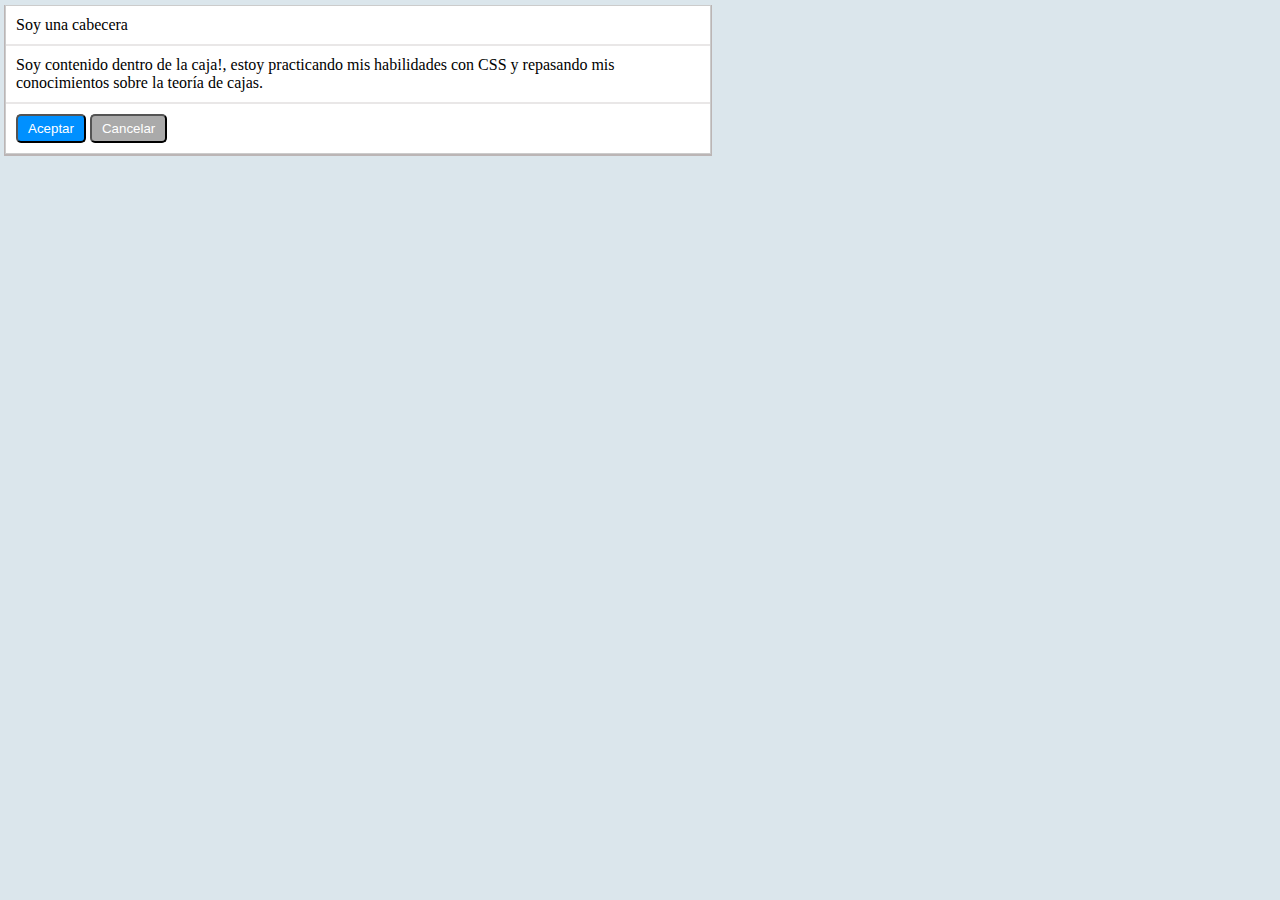
<file: css/caja_flotante/index.html>
<!DOCTYPE html>
<html lang="en">

<head>
     <meta charset="UTF-8">
     <meta http-equiv="X-UA-Compatible" content="IE=edge">
     <meta name="viewport" content="width=device-width, initial-scale=1.0">
     <link rel="stylesheet" href="style.css">
     <title>Caja Flotante</title>
</head>

<body>
     <div>
          <header>
               <p>Soy una cabecera</p>
          </header>
          <hr>
          <main>
               <p>Soy contenido dentro de la caja!, estoy practicando mis habilidades con CSS y repasando mis
                    conocimientos sobre la teoría de cajas.</p>
          </main>
          <hr>
          <footer>
               <button class="primary">Aceptar</button>
               <button class="secondary">Cancelar</button>
          </footer>
     </div>
     

</body>

</html>
</file>
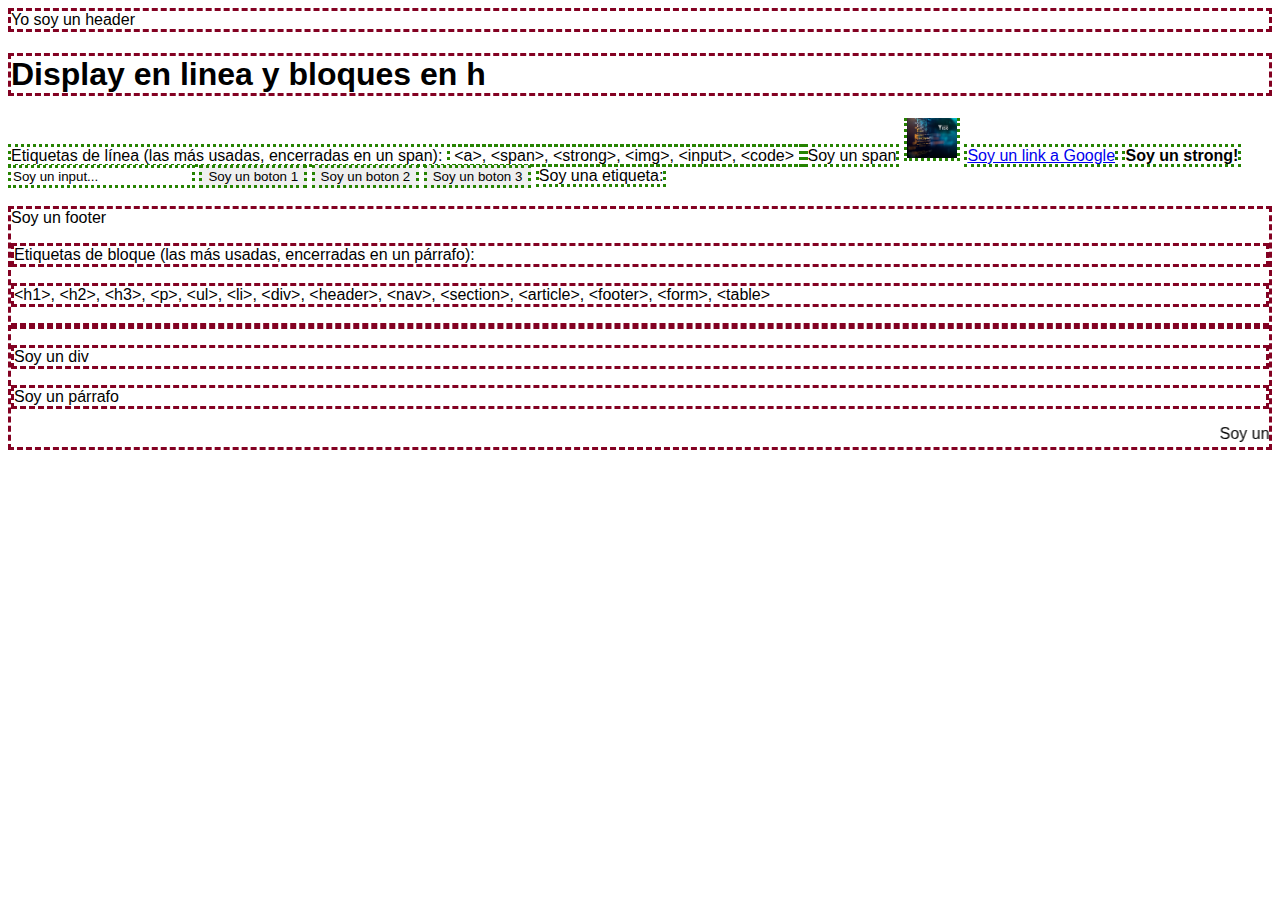
<file: css/display/index.html>
<!DOCTYPE html>
<html lang="en">
<head>
     <meta charset="UTF-8">
     <meta http-equiv="X-UA-Compatible" content="IE=edge">
     <meta name="viewport" content="width=device-width, initial-scale=1.0">
     <link rel="stylesheet" href="style.css">
     <title>Display</title>
</head>
<body>
     <header>Yo soy un header</header>
     <h1>Display en linea y bloques en h  </h1>
          <span class="linea">
     Etiquetas de línea (las más usadas, encerradas en un span):
          <code>&nbsp;&lt;a&gt;, &lt;span&gt;, &lt;strong&gt;, &lt;img&gt;, &lt;input&gt;, &lt;code&gt;

          </code></span>
          <span>Soy un span</span>
          <img src="img/Coding-Dojo-678x381.jpg" width="50px" height="40px" alt="">
          <a href="http://www.google.com">Soy un link a Google</a>
          <strong>Soy un strong!</strong>
          <input type="text" name="" id="" value ="Soy un input...">
          <button>Soy un boton 1</button>
          <button>Soy un boton 2</button>
          <button>Soy un boton 3</button>
          <label for="">Soy una etiqueta:</label>
     </span>
     <br><br>
     <footer class="bloque"> Soy un footer
          <p>Etiquetas de bloque&nbsp;(las más usadas, encerradas en un párrafo):<section>&lt;h1&gt;, &lt;h2&gt;, &lt;h3&gt;, &lt;p&gt;, &lt;ul&gt;, &lt;li&gt;, &lt;div&gt;, &lt;header&gt;, &lt;nav&gt;, &lt;section&gt;, &lt;article&gt;, &lt;footer&gt;, &lt;form&gt;, &lt;table&gt;</section></p>
          <div>Soy un div</div>
          <p>Soy un párrafo</p>
          <marquee behavior="" direction="">Soy una marquesina</marquee>
     </footer>
     <div class="invisible">
          Soy invisible
     </div>
     
</body>
</html>
</file>
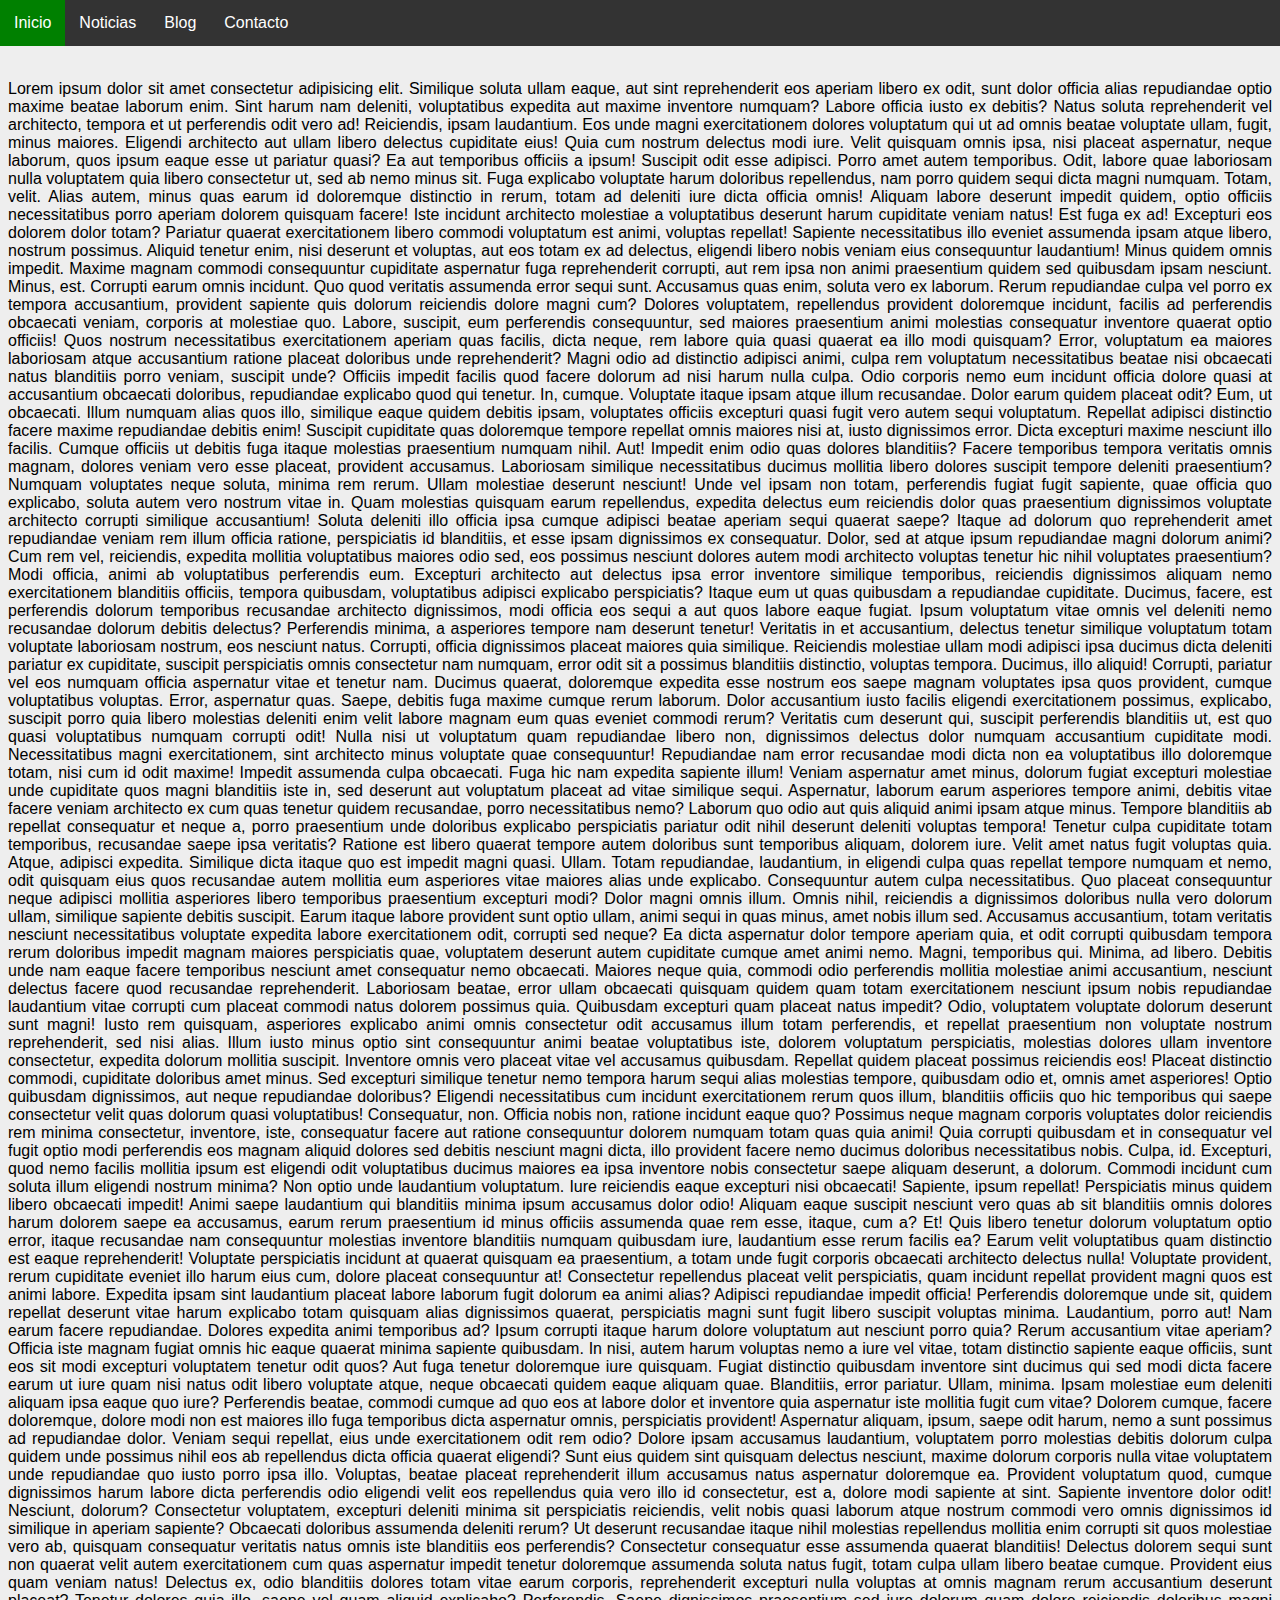
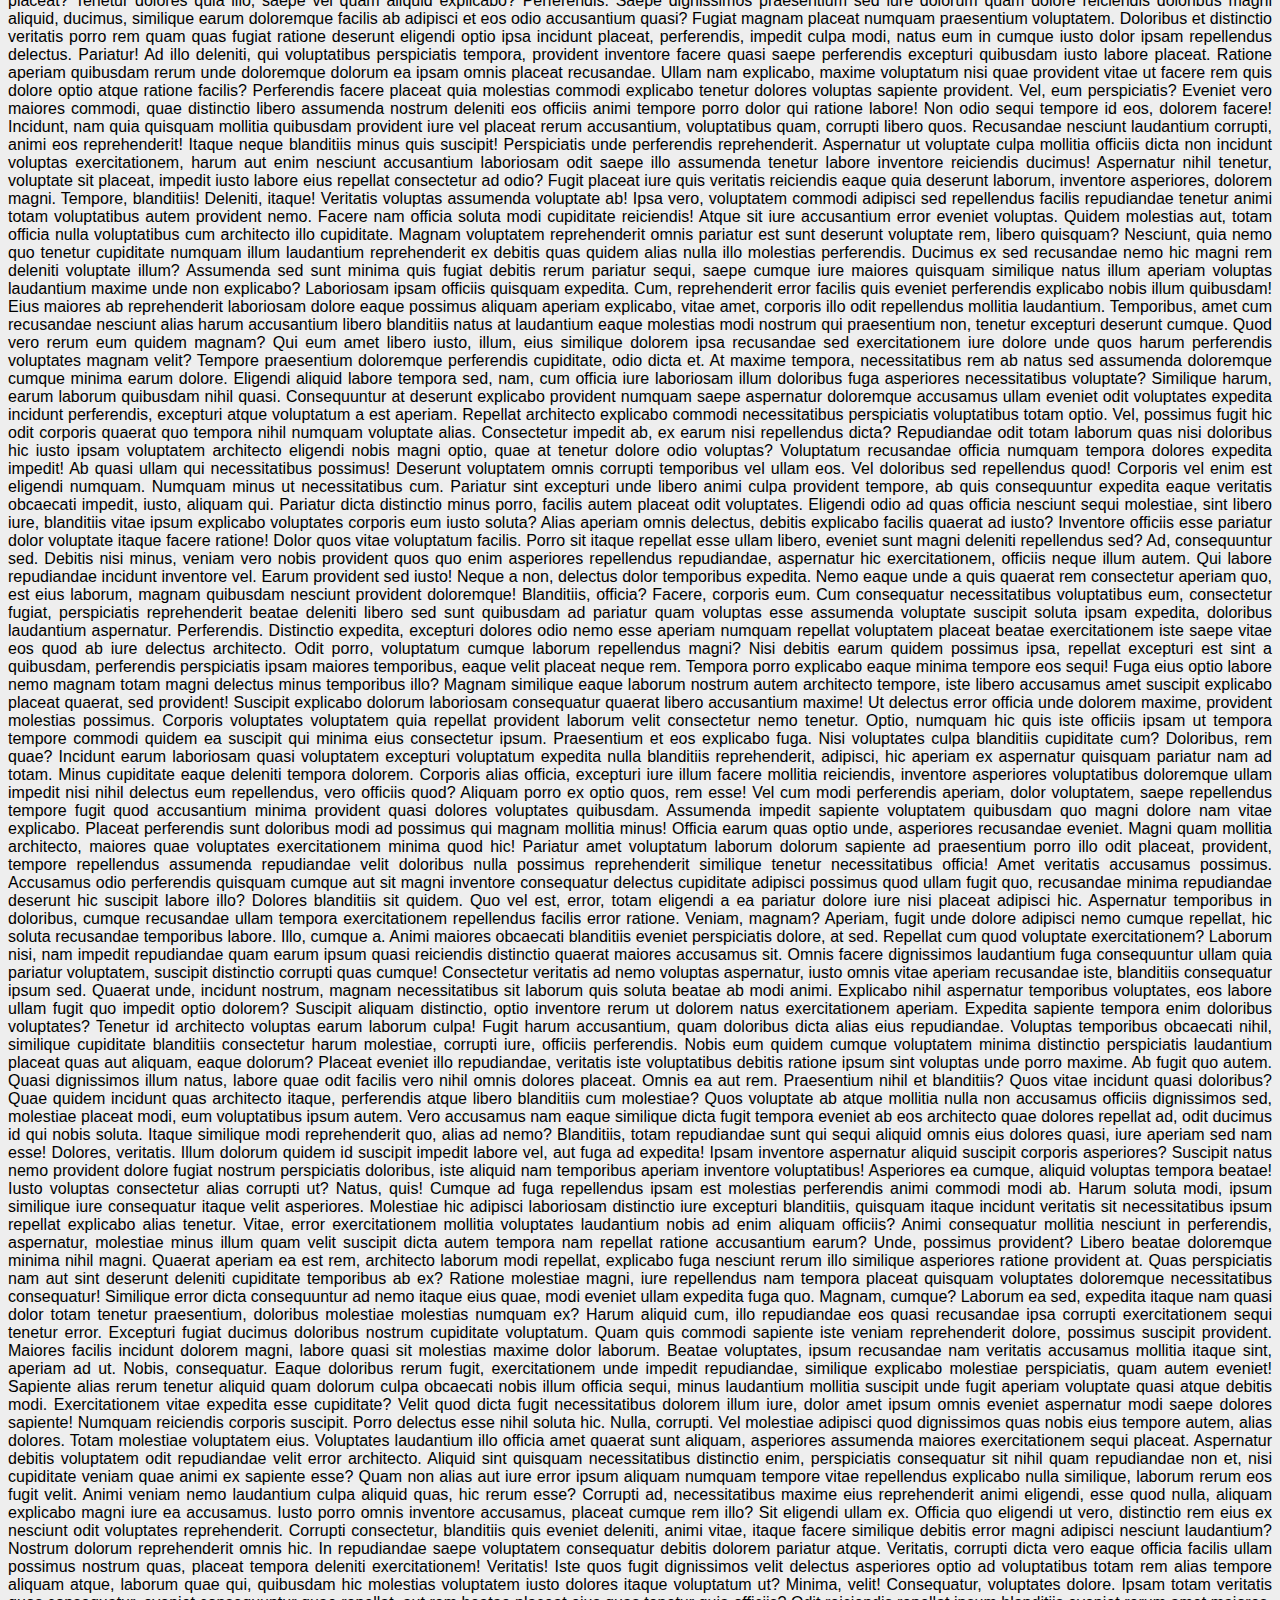
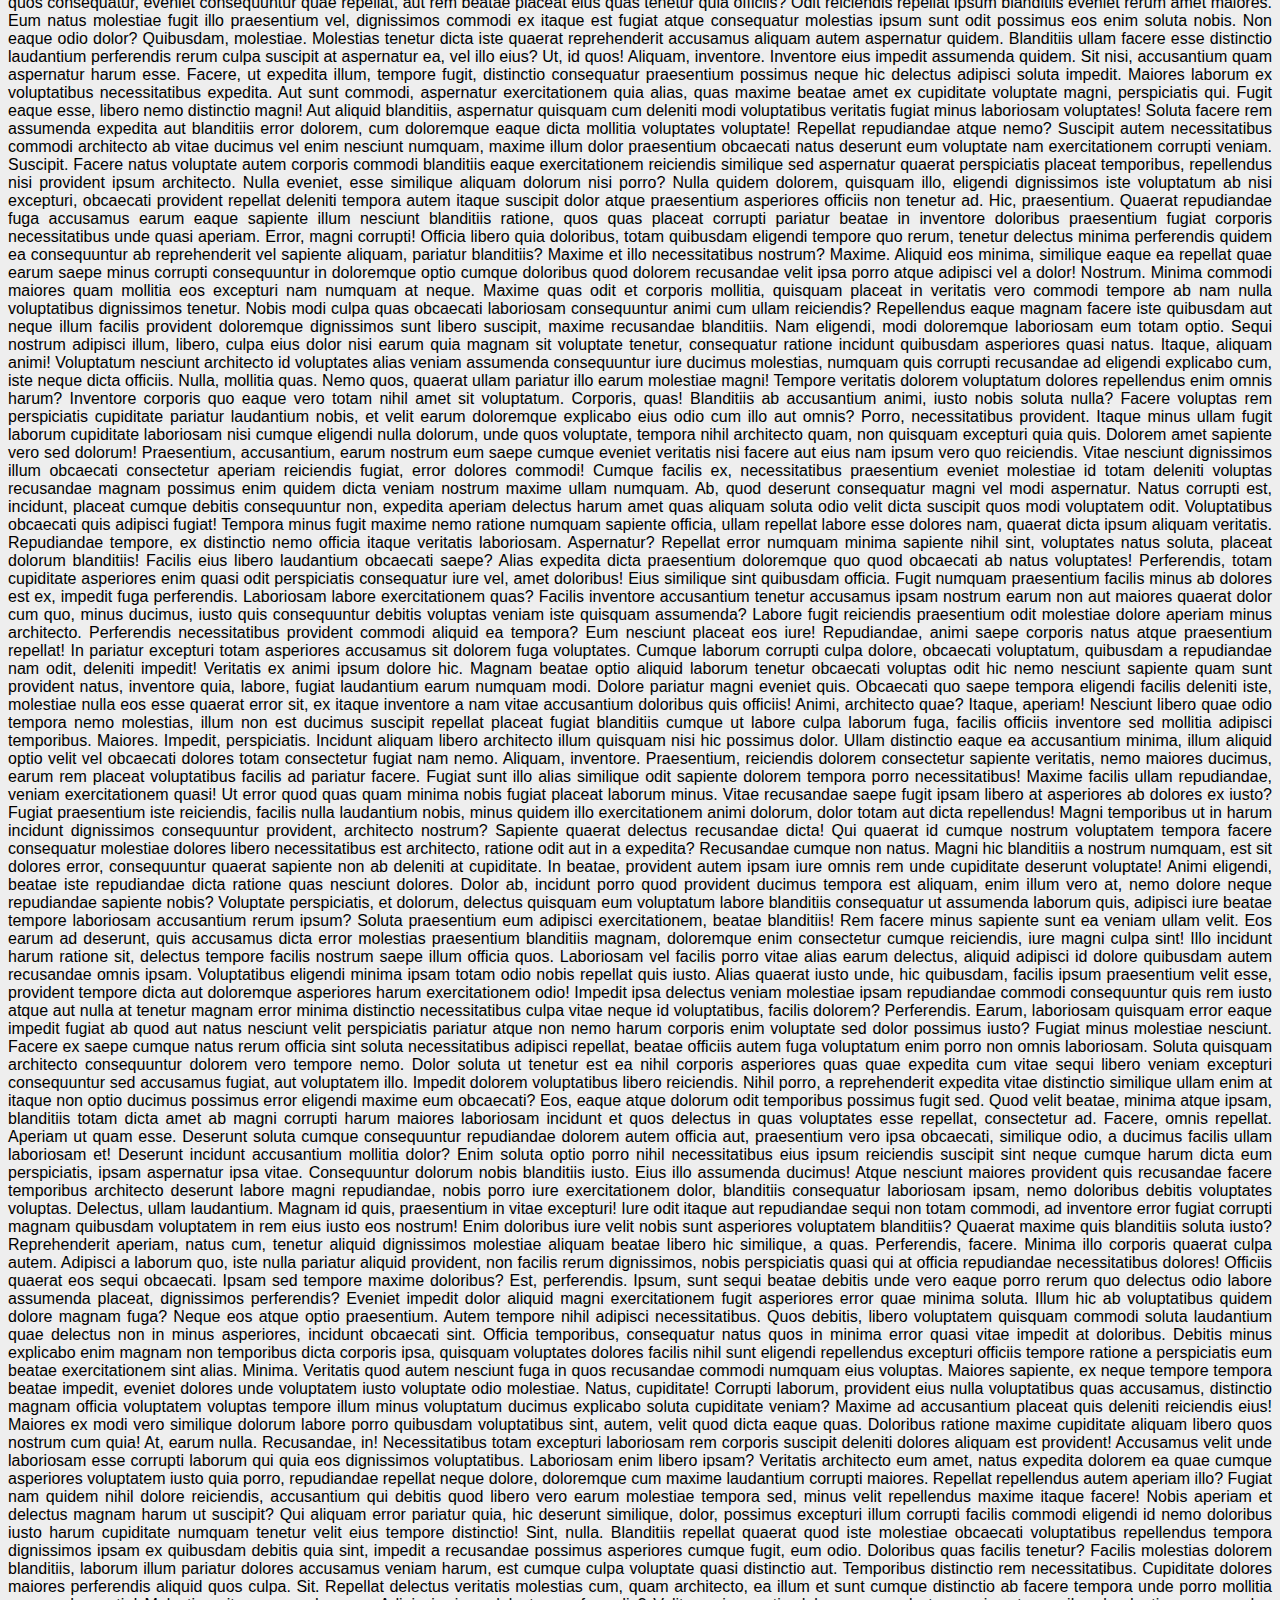
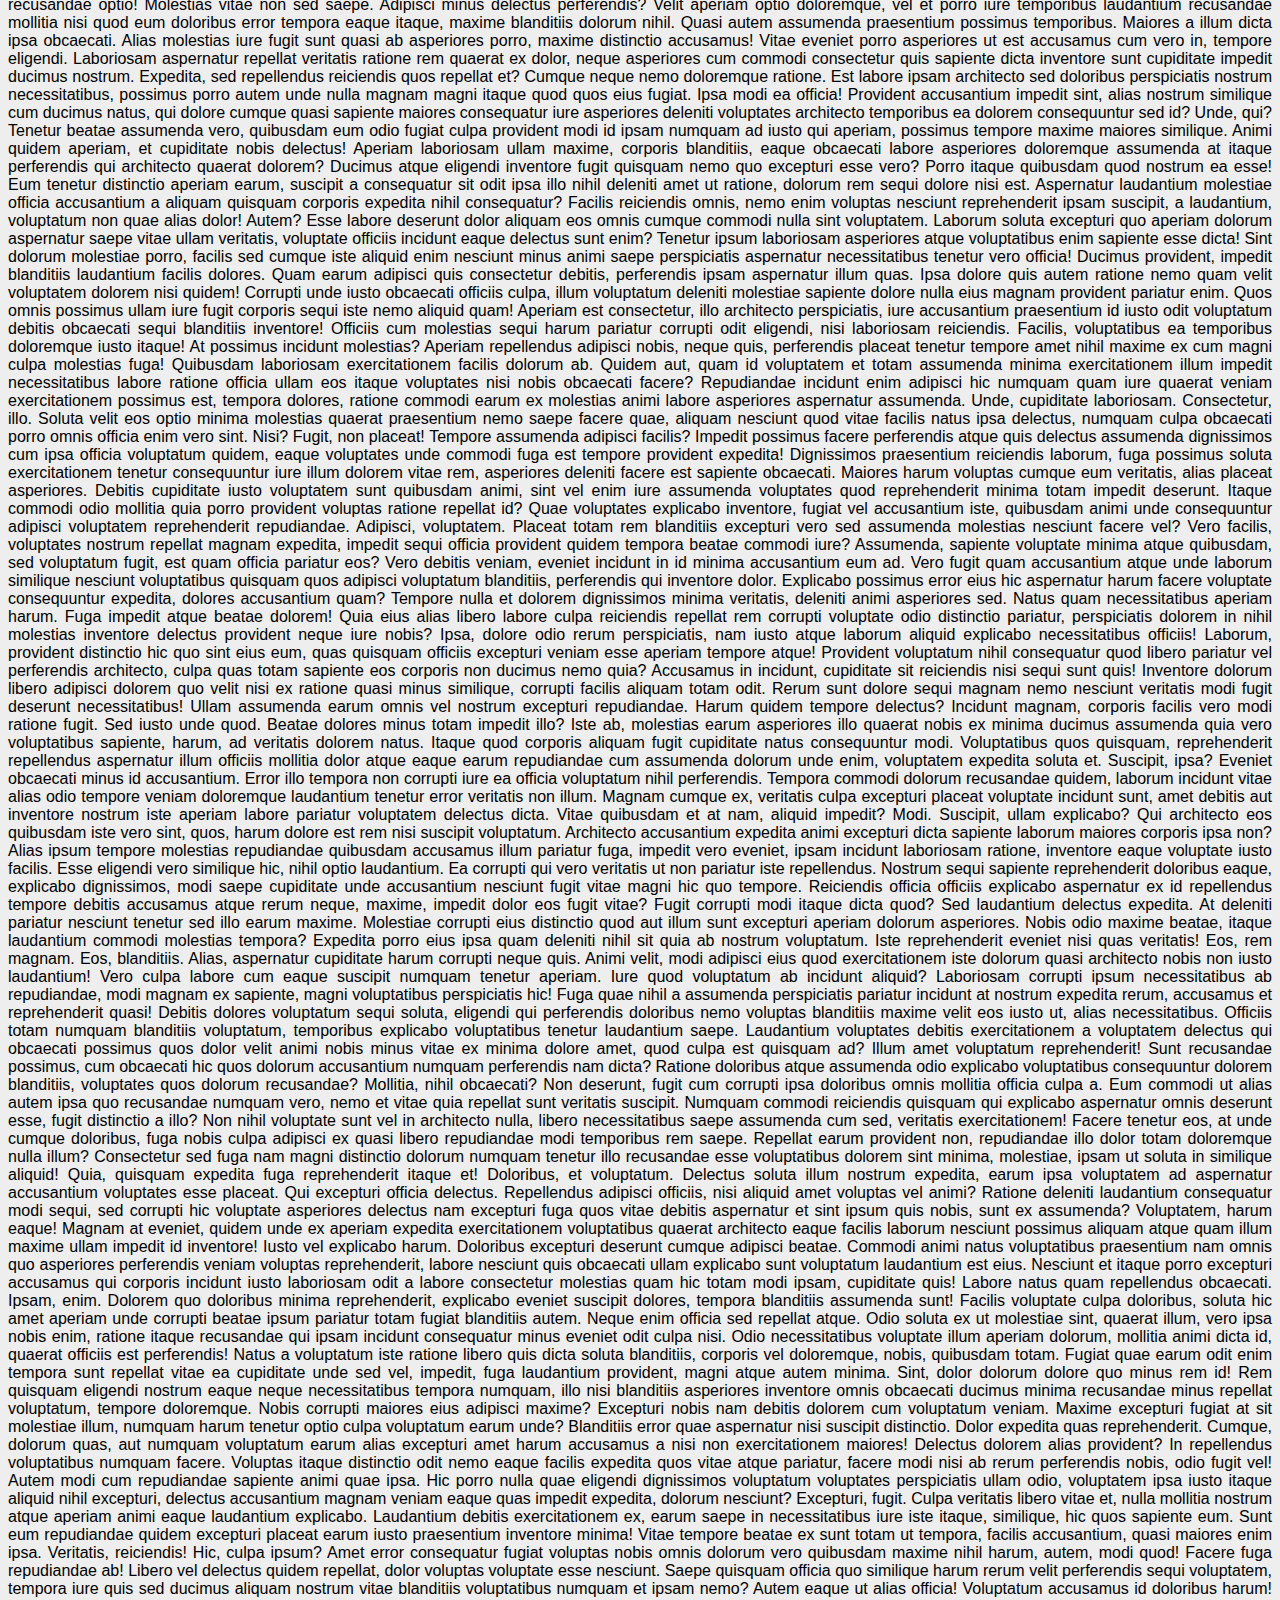
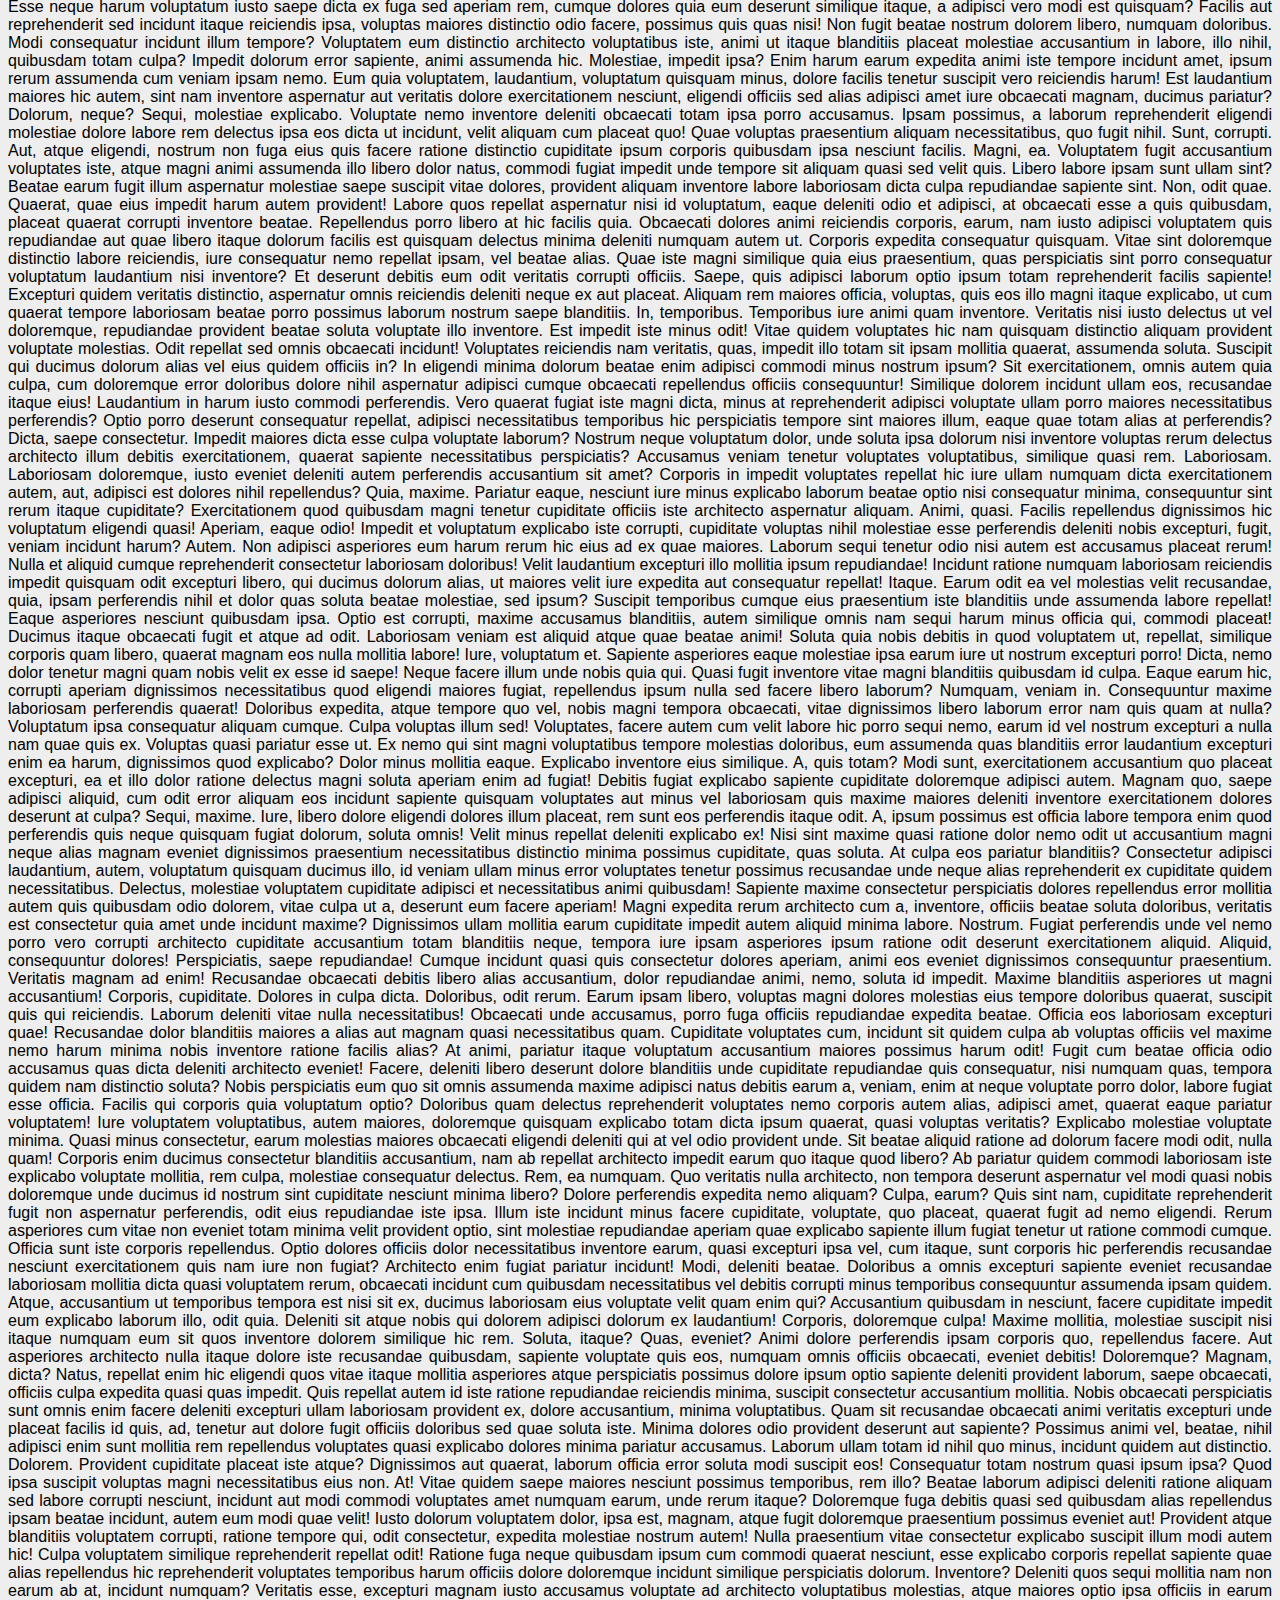
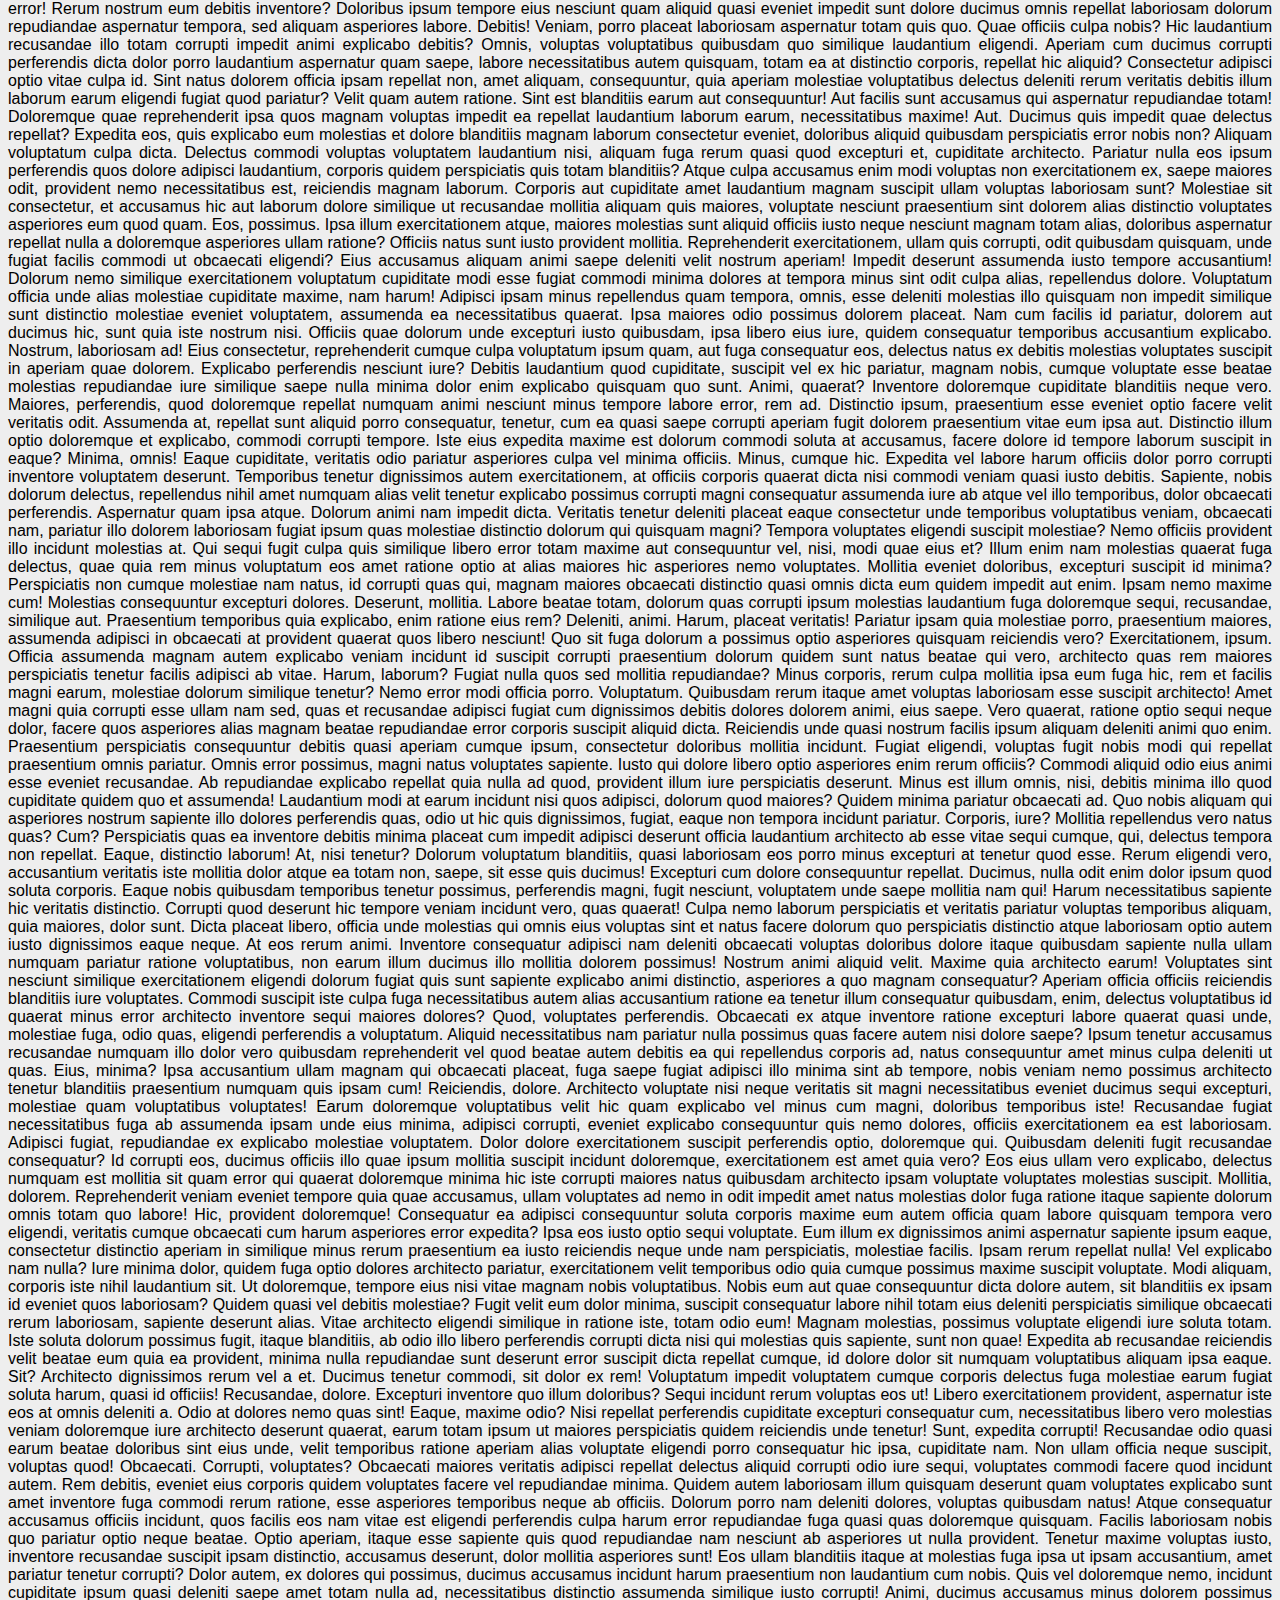
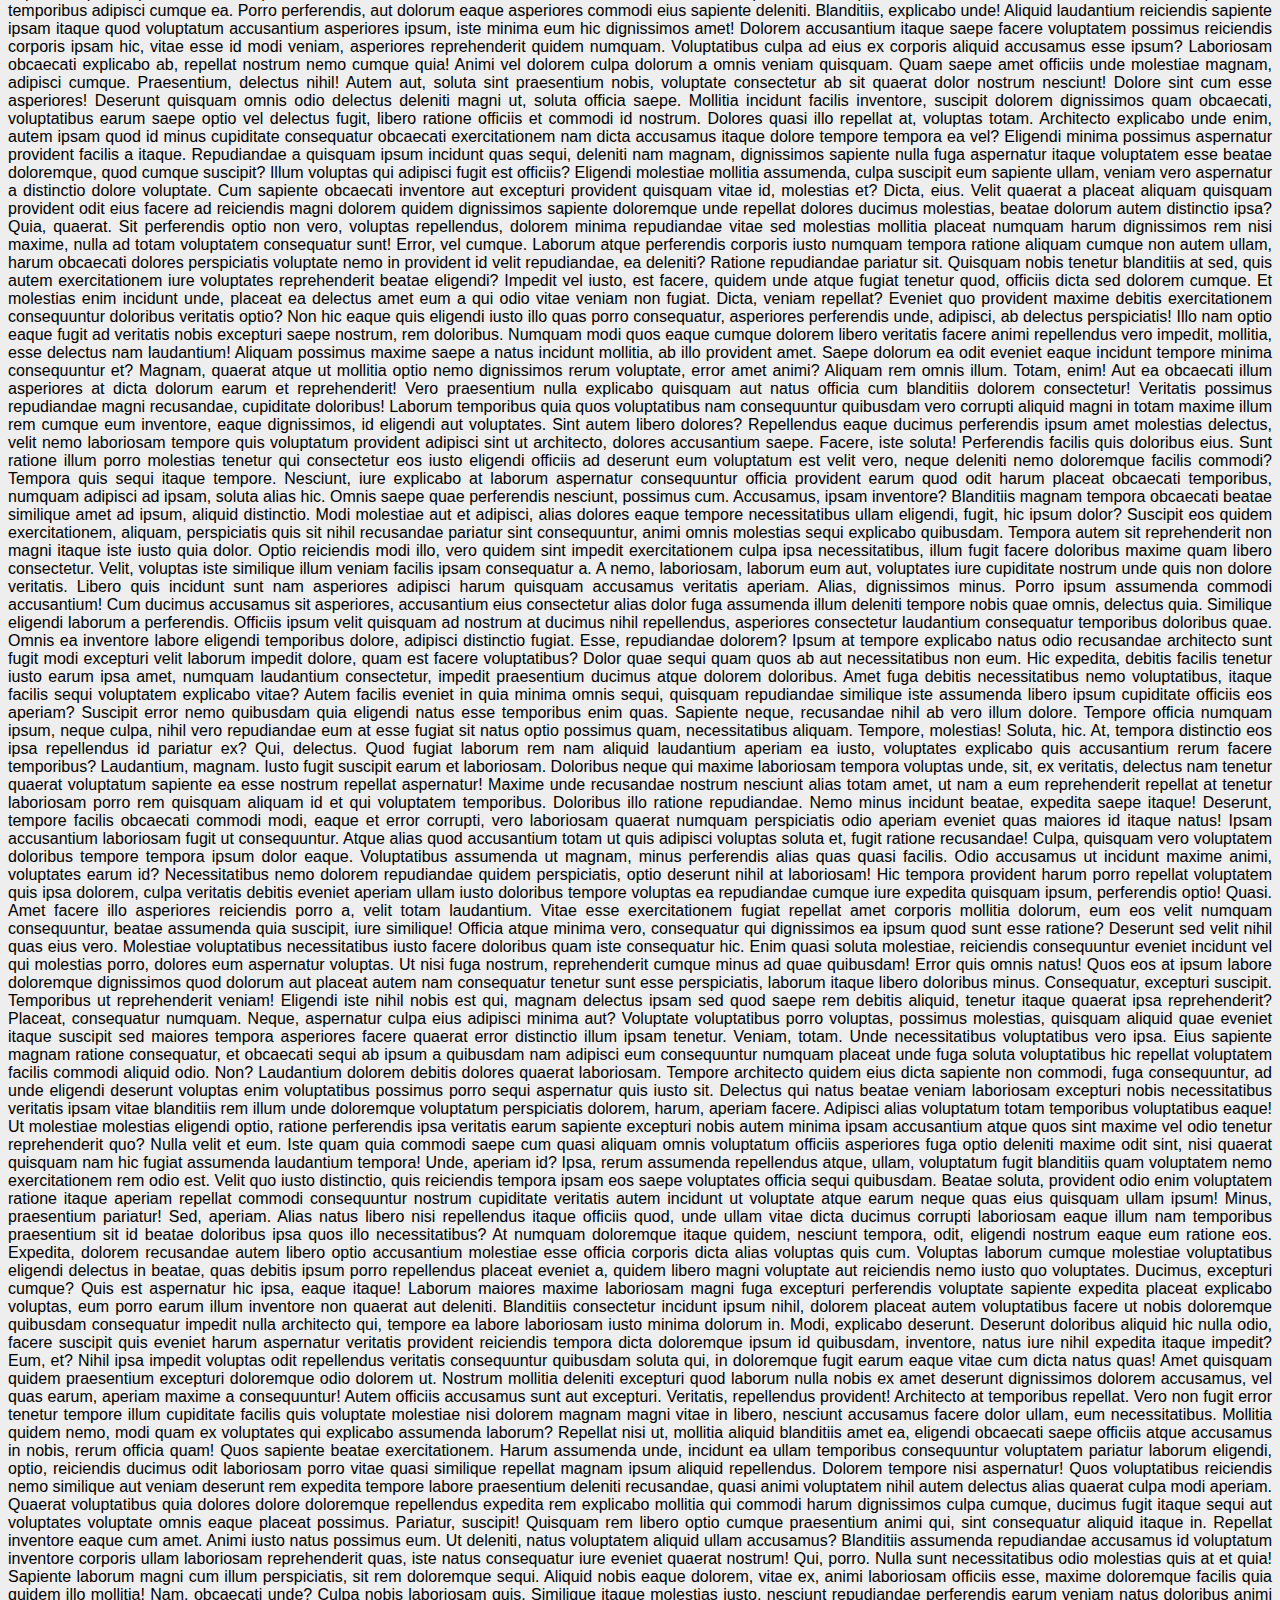
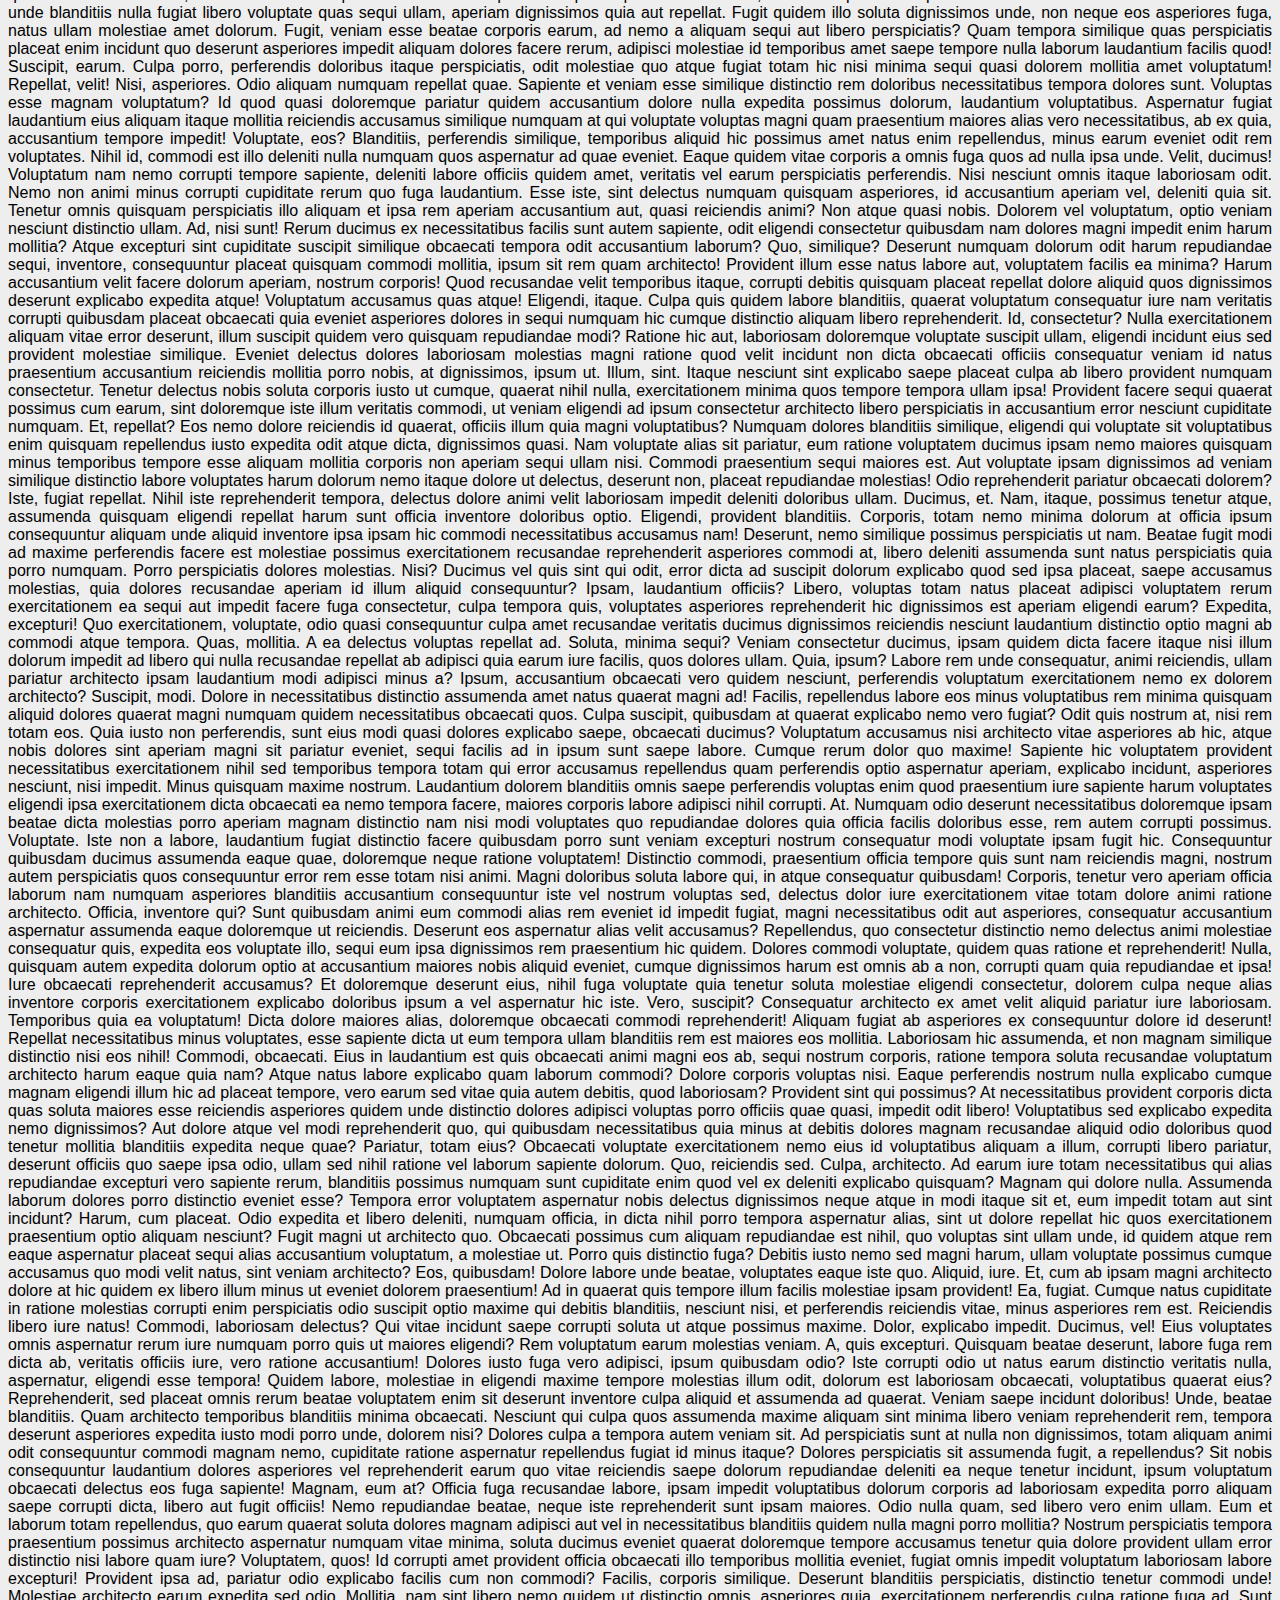
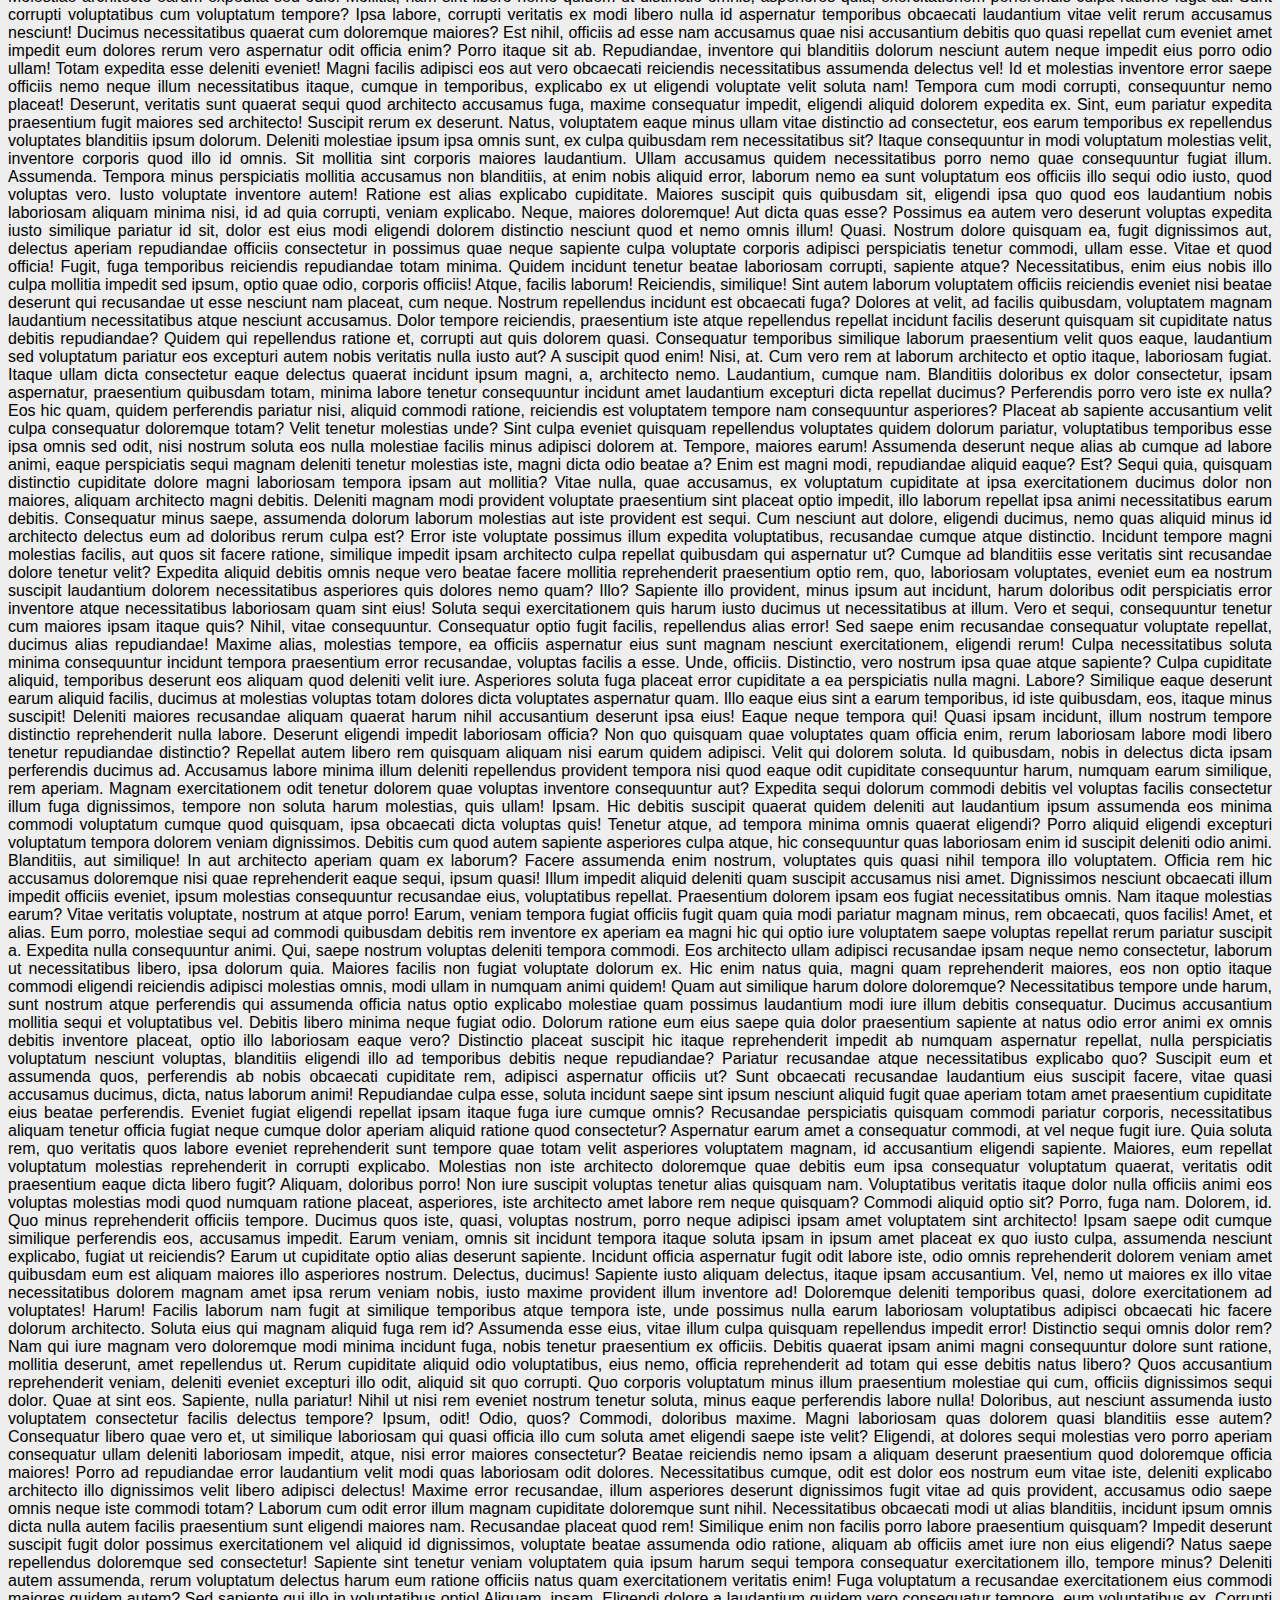
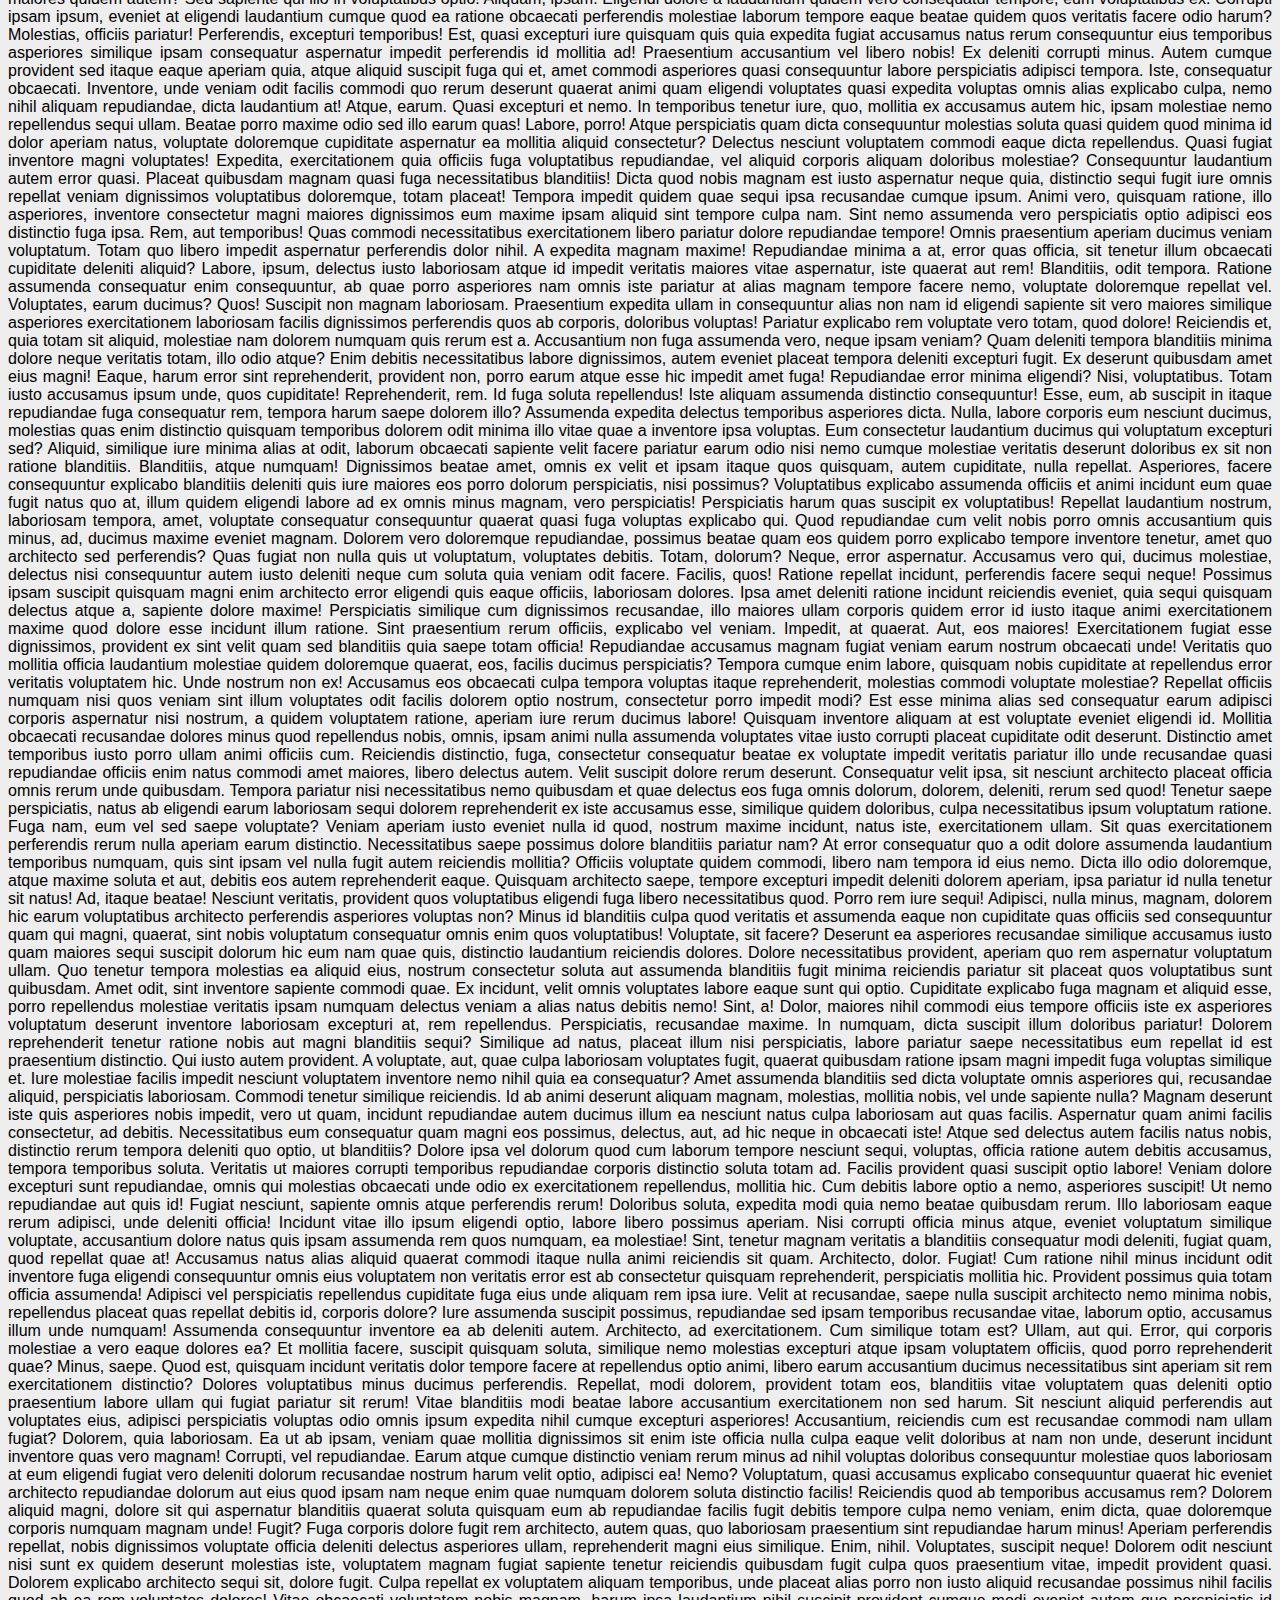
<file: css/elementos_útiles/index.html>
<!DOCTYPE html>
<html lang="en">
<head>
     <meta charset="UTF-8">
     <meta http-equiv="X-UA-Compatible" content="IE=edge">
     <meta name="viewport" content="width=device-width, initial-scale=1.0">
     <link rel="stylesheet" href="styles.css">
     <title>CSS elementos útiles</title>
</head>
<body>
     <ul>
          <li><a class="active" href="http://" target="_blank" >Inicio</a></li>
          <li><a href="http://" target="_blank" >Noticias</a></li>
          <li><a href="http://" target="_blank" >Blog</a></li>
          <li><a href="http://" target="_blank" >Contacto</a></li>
     </ul>
     <div class="content">
                 
          <p>Lorem ipsum dolor sit amet consectetur adipisicing elit. Similique soluta ullam eaque, aut sint reprehenderit eos aperiam libero ex odit, sunt dolor officia alias repudiandae optio maxime beatae laborum enim.
          Sint harum nam deleniti, voluptatibus expedita aut maxime inventore numquam? Labore officia iusto ex debitis? Natus soluta reprehenderit vel architecto, tempora et ut perferendis odit vero ad! Reiciendis, ipsam laudantium.
          Eos unde magni exercitationem dolores voluptatum qui ut ad omnis beatae voluptate ullam, fugit, minus maiores. Eligendi architecto aut ullam libero delectus cupiditate eius! Quia cum nostrum delectus modi iure.
          Velit quisquam omnis ipsa, nisi placeat aspernatur, neque laborum, quos ipsum eaque esse ut pariatur quasi? Ea aut temporibus officiis a ipsum! Suscipit odit esse adipisci. Porro amet autem temporibus.
          Odit, labore quae laboriosam nulla voluptatem quia libero consectetur ut, sed ab nemo minus sit. Fuga explicabo voluptate harum doloribus repellendus, nam porro quidem sequi dicta magni numquam. Totam, velit.
          Alias autem, minus quas earum id doloremque distinctio in rerum, totam ad deleniti iure dicta officia omnis! Aliquam labore deserunt impedit quidem, optio officiis necessitatibus porro aperiam dolorem quisquam facere!
          Iste incidunt architecto molestiae a voluptatibus deserunt harum cupiditate veniam natus! Est fuga ex ad! Excepturi eos dolorem dolor totam? Pariatur quaerat exercitationem libero commodi voluptatum est animi, voluptas repellat!
          Sapiente necessitatibus illo eveniet assumenda ipsam atque libero, nostrum possimus. Aliquid tenetur enim, nisi deserunt et voluptas, aut eos totam ex ad delectus, eligendi libero nobis veniam eius consequuntur laudantium!
          Minus quidem omnis impedit. Maxime magnam commodi consequuntur cupiditate aspernatur fuga reprehenderit corrupti, aut rem ipsa non animi praesentium quidem sed quibusdam ipsam nesciunt. Minus, est. Corrupti earum omnis incidunt.
          Quo quod veritatis assumenda error sequi sunt. Accusamus quas enim, soluta vero ex laborum. Rerum repudiandae culpa vel porro ex tempora accusantium, provident sapiente quis dolorum reiciendis dolore magni cum?
          Dolores voluptatem, repellendus provident doloremque incidunt, facilis ad perferendis obcaecati veniam, corporis at molestiae quo. Labore, suscipit, eum perferendis consequuntur, sed maiores praesentium animi molestias consequatur inventore quaerat optio officiis!
          Quos nostrum necessitatibus exercitationem aperiam quas facilis, dicta neque, rem labore quia quasi quaerat ea illo modi quisquam? Error, voluptatum ea maiores laboriosam atque accusantium ratione placeat doloribus unde reprehenderit?
          Magni odio ad distinctio adipisci animi, culpa rem voluptatum necessitatibus beatae nisi obcaecati natus blanditiis porro veniam, suscipit unde? Officiis impedit facilis quod facere dolorum ad nisi harum nulla culpa.
          Odio corporis nemo eum incidunt officia dolore quasi at accusantium obcaecati doloribus, repudiandae explicabo quod qui tenetur. In, cumque. Voluptate itaque ipsam atque illum recusandae. Dolor earum quidem placeat odit?
          Eum, ut obcaecati. Illum numquam alias quos illo, similique eaque quidem debitis ipsam, voluptates officiis excepturi quasi fugit vero autem sequi voluptatum. Repellat adipisci distinctio facere maxime repudiandae debitis enim!
          Suscipit cupiditate quas doloremque tempore repellat omnis maiores nisi at, iusto dignissimos error. Dicta excepturi maxime nesciunt illo facilis. Cumque officiis ut debitis fuga itaque molestias praesentium numquam nihil. Aut!
          Impedit enim odio quas dolores blanditiis? Facere temporibus tempora veritatis omnis magnam, dolores veniam vero esse placeat, provident accusamus. Laboriosam similique necessitatibus ducimus mollitia libero dolores suscipit tempore deleniti praesentium?
          Numquam voluptates neque soluta, minima rem rerum. Ullam molestiae deserunt nesciunt! Unde vel ipsam non totam, perferendis fugiat fugit sapiente, quae officia quo explicabo, soluta autem vero nostrum vitae in.
          Quam molestias quisquam earum repellendus, expedita delectus eum reiciendis dolor quas praesentium dignissimos voluptate architecto corrupti similique accusantium! Soluta deleniti illo officia ipsa cumque adipisci beatae aperiam sequi quaerat saepe?
          Itaque ad dolorum quo reprehenderit amet repudiandae veniam rem illum officia ratione, perspiciatis id blanditiis, et esse ipsam dignissimos ex consequatur. Dolor, sed at atque ipsum repudiandae magni dolorum animi?
          Cum rem vel, reiciendis, expedita mollitia voluptatibus maiores odio sed, eos possimus nesciunt dolores autem modi architecto voluptas tenetur hic nihil voluptates praesentium? Modi officia, animi ab voluptatibus perferendis eum.
          Excepturi architecto aut delectus ipsa error inventore similique temporibus, reiciendis dignissimos aliquam nemo exercitationem blanditiis officiis, tempora quibusdam, voluptatibus adipisci explicabo perspiciatis? Itaque eum ut quas quibusdam a repudiandae cupiditate.
          Ducimus, facere, est perferendis dolorum temporibus recusandae architecto dignissimos, modi officia eos sequi a aut quos labore eaque fugiat. Ipsum voluptatum vitae omnis vel deleniti nemo recusandae dolorum debitis delectus?
          Perferendis minima, a asperiores tempore nam deserunt tenetur! Veritatis in et accusantium, delectus tenetur similique voluptatum totam voluptate laboriosam nostrum, eos nesciunt natus. Corrupti, officia dignissimos placeat maiores quia similique.
          Reiciendis molestiae ullam modi adipisci ipsa ducimus dicta deleniti pariatur ex cupiditate, suscipit perspiciatis omnis consectetur nam numquam, error odit sit a possimus blanditiis distinctio, voluptas tempora. Ducimus, illo aliquid!
          Corrupti, pariatur vel eos numquam officia aspernatur vitae et tenetur nam. Ducimus quaerat, doloremque expedita esse nostrum eos saepe magnam voluptates ipsa quos provident, cumque voluptatibus voluptas. Error, aspernatur quas.
          Saepe, debitis fuga maxime cumque rerum laborum. Dolor accusantium iusto facilis eligendi exercitationem possimus, explicabo, suscipit porro quia libero molestias deleniti enim velit labore magnam eum quas eveniet commodi rerum?
          Veritatis cum deserunt qui, suscipit perferendis blanditiis ut, est quo quasi voluptatibus numquam corrupti odit! Nulla nisi ut voluptatum quam repudiandae libero non, dignissimos delectus dolor numquam accusantium cupiditate modi.
          Necessitatibus magni exercitationem, sint architecto minus voluptate quae consequuntur! Repudiandae nam error recusandae modi dicta non ea voluptatibus illo doloremque totam, nisi cum id odit maxime! Impedit assumenda culpa obcaecati.
          Fuga hic nam expedita sapiente illum! Veniam aspernatur amet minus, dolorum fugiat excepturi molestiae unde cupiditate quos magni blanditiis iste in, sed deserunt aut voluptatum placeat ad vitae similique sequi.
          Aspernatur, laborum earum asperiores tempore animi, debitis vitae facere veniam architecto ex cum quas tenetur quidem recusandae, porro necessitatibus nemo? Laborum quo odio aut quis aliquid animi ipsam atque minus.
          Tempore blanditiis ab repellat consequatur et neque a, porro praesentium unde doloribus explicabo perspiciatis pariatur odit nihil deserunt deleniti voluptas tempora! Tenetur culpa cupiditate totam temporibus, recusandae saepe ipsa veritatis?
          Ratione est libero quaerat tempore autem doloribus sunt temporibus aliquam, dolorem iure. Velit amet natus fugit voluptas quia. Atque, adipisci expedita. Similique dicta itaque quo est impedit magni quasi. Ullam.
          Totam repudiandae, laudantium, in eligendi culpa quas repellat tempore numquam et nemo, odit quisquam eius quos recusandae autem mollitia eum asperiores vitae maiores alias unde explicabo. Consequuntur autem culpa necessitatibus.
          Quo placeat consequuntur neque adipisci mollitia asperiores libero temporibus praesentium excepturi modi? Dolor magni omnis illum. Omnis nihil, reiciendis a dignissimos doloribus nulla vero dolorum ullam, similique sapiente debitis suscipit.
          Earum itaque labore provident sunt optio ullam, animi sequi in quas minus, amet nobis illum sed. Accusamus accusantium, totam veritatis nesciunt necessitatibus voluptate expedita labore exercitationem odit, corrupti sed neque?
          Ea dicta aspernatur dolor tempore aperiam quia, et odit corrupti quibusdam tempora rerum doloribus impedit magnam maiores perspiciatis quae, voluptatem deserunt autem cupiditate cumque amet animi nemo. Magni, temporibus qui.
          Minima, ad libero. Debitis unde nam eaque facere temporibus nesciunt amet consequatur nemo obcaecati. Maiores neque quia, commodi odio perferendis mollitia molestiae animi accusantium, nesciunt delectus facere quod recusandae reprehenderit.
          Laboriosam beatae, error ullam obcaecati quisquam quidem quam totam exercitationem nesciunt ipsum nobis repudiandae laudantium vitae corrupti cum placeat commodi natus dolorem possimus quia. Quibusdam excepturi quam placeat natus impedit?
          Odio, voluptatem voluptate dolorum deserunt sunt magni! Iusto rem quisquam, asperiores explicabo animi omnis consectetur odit accusamus illum totam perferendis, et repellat praesentium non voluptate nostrum reprehenderit, sed nisi alias.
          Illum iusto minus optio sint consequuntur animi beatae voluptatibus iste, dolorem voluptatum perspiciatis, molestias dolores ullam inventore consectetur, expedita dolorum mollitia suscipit. Inventore omnis vero placeat vitae vel accusamus quibusdam.
          Repellat quidem placeat possimus reiciendis eos! Placeat distinctio commodi, cupiditate doloribus amet minus. Sed excepturi similique tenetur nemo tempora harum sequi alias molestias tempore, quibusdam odio et, omnis amet asperiores!
          Optio quibusdam dignissimos, aut neque repudiandae doloribus? Eligendi necessitatibus cum incidunt exercitationem rerum quos illum, blanditiis officiis quo hic temporibus qui saepe consectetur velit quas dolorum quasi voluptatibus! Consequatur, non.
          Officia nobis non, ratione incidunt eaque quo? Possimus neque magnam corporis voluptates dolor reiciendis rem minima consectetur, inventore, iste, consequatur facere aut ratione consequuntur dolorem numquam totam quas quia animi!
          Quia corrupti quibusdam et in consequatur vel fugit optio modi perferendis eos magnam aliquid dolores sed debitis nesciunt magni dicta, illo provident facere nemo ducimus doloribus necessitatibus nobis. Culpa, id.
          Excepturi, quod nemo facilis mollitia ipsum est eligendi odit voluptatibus ducimus maiores ea ipsa inventore nobis consectetur saepe aliquam deserunt, a dolorum. Commodi incidunt cum soluta illum eligendi nostrum minima?
          Non optio unde laudantium voluptatum. Iure reiciendis eaque excepturi nisi obcaecati! Sapiente, ipsum repellat! Perspiciatis minus quidem libero obcaecati impedit! Animi saepe laudantium qui blanditiis minima ipsum accusamus dolor odio!
          Aliquam eaque suscipit nesciunt vero quas ab sit blanditiis omnis dolores harum dolorem saepe ea accusamus, earum rerum praesentium id minus officiis assumenda quae rem esse, itaque, cum a? Et!
          Quis libero tenetur dolorum voluptatum optio error, itaque recusandae nam consequuntur molestias inventore blanditiis numquam quibusdam iure, laudantium esse rerum facilis ea? Earum velit voluptatibus quam distinctio est eaque reprehenderit!
          Voluptate perspiciatis incidunt at quaerat quisquam ea praesentium, a totam unde fugit corporis obcaecati architecto delectus nulla! Voluptate provident, rerum cupiditate eveniet illo harum eius cum, dolore placeat consequuntur at!
          Consectetur repellendus placeat velit perspiciatis, quam incidunt repellat provident magni quos est animi labore. Expedita ipsam sint laudantium placeat labore laborum fugit dolorum ea animi alias? Adipisci repudiandae impedit officia!
          Perferendis doloremque unde sit, quidem repellat deserunt vitae harum explicabo totam quisquam alias dignissimos quaerat, perspiciatis magni sunt fugit libero suscipit voluptas minima. Laudantium, porro aut! Nam earum facere repudiandae.
          Dolores expedita animi temporibus ad? Ipsum corrupti itaque harum dolore voluptatum aut nesciunt porro quia? Rerum accusantium vitae aperiam? Officia iste magnam fugiat omnis hic eaque quaerat minima sapiente quibusdam.
          In nisi, autem harum voluptas nemo a iure vel vitae, totam distinctio sapiente eaque officiis, sunt eos sit modi excepturi voluptatem tenetur odit quos? Aut fuga tenetur doloremque iure quisquam.
          Fugiat distinctio quibusdam inventore sint ducimus qui sed modi dicta facere earum ut iure quam nisi natus odit libero voluptate atque, neque obcaecati quidem eaque aliquam quae. Blanditiis, error pariatur.
          Ullam, minima. Ipsam molestiae eum deleniti aliquam ipsa eaque quo iure? Perferendis beatae, commodi cumque ad quo eos at labore dolor et inventore quia aspernatur iste mollitia fugit cum vitae?
          Dolorem cumque, facere doloremque, dolore modi non est maiores illo fuga temporibus dicta aspernatur omnis, perspiciatis provident! Aspernatur aliquam, ipsum, saepe odit harum, nemo a sunt possimus ad repudiandae dolor.
          Veniam sequi repellat, eius unde exercitationem odit rem odio? Dolore ipsam accusamus laudantium, voluptatem porro molestias debitis dolorum culpa quidem unde possimus nihil eos ab repellendus dicta officia quaerat eligendi?
          Sunt eius quidem sint quisquam delectus nesciunt, maxime dolorum corporis nulla vitae voluptatem unde repudiandae quo iusto porro ipsa illo. Voluptas, beatae placeat reprehenderit illum accusamus natus aspernatur doloremque ea.
          Provident voluptatum quod, cumque dignissimos harum labore dicta perferendis odio eligendi velit eos repellendus quia vero illo id consectetur, est a, dolore modi sapiente at sint. Sapiente inventore dolor odit!
          Nesciunt, dolorum? Consectetur voluptatem, excepturi deleniti minima sit perspiciatis reiciendis, velit nobis quasi laborum atque nostrum commodi vero omnis dignissimos id similique in aperiam sapiente? Obcaecati doloribus assumenda deleniti rerum?
          Ut deserunt recusandae itaque nihil molestias repellendus mollitia enim corrupti sit quos molestiae vero ab, quisquam consequatur veritatis natus omnis iste blanditiis eos perferendis? Consectetur consequatur esse assumenda quaerat blanditiis!
          Delectus dolorem sequi sunt non quaerat velit autem exercitationem cum quas aspernatur impedit tenetur doloremque assumenda soluta natus fugit, totam culpa ullam libero beatae cumque. Provident eius quam veniam natus!
          Delectus ex, odio blanditiis dolores totam vitae earum corporis, reprehenderit excepturi nulla voluptas at omnis magnam rerum accusantium deserunt placeat? Tenetur dolores quia illo, saepe vel quam aliquid explicabo? Perferendis.
          Saepe dignissimos praesentium sed iure dolorum quam dolore reiciendis doloribus magni aliquid, ducimus, similique earum doloremque facilis ab adipisci et eos odio accusantium quasi? Fugiat magnam placeat numquam praesentium voluptatem.
          Doloribus et distinctio veritatis porro rem quam quas fugiat ratione deserunt eligendi optio ipsa incidunt placeat, perferendis, impedit culpa modi, natus eum in cumque iusto dolor ipsam repellendus delectus. Pariatur!
          Ad illo deleniti, qui voluptatibus perspiciatis tempora, provident inventore facere quasi saepe perferendis excepturi quibusdam iusto labore placeat. Ratione aperiam quibusdam rerum unde doloremque dolorum ea ipsam omnis placeat recusandae.
          Ullam nam explicabo, maxime voluptatum nisi quae provident vitae ut facere rem quis dolore optio atque ratione facilis? Perferendis facere placeat quia molestias commodi explicabo tenetur dolores voluptas sapiente provident.
          Vel, eum perspiciatis? Eveniet vero maiores commodi, quae distinctio libero assumenda nostrum deleniti eos officiis animi tempore porro dolor qui ratione labore! Non odio sequi tempore id eos, dolorem facere!
          Incidunt, nam quia quisquam mollitia quibusdam provident iure vel placeat rerum accusantium, voluptatibus quam, corrupti libero quos. Recusandae nesciunt laudantium corrupti, animi eos reprehenderit! Itaque neque blanditiis minus quis suscipit!
          Perspiciatis unde perferendis reprehenderit. Aspernatur ut voluptate culpa mollitia officiis dicta non incidunt voluptas exercitationem, harum aut enim nesciunt accusantium laboriosam odit saepe illo assumenda tenetur labore inventore reiciendis ducimus!
          Aspernatur nihil tenetur, voluptate sit placeat, impedit iusto labore eius repellat consectetur ad odio? Fugit placeat iure quis veritatis reiciendis eaque quia deserunt laborum, inventore asperiores, dolorem magni. Tempore, blanditiis!
          Deleniti, itaque! Veritatis voluptas assumenda voluptate ab! Ipsa vero, voluptatem commodi adipisci sed repellendus facilis repudiandae tenetur animi totam voluptatibus autem provident nemo. Facere nam officia soluta modi cupiditate reiciendis!
          Atque sit iure accusantium error eveniet voluptas. Quidem molestias aut, totam officia nulla voluptatibus cum architecto illo cupiditate. Magnam voluptatem reprehenderit omnis pariatur est sunt deserunt voluptate rem, libero quisquam?
          Nesciunt, quia nemo quo tenetur cupiditate numquam illum laudantium reprehenderit ex debitis quas quidem alias nulla illo molestias perferendis. Ducimus ex sed recusandae nemo hic magni rem deleniti voluptate illum?
          Assumenda sed sunt minima quis fugiat debitis rerum pariatur sequi, saepe cumque iure maiores quisquam similique natus illum aperiam voluptas laudantium maxime unde non explicabo? Laboriosam ipsam officiis quisquam expedita.
          Cum, reprehenderit error facilis quis eveniet perferendis explicabo nobis illum quibusdam! Eius maiores ab reprehenderit laboriosam dolore eaque possimus aliquam aperiam explicabo, vitae amet, corporis illo odit repellendus mollitia laudantium.
          Temporibus, amet cum recusandae nesciunt alias harum accusantium libero blanditiis natus at laudantium eaque molestias modi nostrum qui praesentium non, tenetur excepturi deserunt cumque. Quod vero rerum eum quidem magnam?
          Qui eum amet libero iusto, illum, eius similique dolorem ipsa recusandae sed exercitationem iure dolore unde quos harum perferendis voluptates magnam velit? Tempore praesentium doloremque perferendis cupiditate, odio dicta et.
          At maxime tempora, necessitatibus rem ab natus sed assumenda doloremque cumque minima earum dolore. Eligendi aliquid labore tempora sed, nam, cum officia iure laboriosam illum doloribus fuga asperiores necessitatibus voluptate?
          Similique harum, earum laborum quibusdam nihil quasi. Consequuntur at deserunt explicabo provident numquam saepe aspernatur doloremque accusamus ullam eveniet odit voluptates expedita incidunt perferendis, excepturi atque voluptatum a est aperiam.
          Repellat architecto explicabo commodi necessitatibus perspiciatis voluptatibus totam optio. Vel, possimus fugit hic odit corporis quaerat quo tempora nihil numquam voluptate alias. Consectetur impedit ab, ex earum nisi repellendus dicta?
          Repudiandae odit totam laborum quas nisi doloribus hic iusto ipsam voluptatem architecto eligendi nobis magni optio, quae at tenetur dolore odio voluptas? Voluptatum recusandae officia numquam tempora dolores expedita impedit!
          Ab quasi ullam qui necessitatibus possimus! Deserunt voluptatem omnis corrupti temporibus vel ullam eos. Vel doloribus sed repellendus quod! Corporis vel enim est eligendi numquam. Numquam minus ut necessitatibus cum.
          Pariatur sint excepturi unde libero animi culpa provident tempore, ab quis consequuntur expedita eaque veritatis obcaecati impedit, iusto, aliquam qui. Pariatur dicta distinctio minus porro, facilis autem placeat odit voluptates.
          Eligendi odio ad quas officia nesciunt sequi molestiae, sint libero iure, blanditiis vitae ipsum explicabo voluptates corporis eum iusto soluta? Alias aperiam omnis delectus, debitis explicabo facilis quaerat ad iusto?
          Inventore officiis esse pariatur dolor voluptate itaque facere ratione! Dolor quos vitae voluptatum facilis. Porro sit itaque repellat esse ullam libero, eveniet sunt magni deleniti repellendus sed? Ad, consequuntur sed.
          Debitis nisi minus, veniam vero nobis provident quos quo enim asperiores repellendus repudiandae, aspernatur hic exercitationem, officiis neque illum autem. Qui labore repudiandae incidunt inventore vel. Earum provident sed iusto!
          Neque a non, delectus dolor temporibus expedita. Nemo eaque unde a quis quaerat rem consectetur aperiam quo, est eius laborum, magnam quibusdam nesciunt provident doloremque! Blanditiis, officia? Facere, corporis eum.
          Cum consequatur necessitatibus voluptatibus eum, consectetur fugiat, perspiciatis reprehenderit beatae deleniti libero sed sunt quibusdam ad pariatur quam voluptas esse assumenda voluptate suscipit soluta ipsam expedita, doloribus laudantium aspernatur. Perferendis.
          Distinctio expedita, excepturi dolores odio nemo esse aperiam numquam repellat voluptatem placeat beatae exercitationem iste saepe vitae eos quod ab iure delectus architecto. Odit porro, voluptatum cumque laborum repellendus magni?
          Nisi debitis earum quidem possimus ipsa, repellat excepturi est sint a quibusdam, perferendis perspiciatis ipsam maiores temporibus, eaque velit placeat neque rem. Tempora porro explicabo eaque minima tempore eos sequi!
          Fuga eius optio labore nemo magnam totam magni delectus minus temporibus illo? Magnam similique eaque laborum nostrum autem architecto tempore, iste libero accusamus amet suscipit explicabo placeat quaerat, sed provident!
          Suscipit explicabo dolorum laboriosam consequatur quaerat libero accusantium maxime! Ut delectus error officia unde dolorem maxime, provident molestias possimus. Corporis voluptates voluptatem quia repellat provident laborum velit consectetur nemo tenetur.
          Optio, numquam hic quis iste officiis ipsam ut tempora tempore commodi quidem ea suscipit qui minima eius consectetur ipsum. Praesentium et eos explicabo fuga. Nisi voluptates culpa blanditiis cupiditate cum?
          Doloribus, rem quae? Incidunt earum laboriosam quasi voluptatem excepturi voluptatum expedita nulla blanditiis reprehenderit, adipisci, hic aperiam ex aspernatur quisquam pariatur nam ad totam. Minus cupiditate eaque deleniti tempora dolorem.
          Corporis alias officia, excepturi iure illum facere mollitia reiciendis, inventore asperiores voluptatibus doloremque ullam impedit nisi nihil delectus eum repellendus, vero officiis quod? Aliquam porro ex optio quos, rem esse!
          Vel cum modi perferendis aperiam, dolor voluptatem, saepe repellendus tempore fugit quod accusantium minima provident quasi dolores voluptates quibusdam. Assumenda impedit sapiente voluptatem quibusdam quo magni dolore nam vitae explicabo.
          Placeat perferendis sunt doloribus modi ad possimus qui magnam mollitia minus! Officia earum quas optio unde, asperiores recusandae eveniet. Magni quam mollitia architecto, maiores quae voluptates exercitationem minima quod hic!
          Pariatur amet voluptatum laborum dolorum sapiente ad praesentium porro illo odit placeat, provident, tempore repellendus assumenda repudiandae velit doloribus nulla possimus reprehenderit similique tenetur necessitatibus officia! Amet veritatis accusamus possimus.
          Accusamus odio perferendis quisquam cumque aut sit magni inventore consequatur delectus cupiditate adipisci possimus quod ullam fugit quo, recusandae minima repudiandae deserunt hic suscipit labore illo? Dolores blanditiis sit quidem.
          Quo vel est, error, totam eligendi a ea pariatur dolore iure nisi placeat adipisci hic. Aspernatur temporibus in doloribus, cumque recusandae ullam tempora exercitationem repellendus facilis error ratione. Veniam, magnam?
          Aperiam, fugit unde dolore adipisci nemo cumque repellat, hic soluta recusandae temporibus labore. Illo, cumque a. Animi maiores obcaecati blanditiis eveniet perspiciatis dolore, at sed. Repellat cum quod voluptate exercitationem?
          Laborum nisi, nam impedit repudiandae quam earum ipsum quasi reiciendis distinctio quaerat maiores accusamus sit. Omnis facere dignissimos laudantium fuga consequuntur ullam quia pariatur voluptatem, suscipit distinctio corrupti quas cumque!
          Consectetur veritatis ad nemo voluptas aspernatur, iusto omnis vitae aperiam recusandae iste, blanditiis consequatur ipsum sed. Quaerat unde, incidunt nostrum, magnam necessitatibus sit laborum quis soluta beatae ab modi animi.
          Explicabo nihil aspernatur temporibus voluptates, eos labore ullam fugit quo impedit optio dolorem? Suscipit aliquam distinctio, optio inventore rerum ut dolorem natus exercitationem aperiam. Expedita sapiente tempora enim doloribus voluptates?
          Tenetur id architecto voluptas earum laborum culpa! Fugit harum accusantium, quam doloribus dicta alias eius repudiandae. Voluptas temporibus obcaecati nihil, similique cupiditate blanditiis consectetur harum molestiae, corrupti iure, officiis perferendis.
          Nobis eum quidem cumque voluptatem minima distinctio perspiciatis laudantium placeat quas aut aliquam, eaque dolorum? Placeat eveniet illo repudiandae, veritatis iste voluptatibus debitis ratione ipsum sint voluptas unde porro maxime.
          Ab fugit quo autem. Quasi dignissimos illum natus, labore quae odit facilis vero nihil omnis dolores placeat. Omnis ea aut rem. Praesentium nihil et blanditiis? Quos vitae incidunt quasi doloribus?
          Quae quidem incidunt quas architecto itaque, perferendis atque libero blanditiis cum molestiae? Quos voluptate ab atque mollitia nulla non accusamus officiis dignissimos sed, molestiae placeat modi, eum voluptatibus ipsum autem.
          Vero accusamus nam eaque similique dicta fugit tempora eveniet ab eos architecto quae dolores repellat ad, odit ducimus id qui nobis soluta. Itaque similique modi reprehenderit quo, alias ad nemo?
          Blanditiis, totam repudiandae sunt qui sequi aliquid omnis eius dolores quasi, iure aperiam sed nam esse! Dolores, veritatis. Illum dolorum quidem id suscipit impedit labore vel, aut fuga ad expedita!
          Ipsam inventore aspernatur aliquid suscipit corporis asperiores? Suscipit natus nemo provident dolore fugiat nostrum perspiciatis doloribus, iste aliquid nam temporibus aperiam inventore voluptatibus! Asperiores ea cumque, aliquid voluptas tempora beatae!
          Iusto voluptas consectetur alias corrupti ut? Natus, quis! Cumque ad fuga repellendus ipsam est molestias perferendis animi commodi modi ab. Harum soluta modi, ipsum similique iure consequatur itaque velit asperiores.
          Molestiae hic adipisci laboriosam distinctio iure excepturi blanditiis, quisquam itaque incidunt veritatis sit necessitatibus ipsum repellat explicabo alias tenetur. Vitae, error exercitationem mollitia voluptates laudantium nobis ad enim aliquam officiis?
          Animi consequatur mollitia nesciunt in perferendis, aspernatur, molestiae minus illum quam velit suscipit dicta autem tempora nam repellat ratione accusantium earum? Unde, possimus provident? Libero beatae doloremque minima nihil magni.
          Quaerat aperiam ea est rem, architecto laborum modi repellat, explicabo fuga nesciunt rerum illo similique asperiores ratione provident at. Quas perspiciatis nam aut sint deserunt deleniti cupiditate temporibus ab ex?
          Ratione molestiae magni, iure repellendus nam tempora placeat quisquam voluptates doloremque necessitatibus consequatur! Similique error dicta consequuntur ad nemo itaque eius quae, modi eveniet ullam expedita fuga quo. Magnam, cumque?
          Laborum ea sed, expedita itaque nam quasi dolor totam tenetur praesentium, doloribus molestiae molestias numquam ex? Harum aliquid cum, illo repudiandae eos quasi recusandae ipsa corrupti exercitationem sequi tenetur error.
          Excepturi fugiat ducimus doloribus nostrum cupiditate voluptatum. Quam quis commodi sapiente iste veniam reprehenderit dolore, possimus suscipit provident. Maiores facilis incidunt dolorem magni, labore quasi sit molestias maxime dolor laborum.
          Beatae voluptates, ipsum recusandae nam veritatis accusamus mollitia itaque sint, aperiam ad ut. Nobis, consequatur. Eaque doloribus rerum fugit, exercitationem unde impedit repudiandae, similique explicabo molestiae perspiciatis, quam autem eveniet!
          Sapiente alias rerum tenetur aliquid quam dolorum culpa obcaecati nobis illum officia sequi, minus laudantium mollitia suscipit unde fugit aperiam voluptate quasi atque debitis modi. Exercitationem vitae expedita esse cupiditate?
          Velit quod dicta fugit necessitatibus dolorem illum iure, dolor amet ipsum omnis eveniet aspernatur modi saepe dolores sapiente! Numquam reiciendis corporis suscipit. Porro delectus esse nihil soluta hic. Nulla, corrupti.
          Vel molestiae adipisci quod dignissimos quas nobis eius tempore autem, alias dolores. Totam molestiae voluptatem eius. Voluptates laudantium illo officia amet quaerat sunt aliquam, asperiores assumenda maiores exercitationem sequi placeat.
          Aspernatur debitis voluptatem odit repudiandae velit error architecto. Aliquid sint quisquam necessitatibus distinctio enim, perspiciatis consequatur sit nihil quam repudiandae non et, nisi cupiditate veniam quae animi ex sapiente esse?
          Quam non alias aut iure error ipsum aliquam numquam tempore vitae repellendus explicabo nulla similique, laborum rerum eos fugit velit. Animi veniam nemo laudantium culpa aliquid quas, hic rerum esse?
          Corrupti ad, necessitatibus maxime eius reprehenderit animi eligendi, esse quod nulla, aliquam explicabo magni iure ea accusamus. Iusto porro omnis inventore accusamus, placeat cumque rem illo? Sit eligendi ullam ex.
          Officia quo eligendi ut vero, distinctio rem eius ex nesciunt odit voluptates reprehenderit. Corrupti consectetur, blanditiis quis eveniet deleniti, animi vitae, itaque facere similique debitis error magni adipisci nesciunt laudantium?
          Nostrum dolorum reprehenderit omnis hic. In repudiandae saepe voluptatem consequatur debitis dolorem pariatur atque. Veritatis, corrupti dicta vero eaque officia facilis ullam possimus nostrum quas, placeat tempora deleniti exercitationem! Veritatis!
          Iste quos fugit dignissimos velit delectus asperiores optio ad voluptatibus totam rem alias tempore aliquam atque, laborum quae qui, quibusdam hic molestias voluptatem iusto dolores itaque voluptatum ut? Minima, velit!
          Consequatur, voluptates dolore. Ipsam totam veritatis quos consequatur, eveniet consequuntur quae repellat, aut rem beatae placeat eius quas tenetur quia officiis? Odit reiciendis repellat ipsum blanditiis eveniet rerum amet maiores.
          Eum natus molestiae fugit illo praesentium vel, dignissimos commodi ex itaque est fugiat atque consequatur molestias ipsum sunt odit possimus eos enim soluta nobis. Non eaque odio dolor? Quibusdam, molestiae.
          Molestias tenetur dicta iste quaerat reprehenderit accusamus aliquam autem aspernatur quidem. Blanditiis ullam facere esse distinctio laudantium perferendis rerum culpa suscipit at aspernatur ea, vel illo eius? Ut, id quos!
          Aliquam, inventore. Inventore eius impedit assumenda quidem. Sit nisi, accusantium quam aspernatur harum esse. Facere, ut expedita illum, tempore fugit, distinctio consequatur praesentium possimus neque hic delectus adipisci soluta impedit.
          Maiores laborum ex voluptatibus necessitatibus expedita. Aut sunt commodi, aspernatur exercitationem quia alias, quas maxime beatae amet ex cupiditate voluptate magni, perspiciatis qui. Fugit eaque esse, libero nemo distinctio magni!
          Aut aliquid blanditiis, aspernatur quisquam cum deleniti modi voluptatibus veritatis fugiat minus laboriosam voluptates! Soluta facere rem assumenda expedita aut blanditiis error dolorem, cum doloremque eaque dicta mollitia voluptates voluptate!
          Repellat repudiandae atque nemo? Suscipit autem necessitatibus commodi architecto ab vitae ducimus vel enim nesciunt numquam, maxime illum dolor praesentium obcaecati natus deserunt eum voluptate nam exercitationem corrupti veniam. Suscipit.
          Facere natus voluptate autem corporis commodi blanditiis eaque exercitationem reiciendis similique sed aspernatur quaerat perspiciatis placeat temporibus, repellendus nisi provident ipsum architecto. Nulla eveniet, esse similique aliquam dolorum nisi porro?
          Nulla quidem dolorem, quisquam illo, eligendi dignissimos iste voluptatum ab nisi excepturi, obcaecati provident repellat deleniti tempora autem itaque suscipit dolor atque praesentium asperiores officiis non tenetur ad. Hic, praesentium.
          Quaerat repudiandae fuga accusamus earum eaque sapiente illum nesciunt blanditiis ratione, quos quas placeat corrupti pariatur beatae in inventore doloribus praesentium fugiat corporis necessitatibus unde quasi aperiam. Error, magni corrupti!
          Officia libero quia doloribus, totam quibusdam eligendi tempore quo rerum, tenetur delectus minima perferendis quidem ea consequuntur ab reprehenderit vel sapiente aliquam, pariatur blanditiis? Maxime et illo necessitatibus nostrum? Maxime.
          Aliquid eos minima, similique eaque ea repellat quae earum saepe minus corrupti consequuntur in doloremque optio cumque doloribus quod dolorem recusandae velit ipsa porro atque adipisci vel a dolor! Nostrum.
          Minima commodi maiores quam mollitia eos excepturi nam numquam at neque. Maxime quas odit et corporis mollitia, quisquam placeat in veritatis vero commodi tempore ab nam nulla voluptatibus dignissimos tenetur.
          Nobis modi culpa quas obcaecati laboriosam consequuntur animi cum ullam reiciendis? Repellendus eaque magnam facere iste quibusdam aut neque illum facilis provident doloremque dignissimos sunt libero suscipit, maxime recusandae blanditiis.
          Nam eligendi, modi doloremque laboriosam eum totam optio. Sequi nostrum adipisci illum, libero, culpa eius dolor nisi earum quia magnam sit voluptate tenetur, consequatur ratione incidunt quibusdam asperiores quasi natus.
          Itaque, aliquam animi! Voluptatum nesciunt architecto id voluptates alias veniam assumenda consequuntur iure ducimus molestias, numquam quis corrupti recusandae ad eligendi explicabo cum, iste neque dicta officiis. Nulla, mollitia quas.
          Nemo quos, quaerat ullam pariatur illo earum molestiae magni! Tempore veritatis dolorem voluptatum dolores repellendus enim omnis harum? Inventore corporis quo eaque vero totam nihil amet sit voluptatum. Corporis, quas!
          Blanditiis ab accusantium animi, iusto nobis soluta nulla? Facere voluptas rem perspiciatis cupiditate pariatur laudantium nobis, et velit earum doloremque explicabo eius odio cum illo aut omnis? Porro, necessitatibus provident.
          Itaque minus ullam fugit laborum cupiditate laboriosam nisi cumque eligendi nulla dolorum, unde quos voluptate, tempora nihil architecto quam, non quisquam excepturi quia quis. Dolorem amet sapiente vero sed dolorum!
          Praesentium, accusantium, earum nostrum eum saepe cumque eveniet veritatis nisi facere aut eius nam ipsum vero quo reiciendis. Vitae nesciunt dignissimos illum obcaecati consectetur aperiam reiciendis fugiat, error dolores commodi!
          Cumque facilis ex, necessitatibus praesentium eveniet molestiae id totam deleniti voluptas recusandae magnam possimus enim quidem dicta veniam nostrum maxime ullam numquam. Ab, quod deserunt consequatur magni vel modi aspernatur.
          Natus corrupti est, incidunt, placeat cumque debitis consequuntur non, expedita aperiam delectus harum amet quas aliquam soluta odio velit dicta suscipit quos modi voluptatem odit. Voluptatibus obcaecati quis adipisci fugiat!
          Tempora minus fugit maxime nemo ratione numquam sapiente officia, ullam repellat labore esse dolores nam, quaerat dicta ipsum aliquam veritatis. Repudiandae tempore, ex distinctio nemo officia itaque veritatis laboriosam. Aspernatur?
          Repellat error numquam minima sapiente nihil sint, voluptates natus soluta, placeat dolorum blanditiis! Facilis eius libero laudantium obcaecati saepe? Alias expedita dicta praesentium doloremque quo quod obcaecati ab natus voluptates!
          Perferendis, totam cupiditate asperiores enim quasi odit perspiciatis consequatur iure vel, amet doloribus! Eius similique sint quibusdam officia. Fugit numquam praesentium facilis minus ab dolores est ex, impedit fuga perferendis.
          Laboriosam labore exercitationem quas? Facilis inventore accusantium tenetur accusamus ipsam nostrum earum non aut maiores quaerat dolor cum quo, minus ducimus, iusto quis consequuntur debitis voluptas veniam iste quisquam assumenda?
          Labore fugit reiciendis praesentium odit molestiae dolore aperiam minus architecto. Perferendis necessitatibus provident commodi aliquid ea tempora? Eum nesciunt placeat eos iure! Repudiandae, animi saepe corporis natus atque praesentium repellat!
          In pariatur excepturi totam asperiores accusamus sit dolorem fuga voluptates. Cumque laborum corrupti culpa dolore, obcaecati voluptatum, quibusdam a repudiandae nam odit, deleniti impedit! Veritatis ex animi ipsum dolore hic.
          Magnam beatae optio aliquid laborum tenetur obcaecati voluptas odit hic nemo nesciunt sapiente quam sunt provident natus, inventore quia, labore, fugiat laudantium earum numquam modi. Dolore pariatur magni eveniet quis.
          Obcaecati quo saepe tempora eligendi facilis deleniti iste, molestiae nulla eos esse quaerat error sit, ex itaque inventore a nam vitae accusantium doloribus quis officiis! Animi, architecto quae? Itaque, aperiam!
          Nesciunt libero quae odio tempora nemo molestias, illum non est ducimus suscipit repellat placeat fugiat blanditiis cumque ut labore culpa laborum fuga, facilis officiis inventore sed mollitia adipisci temporibus. Maiores.
          Impedit, perspiciatis. Incidunt aliquam libero architecto illum quisquam nisi hic possimus dolor. Ullam distinctio eaque ea accusantium minima, illum aliquid optio velit vel obcaecati dolores totam consectetur fugiat nam nemo.
          Aliquam, inventore. Praesentium, reiciendis dolorem consectetur sapiente veritatis, nemo maiores ducimus, earum rem placeat voluptatibus facilis ad pariatur facere. Fugiat sunt illo alias similique odit sapiente dolorem tempora porro necessitatibus!
          Maxime facilis ullam repudiandae, veniam exercitationem quasi! Ut error quod quas quam minima nobis fugiat placeat laborum minus. Vitae recusandae saepe fugit ipsam libero at asperiores ab dolores ex iusto?
          Fugiat praesentium iste reiciendis, facilis nulla laudantium nobis, minus quidem illo exercitationem animi dolorum, dolor totam aut dicta repellendus! Magni temporibus ut in harum incidunt dignissimos consequuntur provident, architecto nostrum?
          Sapiente quaerat delectus recusandae dicta! Qui quaerat id cumque nostrum voluptatem tempora facere consequatur molestiae dolores libero necessitatibus est architecto, ratione odit aut in a expedita? Recusandae cumque non natus.
          Magni hic blanditiis a nostrum numquam, est sit dolores error, consequuntur quaerat sapiente non ab deleniti at cupiditate. In beatae, provident autem ipsam iure omnis rem unde cupiditate deserunt voluptate!
          Animi eligendi, beatae iste repudiandae dicta ratione quas nesciunt dolores. Dolor ab, incidunt porro quod provident ducimus tempora est aliquam, enim illum vero at, nemo dolore neque repudiandae sapiente nobis?
          Voluptate perspiciatis, et dolorum, delectus quisquam eum voluptatum labore blanditiis consequatur ut assumenda laborum quis, adipisci iure beatae tempore laboriosam accusantium rerum ipsum? Soluta praesentium eum adipisci exercitationem, beatae blanditiis!
          Rem facere minus sapiente sunt ea veniam ullam velit. Eos earum ad deserunt, quis accusamus dicta error molestias praesentium blanditiis magnam, doloremque enim consectetur cumque reiciendis, iure magni culpa sint!
          Illo incidunt harum ratione sit, delectus tempore facilis nostrum saepe illum officia quos. Laboriosam vel facilis porro vitae alias earum delectus, aliquid adipisci id dolore quibusdam autem recusandae omnis ipsam.
          Voluptatibus eligendi minima ipsam totam odio nobis repellat quis iusto. Alias quaerat iusto unde, hic quibusdam, facilis ipsum praesentium velit esse, provident tempore dicta aut doloremque asperiores harum exercitationem odio!
          Impedit ipsa delectus veniam molestiae ipsam repudiandae commodi consequuntur quis rem iusto atque aut nulla at tenetur magnam error minima distinctio necessitatibus culpa vitae neque id voluptatibus, facilis dolorem? Perferendis.
          Earum, laboriosam quisquam error eaque impedit fugiat ab quod aut natus nesciunt velit perspiciatis pariatur atque non nemo harum corporis enim voluptate sed dolor possimus iusto? Fugiat minus molestiae nesciunt.
          Facere ex saepe cumque natus rerum officia sint soluta necessitatibus adipisci repellat, beatae officiis autem fuga voluptatum enim porro non omnis laboriosam. Soluta quisquam architecto consequuntur dolorem vero tempore nemo.
          Dolor soluta ut tenetur est ea nihil corporis asperiores quas quae expedita cum vitae sequi libero veniam excepturi consequuntur sed accusamus fugiat, aut voluptatem illo. Impedit dolorem voluptatibus libero reiciendis.
          Nihil porro, a reprehenderit expedita vitae distinctio similique ullam enim at itaque non optio ducimus possimus error eligendi maxime eum obcaecati? Eos, eaque atque dolorum odit temporibus possimus fugit sed.
          Quod velit beatae, minima atque ipsam, blanditiis totam dicta amet ab magni corrupti harum maiores laboriosam incidunt et quos delectus in quas voluptates esse repellat, consectetur ad. Facere, omnis repellat.
          Aperiam ut quam esse. Deserunt soluta cumque consequuntur repudiandae dolorem autem officia aut, praesentium vero ipsa obcaecati, similique odio, a ducimus facilis ullam laboriosam et! Deserunt incidunt accusantium mollitia dolor?
          Enim soluta optio porro nihil necessitatibus eius ipsum reiciendis suscipit sint neque cumque harum dicta eum perspiciatis, ipsam aspernatur ipsa vitae. Consequuntur dolorum nobis blanditiis iusto. Eius illo assumenda ducimus!
          Atque nesciunt maiores provident quis recusandae facere temporibus architecto deserunt labore magni repudiandae, nobis porro iure exercitationem dolor, blanditiis consequatur laboriosam ipsam, nemo doloribus debitis voluptates voluptas. Delectus, ullam laudantium.
          Magnam id quis, praesentium in vitae excepturi! Iure odit itaque aut repudiandae sequi non totam commodi, ad inventore error fugiat corrupti magnam quibusdam voluptatem in rem eius iusto eos nostrum!
          Enim doloribus iure velit nobis sunt asperiores voluptatem blanditiis? Quaerat maxime quis blanditiis soluta iusto? Reprehenderit aperiam, natus cum, tenetur aliquid dignissimos molestiae aliquam beatae libero hic similique, a quas.
          Perferendis, facere. Minima illo corporis quaerat culpa autem. Adipisci a laborum quo, iste nulla pariatur aliquid provident, non facilis rerum dignissimos, nobis perspiciatis quasi qui at officia repudiandae necessitatibus dolores!
          Officiis quaerat eos sequi obcaecati. Ipsam sed tempore maxime doloribus? Est, perferendis. Ipsum, sunt sequi beatae debitis unde vero eaque porro rerum quo delectus odio labore assumenda placeat, dignissimos perferendis?
          Eveniet impedit dolor aliquid magni exercitationem fugit asperiores error quae minima soluta. Illum hic ab voluptatibus quidem dolore magnam fuga? Neque eos atque optio praesentium. Autem tempore nihil adipisci necessitatibus.
          Quos debitis, libero voluptatem quisquam commodi soluta laudantium quae delectus non in minus asperiores, incidunt obcaecati sint. Officia temporibus, consequatur natus quos in minima error quasi vitae impedit at doloribus.
          Debitis minus explicabo enim magnam non temporibus dicta corporis ipsa, quisquam voluptates dolores facilis nihil sunt eligendi repellendus excepturi officiis tempore ratione a perspiciatis eum beatae exercitationem sint alias. Minima.
          Veritatis quod autem nesciunt fuga in quos recusandae commodi numquam eius voluptas. Maiores sapiente, ex neque tempore tempora beatae impedit, eveniet dolores unde voluptatem iusto voluptate odio molestiae. Natus, cupiditate!
          Corrupti laborum, provident eius nulla voluptatibus quas accusamus, distinctio magnam officia voluptatem voluptas tempore illum minus voluptatum ducimus explicabo soluta cupiditate veniam? Maxime ad accusantium placeat quis deleniti reiciendis eius!
          Maiores ex modi vero similique dolorum labore porro quibusdam voluptatibus sint, autem, velit quod dicta eaque quas. Doloribus ratione maxime cupiditate aliquam libero quos nostrum cum quia! At, earum nulla.
          Recusandae, in! Necessitatibus totam excepturi laboriosam rem corporis suscipit deleniti dolores aliquam est provident! Accusamus velit unde laboriosam esse corrupti laborum qui quia eos dignissimos voluptatibus. Laboriosam enim libero ipsam?
          Veritatis architecto eum amet, natus expedita dolorem ea quae cumque asperiores voluptatem iusto quia porro, repudiandae repellat neque dolore, doloremque cum maxime laudantium corrupti maiores. Repellat repellendus autem aperiam illo?
          Fugiat nam quidem nihil dolore reiciendis, accusantium qui debitis quod libero vero earum molestiae tempora sed, minus velit repellendus maxime itaque facere! Nobis aperiam et delectus magnam harum ut suscipit?
          Qui aliquam error pariatur quia, hic deserunt similique, dolor, possimus excepturi illum corrupti facilis commodi eligendi id nemo doloribus iusto harum cupiditate numquam tenetur velit eius tempore distinctio! Sint, nulla.
          Blanditiis repellat quaerat quod iste molestiae obcaecati voluptatibus repellendus tempora dignissimos ipsam ex quibusdam debitis quia sint, impedit a recusandae possimus asperiores cumque fugit, eum odio. Doloribus quas facilis tenetur?
          Facilis molestias dolorem blanditiis, laborum illum pariatur dolores accusamus veniam harum, est cumque culpa voluptate quasi distinctio aut. Temporibus distinctio rem necessitatibus. Cupiditate dolores maiores perferendis aliquid quos culpa. Sit.
          Repellat delectus veritatis molestias cum, quam architecto, ea illum et sunt cumque distinctio ab facere tempora unde porro mollitia recusandae optio! Molestias vitae non sed saepe. Adipisci minus delectus perferendis?
          Velit aperiam optio doloremque, vel et porro iure temporibus laudantium recusandae mollitia nisi quod eum doloribus error tempora eaque itaque, maxime blanditiis dolorum nihil. Quasi autem assumenda praesentium possimus temporibus.
          Maiores a illum dicta ipsa obcaecati. Alias molestias iure fugit sunt quasi ab asperiores porro, maxime distinctio accusamus! Vitae eveniet porro asperiores ut est accusamus cum vero in, tempore eligendi.
          Laboriosam aspernatur repellat veritatis ratione rem quaerat ex dolor, neque asperiores cum commodi consectetur quis sapiente dicta inventore sunt cupiditate impedit ducimus nostrum. Expedita, sed repellendus reiciendis quos repellat et?
          Cumque neque nemo doloremque ratione. Est labore ipsam architecto sed doloribus perspiciatis nostrum necessitatibus, possimus porro autem unde nulla magnam magni itaque quod quos eius fugiat. Ipsa modi ea officia!
          Provident accusantium impedit sint, alias nostrum similique cum ducimus natus, qui dolore cumque quasi sapiente maiores consequatur iure asperiores deleniti voluptates architecto temporibus ea dolorem consequuntur sed id? Unde, qui?
          Tenetur beatae assumenda vero, quibusdam eum odio fugiat culpa provident modi id ipsam numquam ad iusto qui aperiam, possimus tempore maxime maiores similique. Animi quidem aperiam, et cupiditate nobis delectus!
          Aperiam laboriosam ullam maxime, corporis blanditiis, eaque obcaecati labore asperiores doloremque assumenda at itaque perferendis qui architecto quaerat dolorem? Ducimus atque eligendi inventore fugit quisquam nemo quo excepturi esse vero?
          Porro itaque quibusdam quod nostrum ea esse! Eum tenetur distinctio aperiam earum, suscipit a consequatur sit odit ipsa illo nihil deleniti amet ut ratione, dolorum rem sequi dolore nisi est.
          Aspernatur laudantium molestiae officia accusantium a aliquam quisquam corporis expedita nihil consequatur? Facilis reiciendis omnis, nemo enim voluptas nesciunt reprehenderit ipsam suscipit, a laudantium, voluptatum non quae alias dolor! Autem?
          Esse labore deserunt dolor aliquam eos omnis cumque commodi nulla sint voluptatem. Laborum soluta excepturi quo aperiam dolorum aspernatur saepe vitae ullam veritatis, voluptate officiis incidunt eaque delectus sunt enim?
          Tenetur ipsum laboriosam asperiores atque voluptatibus enim sapiente esse dicta! Sint dolorum molestiae porro, facilis sed cumque iste aliquid enim nesciunt minus animi saepe perspiciatis aspernatur necessitatibus tenetur vero officia!
          Ducimus provident, impedit blanditiis laudantium facilis dolores. Quam earum adipisci quis consectetur debitis, perferendis ipsam aspernatur illum quas. Ipsa dolore quis autem ratione nemo quam velit voluptatem dolorem nisi quidem!
          Corrupti unde iusto obcaecati officiis culpa, illum voluptatum deleniti molestiae sapiente dolore nulla eius magnam provident pariatur enim. Quos omnis possimus ullam iure fugit corporis sequi iste nemo aliquid quam!
          Aperiam est consectetur, illo architecto perspiciatis, iure accusantium praesentium id iusto odit voluptatum debitis obcaecati sequi blanditiis inventore! Officiis cum molestias sequi harum pariatur corrupti odit eligendi, nisi laboriosam reiciendis.
          Facilis, voluptatibus ea temporibus doloremque iusto itaque! At possimus incidunt molestias? Aperiam repellendus adipisci nobis, neque quis, perferendis placeat tenetur tempore amet nihil maxime ex cum magni culpa molestias fuga!
          Quibusdam laboriosam exercitationem facilis dolorum ab. Quidem aut, quam id voluptatem et totam assumenda minima exercitationem illum impedit necessitatibus labore ratione officia ullam eos itaque voluptates nisi nobis obcaecati facere?
          Repudiandae incidunt enim adipisci hic numquam quam iure quaerat veniam exercitationem possimus est, tempora dolores, ratione commodi earum ex molestias animi labore asperiores aspernatur assumenda. Unde, cupiditate laboriosam. Consectetur, illo.
          Soluta velit eos optio minima molestias quaerat praesentium nemo saepe facere quae, aliquam nesciunt quod vitae facilis natus ipsa delectus, numquam culpa obcaecati porro omnis officia enim vero sint. Nisi?
          Fugit, non placeat! Tempore assumenda adipisci facilis? Impedit possimus facere perferendis atque quis delectus assumenda dignissimos cum ipsa officia voluptatum quidem, eaque voluptates unde commodi fuga est tempore provident expedita!
          Dignissimos praesentium reiciendis laborum, fuga possimus soluta exercitationem tenetur consequuntur iure illum dolorem vitae rem, asperiores deleniti facere est sapiente obcaecati. Maiores harum voluptas cumque eum veritatis, alias placeat asperiores.
          Debitis cupiditate iusto voluptatem sunt quibusdam animi, sint vel enim iure assumenda voluptates quod reprehenderit minima totam impedit deserunt. Itaque commodi odio mollitia quia porro provident voluptas ratione repellat id?
          Quae voluptates explicabo inventore, fugiat vel accusantium iste, quibusdam animi unde consequuntur adipisci voluptatem reprehenderit repudiandae. Adipisci, voluptatem. Placeat totam rem blanditiis excepturi vero sed assumenda molestias nesciunt facere vel?
          Vero facilis, voluptates nostrum repellat magnam expedita, impedit sequi officia provident quidem tempora beatae commodi iure? Assumenda, sapiente voluptate minima atque quibusdam, sed voluptatum fugit, est quam officia pariatur eos?
          Vero debitis veniam, eveniet incidunt in id minima accusantium eum ad. Vero fugit quam accusantium atque unde laborum similique nesciunt voluptatibus quisquam quos adipisci voluptatum blanditiis, perferendis qui inventore dolor.
          Explicabo possimus error eius hic aspernatur harum facere voluptate consequuntur expedita, dolores accusantium quam? Tempore nulla et dolorem dignissimos minima veritatis, deleniti animi asperiores sed. Natus quam necessitatibus aperiam harum.
          Fuga impedit atque beatae dolorem! Quia eius alias libero labore culpa reiciendis repellat rem corrupti voluptate odio distinctio pariatur, perspiciatis dolorem in nihil molestias inventore delectus provident neque iure nobis?
          Ipsa, dolore odio rerum perspiciatis, nam iusto atque laborum aliquid explicabo necessitatibus officiis! Laborum, provident distinctio hic quo sint eius eum, quas quisquam officiis excepturi veniam esse aperiam tempore atque!
          Provident voluptatum nihil consequatur quod libero pariatur vel perferendis architecto, culpa quas totam sapiente eos corporis non ducimus nemo quia? Accusamus in incidunt, cupiditate sit reiciendis nisi sequi sunt quis!
          Inventore dolorum libero adipisci dolorem quo velit nisi ex ratione quasi minus similique, corrupti facilis aliquam totam odit. Rerum sunt dolore sequi magnam nemo nesciunt veritatis modi fugit deserunt necessitatibus!
          Ullam assumenda earum omnis vel nostrum excepturi repudiandae. Harum quidem tempore delectus? Incidunt magnam, corporis facilis vero modi ratione fugit. Sed iusto unde quod. Beatae dolores minus totam impedit illo?
          Iste ab, molestias earum asperiores illo quaerat nobis ex minima ducimus assumenda quia vero voluptatibus sapiente, harum, ad veritatis dolorem natus. Itaque quod corporis aliquam fugit cupiditate natus consequuntur modi.
          Voluptatibus quos quisquam, reprehenderit repellendus aspernatur illum officiis mollitia dolor atque eaque earum repudiandae cum assumenda dolorum unde enim, voluptatem expedita soluta et. Suscipit, ipsa? Eveniet obcaecati minus id accusantium.
          Error illo tempora non corrupti iure ea officia voluptatum nihil perferendis. Tempora commodi dolorum recusandae quidem, laborum incidunt vitae alias odio tempore veniam doloremque laudantium tenetur error veritatis non illum.
          Magnam cumque ex, veritatis culpa excepturi placeat voluptate incidunt sunt, amet debitis aut inventore nostrum iste aperiam labore pariatur voluptatem delectus dicta. Vitae quibusdam et at nam, aliquid impedit? Modi.
          Suscipit, ullam explicabo? Qui architecto eos quibusdam iste vero sint, quos, harum dolore est rem nisi suscipit voluptatum. Architecto accusantium expedita animi excepturi dicta sapiente laborum maiores corporis ipsa non?
          Alias ipsum tempore molestias repudiandae quibusdam accusamus illum pariatur fuga, impedit vero eveniet, ipsam incidunt laboriosam ratione, inventore eaque voluptate iusto facilis. Esse eligendi vero similique hic, nihil optio laudantium.
          Ea corrupti qui vero veritatis ut non pariatur iste repellendus. Nostrum sequi sapiente reprehenderit doloribus eaque, explicabo dignissimos, modi saepe cupiditate unde accusantium nesciunt fugit vitae magni hic quo tempore.
          Reiciendis officia officiis explicabo aspernatur ex id repellendus tempore debitis accusamus atque rerum neque, maxime, impedit dolor eos fugit vitae? Fugit corrupti modi itaque dicta quod? Sed laudantium delectus expedita.
          At deleniti pariatur nesciunt tenetur sed illo earum maxime. Molestiae corrupti eius distinctio quod aut illum sunt excepturi aperiam dolorum asperiores. Nobis odio maxime beatae, itaque laudantium commodi molestias tempora?
          Expedita porro eius ipsa quam deleniti nihil sit quia ab nostrum voluptatum. Iste reprehenderit eveniet nisi quas veritatis! Eos, rem magnam. Eos, blanditiis. Alias, aspernatur cupiditate harum corrupti neque quis.
          Animi velit, modi adipisci eius quod exercitationem iste dolorum quasi architecto nobis non iusto laudantium! Vero culpa labore cum eaque suscipit numquam tenetur aperiam. Iure quod voluptatum ab incidunt aliquid?
          Laboriosam corrupti ipsum necessitatibus ab repudiandae, modi magnam ex sapiente, magni voluptatibus perspiciatis hic! Fuga quae nihil a assumenda perspiciatis pariatur incidunt at nostrum expedita rerum, accusamus et reprehenderit quasi!
          Debitis dolores voluptatum sequi soluta, eligendi qui perferendis doloribus nemo voluptas blanditiis maxime velit eos iusto ut, alias necessitatibus. Officiis totam numquam blanditiis voluptatum, temporibus explicabo voluptatibus tenetur laudantium saepe.
          Laudantium voluptates debitis exercitationem a voluptatem delectus qui obcaecati possimus quos dolor velit animi nobis minus vitae ex minima dolore amet, quod culpa est quisquam ad? Illum amet voluptatum reprehenderit!
          Sunt recusandae possimus, cum obcaecati hic quos dolorum accusantium numquam perferendis nam dicta? Ratione doloribus atque assumenda odio explicabo voluptatibus consequuntur dolorem blanditiis, voluptates quos dolorum recusandae? Mollitia, nihil obcaecati?
          Non deserunt, fugit cum corrupti ipsa doloribus omnis mollitia officia culpa a. Eum commodi ut alias autem ipsa quo recusandae numquam vero, nemo et vitae quia repellat sunt veritatis suscipit.
          Numquam commodi reiciendis quisquam qui explicabo aspernatur omnis deserunt esse, fugit distinctio a illo? Non nihil voluptate sunt vel in architecto nulla, libero necessitatibus saepe assumenda cum sed, veritatis exercitationem!
          Facere tenetur eos, at unde cumque doloribus, fuga nobis culpa adipisci ex quasi libero repudiandae modi temporibus rem saepe. Repellat earum provident non, repudiandae illo dolor totam doloremque nulla illum?
          Consectetur sed fuga nam magni distinctio dolorum numquam tenetur illo recusandae esse voluptatibus dolorem sint minima, molestiae, ipsam ut soluta in similique aliquid! Quia, quisquam expedita fuga reprehenderit itaque et!
          Doloribus, et voluptatum. Delectus soluta illum nostrum expedita, earum ipsa voluptatem ad aspernatur accusantium voluptates esse placeat. Qui excepturi officia delectus. Repellendus adipisci officiis, nisi aliquid amet voluptas vel animi?
          Ratione deleniti laudantium consequatur modi sequi, sed corrupti hic voluptate asperiores delectus nam excepturi fuga quos vitae debitis aspernatur et sint ipsum quis nobis, sunt ex assumenda? Voluptatem, harum eaque!
          Magnam at eveniet, quidem unde ex aperiam expedita exercitationem voluptatibus quaerat architecto eaque facilis laborum nesciunt possimus aliquam atque quam illum maxime ullam impedit id inventore! Iusto vel explicabo harum.
          Doloribus excepturi deserunt cumque adipisci beatae. Commodi animi natus voluptatibus praesentium nam omnis quo asperiores perferendis veniam voluptas reprehenderit, labore nesciunt quis obcaecati ullam explicabo sunt voluptatum laudantium est eius.
          Nesciunt et itaque porro excepturi accusamus qui corporis incidunt iusto laboriosam odit a labore consectetur molestias quam hic totam modi ipsam, cupiditate quis! Labore natus quam repellendus obcaecati. Ipsam, enim.
          Dolorem quo doloribus minima reprehenderit, explicabo eveniet suscipit dolores, tempora blanditiis assumenda sunt! Facilis voluptate culpa doloribus, soluta hic amet aperiam unde corrupti beatae ipsum pariatur totam fugiat blanditiis autem.
          Neque enim officia sed repellat atque. Odio soluta ex ut molestiae sint, quaerat illum, vero ipsa nobis enim, ratione itaque recusandae qui ipsam incidunt consequatur minus eveniet odit culpa nisi.
          Odio necessitatibus voluptate illum aperiam dolorum, mollitia animi dicta id, quaerat officiis est perferendis! Natus a voluptatum iste ratione libero quis dicta soluta blanditiis, corporis vel doloremque, nobis, quibusdam totam.
          Fugiat quae earum odit enim tempora sunt repellat vitae ea cupiditate unde sed vel, impedit, fuga laudantium provident, magni atque autem minima. Sint, dolor dolorum dolore quo minus rem id!
          Rem quisquam eligendi nostrum eaque neque necessitatibus tempora numquam, illo nisi blanditiis asperiores inventore omnis obcaecati ducimus minima recusandae minus repellat voluptatum, tempore doloremque. Nobis corrupti maiores eius adipisci maxime?
          Excepturi nobis nam debitis dolorem cum voluptatum veniam. Maxime excepturi fugiat at sit molestiae illum, numquam harum tenetur optio culpa voluptatum earum unde? Blanditiis error quae aspernatur nisi suscipit distinctio.
          Dolor expedita quas reprehenderit. Cumque, dolorum quas, aut numquam voluptatum earum alias excepturi amet harum accusamus a nisi non exercitationem maiores! Delectus dolorem alias provident? In repellendus voluptatibus numquam facere.
          Voluptas itaque distinctio odit nemo eaque facilis expedita quos vitae atque pariatur, facere modi nisi ab rerum perferendis nobis, odio fugit vel! Autem modi cum repudiandae sapiente animi quae ipsa.
          Hic porro nulla quae eligendi dignissimos voluptatum voluptates perspiciatis ullam odio, voluptatem ipsa iusto itaque aliquid nihil excepturi, delectus accusantium magnam veniam eaque quas impedit expedita, dolorum nesciunt? Excepturi, fugit.
          Culpa veritatis libero vitae et, nulla mollitia nostrum atque aperiam animi eaque laudantium explicabo. Laudantium debitis exercitationem ex, earum saepe in necessitatibus iure iste itaque, similique, hic quos sapiente eum.
          Sunt eum repudiandae quidem excepturi placeat earum iusto praesentium inventore minima! Vitae tempore beatae ex sunt totam ut tempora, facilis accusantium, quasi maiores enim ipsa. Veritatis, reiciendis! Hic, culpa ipsum?
          Amet error consequatur fugiat voluptas nobis omnis dolorum vero quibusdam maxime nihil harum, autem, modi quod! Facere fuga repudiandae ab! Libero vel delectus quidem repellat, dolor voluptas voluptate esse nesciunt.
          Saepe quisquam officia quo similique harum rerum velit perferendis sequi voluptatem, tempora iure quis sed ducimus aliquam nostrum vitae blanditiis voluptatibus numquam et ipsam nemo? Autem eaque ut alias officia!
          Voluptatum accusamus id doloribus harum! Esse neque harum voluptatum iusto saepe dicta ex fuga sed aperiam rem, cumque dolores quia eum deserunt similique itaque, a adipisci vero modi est quisquam?
          Facilis aut reprehenderit sed incidunt itaque reiciendis ipsa, voluptas maiores distinctio odio facere, possimus quis quas nisi! Non fugit beatae nostrum dolorem libero, numquam doloribus. Modi consequatur incidunt illum tempore?
          Voluptatem eum distinctio architecto voluptatibus iste, animi ut itaque blanditiis placeat molestiae accusantium in labore, illo nihil, quibusdam totam culpa? Impedit dolorum error sapiente, animi assumenda hic. Molestiae, impedit ipsa?
          Enim harum earum expedita animi iste tempore incidunt amet, ipsum rerum assumenda cum veniam ipsam nemo. Eum quia voluptatem, laudantium, voluptatum quisquam minus, dolore facilis tenetur suscipit vero reiciendis harum!
          Est laudantium maiores hic autem, sint nam inventore aspernatur aut veritatis dolore exercitationem nesciunt, eligendi officiis sed alias adipisci amet iure obcaecati magnam, ducimus pariatur? Dolorum, neque? Sequi, molestiae explicabo.
          Voluptate nemo inventore deleniti obcaecati totam ipsa porro accusamus. Ipsam possimus, a laborum reprehenderit eligendi molestiae dolore labore rem delectus ipsa eos dicta ut incidunt, velit aliquam cum placeat quo!
          Quae voluptas praesentium aliquam necessitatibus, quo fugit nihil. Sunt, corrupti. Aut, atque eligendi, nostrum non fuga eius quis facere ratione distinctio cupiditate ipsum corporis quibusdam ipsa nesciunt facilis. Magni, ea.
          Voluptatem fugit accusantium voluptates iste, atque magni animi assumenda illo libero dolor natus, commodi fugiat impedit unde tempore sit aliquam quasi sed velit quis. Libero labore ipsam sunt ullam sint?
          Beatae earum fugit illum aspernatur molestiae saepe suscipit vitae dolores, provident aliquam inventore labore laboriosam dicta culpa repudiandae sapiente sint. Non, odit quae. Quaerat, quae eius impedit harum autem provident!
          Labore quos repellat aspernatur nisi id voluptatum, eaque deleniti odio et adipisci, at obcaecati esse a quis quibusdam, placeat quaerat corrupti inventore beatae. Repellendus porro libero at hic facilis quia.
          Obcaecati dolores animi reiciendis corporis, earum, nam iusto adipisci voluptatem quis repudiandae aut quae libero itaque dolorum facilis est quisquam delectus minima deleniti numquam autem ut. Corporis expedita consequatur quisquam.
          Vitae sint doloremque distinctio labore reiciendis, iure consequatur nemo repellat ipsam, vel beatae alias. Quae iste magni similique quia eius praesentium, quas perspiciatis sint porro consequatur voluptatum laudantium nisi inventore?
          Et deserunt debitis eum odit veritatis corrupti officiis. Saepe, quis adipisci laborum optio ipsum totam reprehenderit facilis sapiente! Excepturi quidem veritatis distinctio, aspernatur omnis reiciendis deleniti neque ex aut placeat.
          Aliquam rem maiores officia, voluptas, quis eos illo magni itaque explicabo, ut cum quaerat tempore laboriosam beatae porro possimus laborum nostrum saepe blanditiis. In, temporibus. Temporibus iure animi quam inventore.
          Veritatis nisi iusto delectus ut vel doloremque, repudiandae provident beatae soluta voluptate illo inventore. Est impedit iste minus odit! Vitae quidem voluptates hic nam quisquam distinctio aliquam provident voluptate molestias.
          Odit repellat sed omnis obcaecati incidunt! Voluptates reiciendis nam veritatis, quas, impedit illo totam sit ipsam mollitia quaerat, assumenda soluta. Suscipit qui ducimus dolorum alias vel eius quidem officiis in?
          In eligendi minima dolorum beatae enim adipisci commodi minus nostrum ipsum? Sit exercitationem, omnis autem quia culpa, cum doloremque error doloribus dolore nihil aspernatur adipisci cumque obcaecati repellendus officiis consequuntur!
          Similique dolorem incidunt ullam eos, recusandae itaque eius! Laudantium in harum iusto commodi perferendis. Vero quaerat fugiat iste magni dicta, minus at reprehenderit adipisci voluptate ullam porro maiores necessitatibus perferendis?
          Optio porro deserunt consequatur repellat, adipisci necessitatibus temporibus hic perspiciatis tempore sint maiores illum, eaque quae totam alias at perferendis? Dicta, saepe consectetur. Impedit maiores dicta esse culpa voluptate laborum?
          Nostrum neque voluptatum dolor, unde soluta ipsa dolorum nisi inventore voluptas rerum delectus architecto illum debitis exercitationem, quaerat sapiente necessitatibus perspiciatis? Accusamus veniam tenetur voluptates voluptatibus, similique quasi rem. Laboriosam.
          Laboriosam doloremque, iusto eveniet deleniti autem perferendis accusantium sit amet? Corporis in impedit voluptates repellat hic iure ullam numquam dicta exercitationem autem, aut, adipisci est dolores nihil repellendus? Quia, maxime.
          Pariatur eaque, nesciunt iure minus explicabo laborum beatae optio nisi consequatur minima, consequuntur sint rerum itaque cupiditate? Exercitationem quod quibusdam magni tenetur cupiditate officiis iste architecto aspernatur aliquam. Animi, quasi.
          Facilis repellendus dignissimos hic voluptatum eligendi quasi! Aperiam, eaque odio! Impedit et voluptatum explicabo iste corrupti, cupiditate voluptas nihil molestiae esse perferendis deleniti nobis excepturi, fugit, veniam incidunt harum? Autem.
          Non adipisci asperiores eum harum rerum hic eius ad ex quae maiores. Laborum sequi tenetur odio nisi autem est accusamus placeat rerum! Nulla et aliquid cumque reprehenderit consectetur laboriosam doloribus!
          Velit laudantium excepturi illo mollitia ipsum repudiandae! Incidunt ratione numquam laboriosam reiciendis impedit quisquam odit excepturi libero, qui ducimus dolorum alias, ut maiores velit iure expedita aut consequatur repellat! Itaque.
          Earum odit ea vel molestias velit recusandae, quia, ipsam perferendis nihil et dolor quas soluta beatae molestiae, sed ipsum? Suscipit temporibus cumque eius praesentium iste blanditiis unde assumenda labore repellat!
          Eaque asperiores nesciunt quibusdam ipsa. Optio est corrupti, maxime accusamus blanditiis, autem similique omnis nam sequi harum minus officia qui, commodi placeat! Ducimus itaque obcaecati fugit et atque ad odit.
          Laboriosam veniam est aliquid atque quae beatae animi! Soluta quia nobis debitis in quod voluptatem ut, repellat, similique corporis quam libero, quaerat magnam eos nulla mollitia labore! Iure, voluptatum et.
          Sapiente asperiores eaque molestiae ipsa earum iure ut nostrum excepturi porro! Dicta, nemo dolor tenetur magni quam nobis velit ex esse id saepe! Neque facere illum unde nobis quia qui.
          Quasi fugit inventore vitae magni blanditiis quibusdam id culpa. Eaque earum hic, corrupti aperiam dignissimos necessitatibus quod eligendi maiores fugiat, repellendus ipsum nulla sed facere libero laborum? Numquam, veniam in.
          Consequuntur maxime laboriosam perferendis quaerat! Doloribus expedita, atque tempore quo vel, nobis magni tempora obcaecati, vitae dignissimos libero laborum error nam quis quam at nulla? Voluptatum ipsa consequatur aliquam cumque.
          Culpa voluptas illum sed! Voluptates, facere autem cum velit labore hic porro sequi nemo, earum id vel nostrum excepturi a nulla nam quae quis ex. Voluptas quasi pariatur esse ut.
          Ex nemo qui sint magni voluptatibus tempore molestias doloribus, eum assumenda quas blanditiis error laudantium excepturi enim ea harum, dignissimos quod explicabo? Dolor minus mollitia eaque. Explicabo inventore eius similique.
          A, quis totam? Modi sunt, exercitationem accusantium quo placeat excepturi, ea et illo dolor ratione delectus magni soluta aperiam enim ad fugiat! Debitis fugiat explicabo sapiente cupiditate doloremque adipisci autem.
          Magnam quo, saepe adipisci aliquid, cum odit error aliquam eos incidunt sapiente quisquam voluptates aut minus vel laboriosam quis maxime maiores deleniti inventore exercitationem dolores deserunt at culpa? Sequi, maxime.
          Iure, libero dolore eligendi dolores illum placeat, rem sunt eos perferendis itaque odit. A, ipsum possimus est officia labore tempora enim quod perferendis quis neque quisquam fugiat dolorum, soluta omnis!
          Velit minus repellat deleniti explicabo ex! Nisi sint maxime quasi ratione dolor nemo odit ut accusantium magni neque alias magnam eveniet dignissimos praesentium necessitatibus distinctio minima possimus cupiditate, quas soluta.
          At culpa eos pariatur blanditiis? Consectetur adipisci laudantium, autem, voluptatum quisquam ducimus illo, id veniam ullam minus error voluptates tenetur possimus recusandae unde neque alias reprehenderit ex cupiditate quidem necessitatibus.
          Delectus, molestiae voluptatem cupiditate adipisci et necessitatibus animi quibusdam! Sapiente maxime consectetur perspiciatis dolores repellendus error mollitia autem quis quibusdam odio dolorem, vitae culpa ut a, deserunt eum facere aperiam!
          Magni expedita rerum architecto cum a, inventore, officiis beatae soluta doloribus, veritatis est consectetur quia amet unde incidunt maxime? Dignissimos ullam mollitia earum cupiditate impedit autem aliquid minima labore. Nostrum.
          Fugiat perferendis unde vel nemo porro vero corrupti architecto cupiditate accusantium totam blanditiis neque, tempora iure ipsam asperiores ipsum ratione odit deserunt exercitationem aliquid. Aliquid, consequuntur dolores! Perspiciatis, saepe repudiandae!
          Cumque incidunt quasi quis consectetur dolores aperiam, animi eos eveniet dignissimos consequuntur praesentium. Veritatis magnam ad enim! Recusandae obcaecati debitis libero alias accusantium, dolor repudiandae animi, nemo, soluta id impedit.
          Maxime blanditiis asperiores ut magni accusantium! Corporis, cupiditate. Dolores in culpa dicta. Doloribus, odit rerum. Earum ipsam libero, voluptas magni dolores molestias eius tempore doloribus quaerat, suscipit quis qui reiciendis.
          Laborum deleniti vitae nulla necessitatibus! Obcaecati unde accusamus, porro fuga officiis repudiandae expedita beatae. Officia eos laboriosam excepturi quae! Recusandae dolor blanditiis maiores a alias aut magnam quasi necessitatibus quam.
          Cupiditate voluptates cum, incidunt sit quidem culpa ab voluptas officiis vel maxime nemo harum minima nobis inventore ratione facilis alias? At animi, pariatur itaque voluptatum accusantium maiores possimus harum odit!
          Fugit cum beatae officia odio accusamus quas dicta deleniti architecto eveniet! Facere, deleniti libero deserunt dolore blanditiis unde cupiditate repudiandae quis consequatur, nisi numquam quas, tempora quidem nam distinctio soluta?
          Nobis perspiciatis eum quo sit omnis assumenda maxime adipisci natus debitis earum a, veniam, enim at neque voluptate porro dolor, labore fugiat esse officia. Facilis qui corporis quia voluptatum optio?
          Doloribus quam delectus reprehenderit voluptates nemo corporis autem alias, adipisci amet, quaerat eaque pariatur voluptatem! Iure voluptatem voluptatibus, autem maiores, doloremque quisquam explicabo totam dicta ipsum quaerat, quasi voluptas veritatis?
          Explicabo molestiae voluptate minima. Quasi minus consectetur, earum molestias maiores obcaecati eligendi deleniti qui at vel odio provident unde. Sit beatae aliquid ratione ad dolorum facere modi odit, nulla quam!
          Corporis enim ducimus consectetur blanditiis accusantium, nam ab repellat architecto impedit earum quo itaque quod libero? Ab pariatur quidem commodi laboriosam iste explicabo voluptate mollitia, rem culpa, molestiae consequatur delectus.
          Rem, ea numquam. Quo veritatis nulla architecto, non tempora deserunt aspernatur vel modi quasi nobis doloremque unde ducimus id nostrum sint cupiditate nesciunt minima libero? Dolore perferendis expedita nemo aliquam?
          Culpa, earum? Quis sint nam, cupiditate reprehenderit fugit non aspernatur perferendis, odit eius repudiandae iste ipsa. Illum iste incidunt minus facere cupiditate, voluptate, quo placeat, quaerat fugit ad nemo eligendi.
          Rerum asperiores cum vitae non eveniet totam minima velit provident optio, sint molestiae repudiandae aperiam quae explicabo sapiente illum fugiat tenetur ut ratione commodi cumque. Officia sunt iste corporis repellendus.
          Optio dolores officiis dolor necessitatibus inventore earum, quasi excepturi ipsa vel, cum itaque, sunt corporis hic perferendis recusandae nesciunt exercitationem quis nam iure non fugiat? Architecto enim fugiat pariatur incidunt!
          Modi, deleniti beatae. Doloribus a omnis excepturi sapiente eveniet recusandae laboriosam mollitia dicta quasi voluptatem rerum, obcaecati incidunt cum quibusdam necessitatibus vel debitis corrupti minus temporibus consequuntur assumenda ipsam quidem.
          Atque, accusantium ut temporibus tempora est nisi sit ex, ducimus laboriosam eius voluptate velit quam enim qui? Accusantium quibusdam in nesciunt, facere cupiditate impedit eum explicabo laborum illo, odit quia.
          Deleniti sit atque nobis qui dolorem adipisci dolorum ex laudantium! Corporis, doloremque culpa! Maxime mollitia, molestiae suscipit nisi itaque numquam eum sit quos inventore dolorem similique hic rem. Soluta, itaque?
          Quas, eveniet? Animi dolore perferendis ipsam corporis quo, repellendus facere. Aut asperiores architecto nulla itaque dolore iste recusandae quibusdam, sapiente voluptate quis eos, numquam omnis officiis obcaecati, eveniet debitis! Doloremque?
          Magnam, dicta? Natus, repellat enim hic eligendi quos vitae itaque mollitia asperiores atque perspiciatis possimus dolore ipsum optio sapiente deleniti provident laborum, saepe obcaecati, officiis culpa expedita quasi quas impedit.
          Quis repellat autem id iste ratione repudiandae reiciendis minima, suscipit consectetur accusantium mollitia. Nobis obcaecati perspiciatis sunt omnis enim facere deleniti excepturi ullam laboriosam provident ex, dolore accusantium, minima voluptatibus.
          Quam sit recusandae obcaecati animi veritatis excepturi unde placeat facilis id quis, ad, tenetur aut dolore fugit officiis doloribus sed quae soluta iste. Minima dolores odio provident deserunt aut sapiente?
          Possimus animi vel, beatae, nihil adipisci enim sunt mollitia rem repellendus voluptates quasi explicabo dolores minima pariatur accusamus. Laborum ullam totam id nihil quo minus, incidunt quidem aut distinctio. Dolorem.
          Provident cupiditate placeat iste atque? Dignissimos aut quaerat, laborum officia error soluta modi suscipit eos! Consequatur totam nostrum quasi ipsum ipsa? Quod ipsa suscipit voluptas magni necessitatibus eius non. At!
          Vitae quidem saepe maiores nesciunt possimus temporibus, rem illo? Beatae laborum adipisci deleniti ratione aliquam sed labore corrupti nesciunt, incidunt aut modi commodi voluptates amet numquam earum, unde rerum itaque?
          Doloremque fuga debitis quasi sed quibusdam alias repellendus ipsam beatae incidunt, autem eum modi quae velit! Iusto dolorum voluptatem dolor, ipsa est, magnam, atque fugit doloremque praesentium possimus eveniet aut!
          Provident atque blanditiis voluptatem corrupti, ratione tempore qui, odit consectetur, expedita molestiae nostrum autem! Nulla praesentium vitae consectetur explicabo suscipit illum modi autem hic! Culpa voluptatem similique reprehenderit repellat odit!
          Ratione fuga neque quibusdam ipsum cum commodi quaerat nesciunt, esse explicabo corporis repellat sapiente quae alias repellendus hic reprehenderit voluptates temporibus harum officiis dolore doloremque incidunt similique perspiciatis dolorum. Inventore?
          Deleniti quos sequi mollitia nam non earum ab at, incidunt numquam? Veritatis esse, excepturi magnam iusto accusamus voluptate ad architecto voluptatibus molestias, atque maiores optio ipsa officiis in earum error!
          Rerum nostrum eum debitis inventore? Doloribus ipsum tempore eius nesciunt quam aliquid quasi eveniet impedit sunt dolore ducimus omnis repellat laboriosam dolorum repudiandae aspernatur tempora, sed aliquam asperiores labore. Debitis!
          Veniam, porro placeat laboriosam aspernatur totam quis quo. Quae officiis culpa nobis? Hic laudantium recusandae illo totam corrupti impedit animi explicabo debitis? Omnis, voluptas voluptatibus quibusdam quo similique laudantium eligendi.
          Aperiam cum ducimus corrupti perferendis dicta dolor porro laudantium aspernatur quam saepe, labore necessitatibus autem quisquam, totam ea at distinctio corporis, repellat hic aliquid? Consectetur adipisci optio vitae culpa id.
          Sint natus dolorem officia ipsam repellat non, amet aliquam, consequuntur, quia aperiam molestiae voluptatibus delectus deleniti rerum veritatis debitis illum laborum earum eligendi fugiat quod pariatur? Velit quam autem ratione.
          Sint est blanditiis earum aut consequuntur! Aut facilis sunt accusamus qui aspernatur repudiandae totam! Doloremque quae reprehenderit ipsa quos magnam voluptas impedit ea repellat laudantium laborum earum, necessitatibus maxime! Aut.
          Ducimus quis impedit quae delectus repellat? Expedita eos, quis explicabo eum molestias et dolore blanditiis magnam laborum consectetur eveniet, doloribus aliquid quibusdam perspiciatis error nobis non? Aliquam voluptatum culpa dicta.
          Delectus commodi voluptas voluptatem laudantium nisi, aliquam fuga rerum quasi quod excepturi et, cupiditate architecto. Pariatur nulla eos ipsum perferendis quos dolore adipisci laudantium, corporis quidem perspiciatis quis totam blanditiis?
          Atque culpa accusamus enim modi voluptas non exercitationem ex, saepe maiores odit, provident nemo necessitatibus est, reiciendis magnam laborum. Corporis aut cupiditate amet laudantium magnam suscipit ullam voluptas laboriosam sunt?
          Molestiae sit consectetur, et accusamus hic aut laborum dolore similique ut recusandae mollitia aliquam quis maiores, voluptate nesciunt praesentium sint dolorem alias distinctio voluptates asperiores eum quod quam. Eos, possimus.
          Ipsa illum exercitationem atque, maiores molestias sunt aliquid officiis iusto neque nesciunt magnam totam alias, doloribus aspernatur repellat nulla a doloremque asperiores ullam ratione? Officiis natus sunt iusto provident mollitia.
          Reprehenderit exercitationem, ullam quis corrupti, odit quibusdam quisquam, unde fugiat facilis commodi ut obcaecati eligendi? Eius accusamus aliquam animi saepe deleniti velit nostrum aperiam! Impedit deserunt assumenda iusto tempore accusantium!
          Dolorum nemo similique exercitationem voluptatum cupiditate modi esse fugiat commodi minima dolores at tempora minus sint odit culpa alias, repellendus dolore. Voluptatum officia unde alias molestiae cupiditate maxime, nam harum!
          Adipisci ipsam minus repellendus quam tempora, omnis, esse deleniti molestias illo quisquam non impedit similique sunt distinctio molestiae eveniet voluptatem, assumenda ea necessitatibus quaerat. Ipsa maiores odio possimus dolorem placeat.
          Nam cum facilis id pariatur, dolorem aut ducimus hic, sunt quia iste nostrum nisi. Officiis quae dolorum unde excepturi iusto quibusdam, ipsa libero eius iure, quidem consequatur temporibus accusantium explicabo.
          Nostrum, laboriosam ad! Eius consectetur, reprehenderit cumque culpa voluptatum ipsum quam, aut fuga consequatur eos, delectus natus ex debitis molestias voluptates suscipit in aperiam quae dolorem. Explicabo perferendis nesciunt iure?
          Debitis laudantium quod cupiditate, suscipit vel ex hic pariatur, magnam nobis, cumque voluptate esse beatae molestias repudiandae iure similique saepe nulla minima dolor enim explicabo quisquam quo sunt. Animi, quaerat?
          Inventore doloremque cupiditate blanditiis neque vero. Maiores, perferendis, quod doloremque repellat numquam animi nesciunt minus tempore labore error, rem ad. Distinctio ipsum, praesentium esse eveniet optio facere velit veritatis odit.
          Assumenda at, repellat sunt aliquid porro consequatur, tenetur, cum ea quasi saepe corrupti aperiam fugit dolorem praesentium vitae eum ipsa aut. Distinctio illum optio doloremque et explicabo, commodi corrupti tempore.
          Iste eius expedita maxime est dolorum commodi soluta at accusamus, facere dolore id tempore laborum suscipit in eaque? Minima, omnis! Eaque cupiditate, veritatis odio pariatur asperiores culpa vel minima officiis.
          Minus, cumque hic. Expedita vel labore harum officiis dolor porro corrupti inventore voluptatem deserunt. Temporibus tenetur dignissimos autem exercitationem, at officiis corporis quaerat dicta nisi commodi veniam quasi iusto debitis.
          Sapiente, nobis dolorum delectus, repellendus nihil amet numquam alias velit tenetur explicabo possimus corrupti magni consequatur assumenda iure ab atque vel illo temporibus, dolor obcaecati perferendis. Aspernatur quam ipsa atque.
          Dolorum animi nam impedit dicta. Veritatis tenetur deleniti placeat eaque consectetur unde temporibus voluptatibus veniam, obcaecati nam, pariatur illo dolorem laboriosam fugiat ipsum quas molestiae distinctio dolorum qui quisquam magni?
          Tempora voluptates eligendi suscipit molestiae? Nemo officiis provident illo incidunt molestias at. Qui sequi fugit culpa quis similique libero error totam maxime aut consequuntur vel, nisi, modi quae eius et?
          Illum enim nam molestias quaerat fuga delectus, quae quia rem minus voluptatum eos amet ratione optio at alias maiores hic asperiores nemo voluptates. Mollitia eveniet doloribus, excepturi suscipit id minima?
          Perspiciatis non cumque molestiae nam natus, id corrupti quas qui, magnam maiores obcaecati distinctio quasi omnis dicta eum quidem impedit aut enim. Ipsam nemo maxime cum! Molestias consequuntur excepturi dolores.
          Deserunt, mollitia. Labore beatae totam, dolorum quas corrupti ipsum molestias laudantium fuga doloremque sequi, recusandae, similique aut. Praesentium temporibus quia explicabo, enim ratione eius rem? Deleniti, animi. Harum, placeat veritatis!
          Pariatur ipsam quia molestiae porro, praesentium maiores, assumenda adipisci in obcaecati at provident quaerat quos libero nesciunt! Quo sit fuga dolorum a possimus optio asperiores quisquam reiciendis vero? Exercitationem, ipsum.
          Officia assumenda magnam autem explicabo veniam incidunt id suscipit corrupti praesentium dolorum quidem sunt natus beatae qui vero, architecto quas rem maiores perspiciatis tenetur facilis adipisci ab vitae. Harum, laborum?
          Fugiat nulla quos sed mollitia repudiandae? Minus corporis, rerum culpa mollitia ipsa eum fuga hic, rem et facilis magni earum, molestiae dolorum similique tenetur? Nemo error modi officia porro. Voluptatum.
          Quibusdam rerum itaque amet voluptas laboriosam esse suscipit architecto! Amet magni quia corrupti esse ullam nam sed, quas et recusandae adipisci fugiat cum dignissimos debitis dolores dolorem animi, eius saepe.
          Vero quaerat, ratione optio sequi neque dolor, facere quos asperiores alias magnam beatae repudiandae error corporis suscipit aliquid dicta. Reiciendis unde quasi nostrum facilis ipsum aliquam deleniti animi quo enim.
          Praesentium perspiciatis consequuntur debitis quasi aperiam cumque ipsum, consectetur doloribus mollitia incidunt. Fugiat eligendi, voluptas fugit nobis modi qui repellat praesentium omnis pariatur. Omnis error possimus, magni natus voluptates sapiente.
          Iusto qui dolore libero optio asperiores enim rerum officiis? Commodi aliquid odio eius animi esse eveniet recusandae. Ab repudiandae explicabo repellat quia nulla ad quod, provident illum iure perspiciatis deserunt.
          Minus est illum omnis, nisi, debitis minima illo quod cupiditate quidem quo et assumenda! Laudantium modi at earum incidunt nisi quos adipisci, dolorum quod maiores? Quidem minima pariatur obcaecati ad.
          Quo nobis aliquam qui asperiores nostrum sapiente illo dolores perferendis quas, odio ut hic quis dignissimos, fugiat, eaque non tempora incidunt pariatur. Corporis, iure? Mollitia repellendus vero natus quas? Cum?
          Perspiciatis quas ea inventore debitis minima placeat cum impedit adipisci deserunt officia laudantium architecto ab esse vitae sequi cumque, qui, delectus tempora non repellat. Eaque, distinctio laborum! At, nisi tenetur?
          Dolorum voluptatum blanditiis, quasi laboriosam eos porro minus excepturi at tenetur quod esse. Rerum eligendi vero, accusantium veritatis iste mollitia dolor atque ea totam non, saepe, sit esse quis ducimus!
          Excepturi cum dolore consequuntur repellat. Ducimus, nulla odit enim dolor ipsum quod soluta corporis. Eaque nobis quibusdam temporibus tenetur possimus, perferendis magni, fugit nesciunt, voluptatem unde saepe mollitia nam qui!
          Harum necessitatibus sapiente hic veritatis distinctio. Corrupti quod deserunt hic tempore veniam incidunt vero, quas quaerat! Culpa nemo laborum perspiciatis et veritatis pariatur voluptas temporibus aliquam, quia maiores, dolor sunt.
          Dicta placeat libero, officia unde molestias qui omnis eius voluptas sint et natus facere dolorum quo perspiciatis distinctio atque laboriosam optio autem iusto dignissimos eaque neque. At eos rerum animi.
          Inventore consequatur adipisci nam deleniti obcaecati voluptas doloribus dolore itaque quibusdam sapiente nulla ullam numquam pariatur ratione voluptatibus, non earum illum ducimus illo mollitia dolorem possimus! Nostrum animi aliquid velit.
          Maxime quia architecto earum! Voluptates sint nesciunt similique exercitationem eligendi dolorum fugiat quis sunt sapiente explicabo animi distinctio, asperiores a quo magnam consequatur? Aperiam officia officiis reiciendis blanditiis iure voluptates.
          Commodi suscipit iste culpa fuga necessitatibus autem alias accusantium ratione ea tenetur illum consequatur quibusdam, enim, delectus voluptatibus id quaerat minus error architecto inventore sequi maiores dolores? Quod, voluptates perferendis.
          Obcaecati ex atque inventore ratione excepturi labore quaerat quasi unde, molestiae fuga, odio quas, eligendi perferendis a voluptatum. Aliquid necessitatibus nam pariatur nulla possimus quas facere autem nisi dolore saepe?
          Ipsum tenetur accusamus recusandae numquam illo dolor vero quibusdam reprehenderit vel quod beatae autem debitis ea qui repellendus corporis ad, natus consequuntur amet minus culpa deleniti ut quas. Eius, minima?
          Ipsa accusantium ullam magnam qui obcaecati placeat, fuga saepe fugiat adipisci illo minima sint ab tempore, nobis veniam nemo possimus architecto tenetur blanditiis praesentium numquam quis ipsam cum! Reiciendis, dolore.
          Architecto voluptate nisi neque veritatis sit magni necessitatibus eveniet ducimus sequi excepturi, molestiae quam voluptatibus voluptates! Earum doloremque voluptatibus velit hic quam explicabo vel minus cum magni, doloribus temporibus iste!
          Recusandae fugiat necessitatibus fuga ab assumenda ipsam unde eius minima, adipisci corrupti, eveniet explicabo consequuntur quis nemo dolores, officiis exercitationem ea est laboriosam. Adipisci fugiat, repudiandae ex explicabo molestiae voluptatem.
          Dolor dolore exercitationem suscipit perferendis optio, doloremque qui. Quibusdam deleniti fugit recusandae consequatur? Id corrupti eos, ducimus officiis illo quae ipsum mollitia suscipit incidunt doloremque, exercitationem est amet quia vero?
          Eos eius ullam vero explicabo, delectus numquam est mollitia sit quam error qui quaerat doloremque minima hic iste corrupti maiores natus quibusdam architecto ipsam voluptate voluptates molestias suscipit. Mollitia, dolorem.
          Reprehenderit veniam eveniet tempore quia quae accusamus, ullam voluptates ad nemo in odit impedit amet natus molestias dolor fuga ratione itaque sapiente dolorum omnis totam quo labore! Hic, provident doloremque!
          Consequatur ea adipisci consequuntur soluta corporis maxime eum autem officia quam labore quisquam tempora vero eligendi, veritatis cumque obcaecati cum harum asperiores error expedita? Ipsa eos iusto optio sequi voluptate.
          Eum illum ex dignissimos animi aspernatur sapiente ipsum eaque, consectetur distinctio aperiam in similique minus rerum praesentium ea iusto reiciendis neque unde nam perspiciatis, molestiae facilis. Ipsam rerum repellat nulla!
          Vel explicabo nam nulla? Iure minima dolor, quidem fuga optio dolores architecto pariatur, exercitationem velit temporibus odio quia cumque possimus maxime suscipit voluptate. Modi aliquam, corporis iste nihil laudantium sit.
          Ut doloremque, tempore eius nisi vitae magnam nobis voluptatibus. Nobis eum aut quae consequuntur dicta dolore autem, sit blanditiis ex ipsam id eveniet quos laboriosam? Quidem quasi vel debitis molestiae?
          Fugit velit eum dolor minima, suscipit consequatur labore nihil totam eius deleniti perspiciatis similique obcaecati rerum laboriosam, sapiente deserunt alias. Vitae architecto eligendi similique in ratione iste, totam odio eum!
          Magnam molestias, possimus voluptate eligendi iure soluta totam. Iste soluta dolorum possimus fugit, itaque blanditiis, ab odio illo libero perferendis corrupti dicta nisi qui molestias quis sapiente, sunt non quae!
          Expedita ab recusandae reiciendis velit beatae eum quia ea provident, minima nulla repudiandae sunt deserunt error suscipit dicta repellat cumque, id dolore dolor sit numquam voluptatibus aliquam ipsa eaque. Sit?
          Architecto dignissimos rerum vel a et. Ducimus tenetur commodi, sit dolor ex rem! Voluptatum impedit voluptatem cumque corporis delectus fuga molestiae earum fugiat soluta harum, quasi id officiis! Recusandae, dolore.
          Excepturi inventore quo illum doloribus? Sequi incidunt rerum voluptas eos ut! Libero exercitationem provident, aspernatur iste eos at omnis deleniti a. Odio at dolores nemo quas sint! Eaque, maxime odio?
          Nisi repellat perferendis cupiditate excepturi consequatur cum, necessitatibus libero vero molestias veniam doloremque iure architecto deserunt quaerat, earum totam ipsum ut maiores perspiciatis quidem reiciendis unde tenetur! Sunt, expedita corrupti!
          Recusandae odio quasi earum beatae doloribus sint eius unde, velit temporibus ratione aperiam alias voluptate eligendi porro consequatur hic ipsa, cupiditate nam. Non ullam officia neque suscipit, voluptas quod! Obcaecati.
          Corrupti, voluptates? Obcaecati maiores veritatis adipisci repellat delectus aliquid corrupti odio iure sequi, voluptates commodi facere quod incidunt autem. Rem debitis, eveniet eius corporis quidem voluptates facere vel repudiandae minima.
          Quidem autem laboriosam illum quisquam deserunt quam voluptates explicabo sunt amet inventore fuga commodi rerum ratione, esse asperiores temporibus neque ab officiis. Dolorum porro nam deleniti dolores, voluptas quibusdam natus!
          Atque consequatur accusamus officiis incidunt, quos facilis eos nam vitae est eligendi perferendis culpa harum error repudiandae fuga quasi quas doloremque quisquam. Facilis laboriosam nobis quo pariatur optio neque beatae.
          Optio aperiam, itaque esse sapiente quis quod repudiandae nam nesciunt ab asperiores ut nulla provident. Tenetur maxime voluptas iusto, inventore recusandae suscipit ipsam distinctio, accusamus deserunt, dolor mollitia asperiores sunt!
          Eos ullam blanditiis itaque at molestias fuga ipsa ut ipsam accusantium, amet pariatur tenetur corrupti? Dolor autem, ex dolores qui possimus, ducimus accusamus incidunt harum praesentium non laudantium cum nobis.
          Quis vel doloremque nemo, incidunt cupiditate ipsum quasi deleniti saepe amet totam nulla ad, necessitatibus distinctio assumenda similique iusto corrupti! Animi, ducimus accusamus minus dolorem possimus temporibus adipisci cumque ea.
          Porro perferendis, aut dolorum eaque asperiores commodi eius sapiente deleniti. Blanditiis, explicabo unde! Aliquid laudantium reiciendis sapiente ipsam itaque quod voluptatum accusantium asperiores ipsum, iste minima eum hic dignissimos amet!
          Dolorem accusantium itaque saepe facere voluptatem possimus reiciendis corporis ipsam hic, vitae esse id modi veniam, asperiores reprehenderit quidem numquam. Voluptatibus culpa ad eius ex corporis aliquid accusamus esse ipsum?
          Laboriosam obcaecati explicabo ab, repellat nostrum nemo cumque quia! Animi vel dolorem culpa dolorum a omnis veniam quisquam. Quam saepe amet officiis unde molestiae magnam, adipisci cumque. Praesentium, delectus nihil!
          Autem aut, soluta sint praesentium nobis, voluptate consectetur ab sit quaerat dolor nostrum nesciunt! Dolore sint cum esse asperiores! Deserunt quisquam omnis odio delectus deleniti magni ut, soluta officia saepe.
          Mollitia incidunt facilis inventore, suscipit dolorem dignissimos quam obcaecati, voluptatibus earum saepe optio vel delectus fugit, libero ratione officiis et commodi id nostrum. Dolores quasi illo repellat at, voluptas totam.
          Architecto explicabo unde enim, autem ipsam quod id minus cupiditate consequatur obcaecati exercitationem nam dicta accusamus itaque dolore tempore tempora ea vel? Eligendi minima possimus aspernatur provident facilis a itaque.
          Repudiandae a quisquam ipsum incidunt quas sequi, deleniti nam magnam, dignissimos sapiente nulla fuga aspernatur itaque voluptatem esse beatae doloremque, quod cumque suscipit? Illum voluptas qui adipisci fugit est officiis?
          Eligendi molestiae mollitia assumenda, culpa suscipit eum sapiente ullam, veniam vero aspernatur a distinctio dolore voluptate. Cum sapiente obcaecati inventore aut excepturi provident quisquam vitae id, molestias et? Dicta, eius.
          Velit quaerat a placeat aliquam quisquam provident odit eius facere ad reiciendis magni dolorem quidem dignissimos sapiente doloremque unde repellat dolores ducimus molestias, beatae dolorum autem distinctio ipsa? Quia, quaerat.
          Sit perferendis optio non vero, voluptas repellendus, dolorem minima repudiandae vitae sed molestias mollitia placeat numquam harum dignissimos rem nisi maxime, nulla ad totam voluptatem consequatur sunt! Error, vel cumque.
          Laborum atque perferendis corporis iusto numquam tempora ratione aliquam cumque non autem ullam, harum obcaecati dolores perspiciatis voluptate nemo in provident id velit repudiandae, ea deleniti? Ratione repudiandae pariatur sit.
          Quisquam nobis tenetur blanditiis at sed, quis autem exercitationem iure voluptates reprehenderit beatae eligendi? Impedit vel iusto, est facere, quidem unde atque fugiat tenetur quod, officiis dicta sed dolorem cumque.
          Et molestias enim incidunt unde, placeat ea delectus amet eum a qui odio vitae veniam non fugiat. Dicta, veniam repellat? Eveniet quo provident maxime debitis exercitationem consequuntur doloribus veritatis optio?
          Non hic eaque quis eligendi iusto illo quas porro consequatur, asperiores perferendis unde, adipisci, ab delectus perspiciatis! Illo nam optio eaque fugit ad veritatis nobis excepturi saepe nostrum, rem doloribus.
          Numquam modi quos eaque cumque dolorem libero veritatis facere animi repellendus vero impedit, mollitia, esse delectus nam laudantium! Aliquam possimus maxime saepe a natus incidunt mollitia, ab illo provident amet.
          Saepe dolorum ea odit eveniet eaque incidunt tempore minima consequuntur et? Magnam, quaerat atque ut mollitia optio nemo dignissimos rerum voluptate, error amet animi? Aliquam rem omnis illum. Totam, enim!
          Aut ea obcaecati illum asperiores at dicta dolorum earum et reprehenderit! Vero praesentium nulla explicabo quisquam aut natus officia cum blanditiis dolorem consectetur! Veritatis possimus repudiandae magni recusandae, cupiditate doloribus!
          Laborum temporibus quia quos voluptatibus nam consequuntur quibusdam vero corrupti aliquid magni in totam maxime illum rem cumque eum inventore, eaque dignissimos, id eligendi aut voluptates. Sint autem libero dolores?
          Repellendus eaque ducimus perferendis ipsum amet molestias delectus, velit nemo laboriosam tempore quis voluptatum provident adipisci sint ut architecto, dolores accusantium saepe. Facere, iste soluta! Perferendis facilis quis doloribus eius.
          Sunt ratione illum porro molestias tenetur qui consectetur eos iusto eligendi officiis ad deserunt eum voluptatum est velit vero, neque deleniti nemo doloremque facilis commodi? Tempora quis sequi itaque tempore.
          Nesciunt, iure explicabo at laborum aspernatur consequuntur officia provident earum quod odit harum placeat obcaecati temporibus, numquam adipisci ad ipsam, soluta alias hic. Omnis saepe quae perferendis nesciunt, possimus cum.
          Accusamus, ipsam inventore? Blanditiis magnam tempora obcaecati beatae similique amet ad ipsum, aliquid distinctio. Modi molestiae aut et adipisci, alias dolores eaque tempore necessitatibus ullam eligendi, fugit, hic ipsum dolor?
          Suscipit eos quidem exercitationem, aliquam, perspiciatis quis sit nihil recusandae pariatur sint consequuntur, animi omnis molestias sequi explicabo quibusdam. Tempora autem sit reprehenderit non magni itaque iste iusto quia dolor.
          Optio reiciendis modi illo, vero quidem sint impedit exercitationem culpa ipsa necessitatibus, illum fugit facere doloribus maxime quam libero consectetur. Velit, voluptas iste similique illum veniam facilis ipsam consequatur a.
          A nemo, laboriosam, laborum eum aut, voluptates iure cupiditate nostrum unde quis non dolore veritatis. Libero quis incidunt sunt nam asperiores adipisci harum quisquam accusamus veritatis aperiam. Alias, dignissimos minus.
          Porro ipsum assumenda commodi accusantium! Cum ducimus accusamus sit asperiores, accusantium eius consectetur alias dolor fuga assumenda illum deleniti tempore nobis quae omnis, delectus quia. Similique eligendi laborum a perferendis.
          Officiis ipsum velit quisquam ad nostrum at ducimus nihil repellendus, asperiores consectetur laudantium consequatur temporibus doloribus quae. Omnis ea inventore labore eligendi temporibus dolore, adipisci distinctio fugiat. Esse, repudiandae dolorem?
          Ipsum at tempore explicabo natus odio recusandae architecto sunt fugit modi excepturi velit laborum impedit dolore, quam est facere voluptatibus? Dolor quae sequi quam quos ab aut necessitatibus non eum.
          Hic expedita, debitis facilis tenetur iusto earum ipsa amet, numquam laudantium consectetur, impedit praesentium ducimus atque dolorem doloribus. Amet fuga debitis necessitatibus nemo voluptatibus, itaque facilis sequi voluptatem explicabo vitae?
          Autem facilis eveniet in quia minima omnis sequi, quisquam repudiandae similique iste assumenda libero ipsum cupiditate officiis eos aperiam? Suscipit error nemo quibusdam quia eligendi natus esse temporibus enim quas.
          Sapiente neque, recusandae nihil ab vero illum dolore. Tempore officia numquam ipsum, neque culpa, nihil vero repudiandae eum at esse fugiat sit natus optio possimus quam, necessitatibus aliquam. Tempore, molestias!
          Soluta, hic. At, tempora distinctio eos ipsa repellendus id pariatur ex? Qui, delectus. Quod fugiat laborum rem nam aliquid laudantium aperiam ea iusto, voluptates explicabo quis accusantium rerum facere temporibus?
          Laudantium, magnam. Iusto fugit suscipit earum et laboriosam. Doloribus neque qui maxime laboriosam tempora voluptas unde, sit, ex veritatis, delectus nam tenetur quaerat voluptatum sapiente ea esse nostrum repellat aspernatur!
          Maxime unde recusandae nostrum nesciunt alias totam amet, ut nam a eum reprehenderit repellat at tenetur laboriosam porro rem quisquam aliquam id et qui voluptatem temporibus. Doloribus illo ratione repudiandae.
          Nemo minus incidunt beatae, expedita saepe itaque! Deserunt, tempore facilis obcaecati commodi modi, eaque et error corrupti, vero laboriosam quaerat numquam perspiciatis odio aperiam eveniet quas maiores id itaque natus!
          Ipsam accusantium laboriosam fugit ut consequuntur. Atque alias quod accusantium totam ut quis adipisci voluptas soluta et, fugit ratione recusandae! Culpa, quisquam vero voluptatem doloribus tempore tempora ipsum dolor eaque.
          Voluptatibus assumenda ut magnam, minus perferendis alias quas quasi facilis. Odio accusamus ut incidunt maxime animi, voluptates earum id? Necessitatibus nemo dolorem repudiandae quidem perspiciatis, optio deserunt nihil at laboriosam!
          Hic tempora provident harum porro repellat voluptatem quis ipsa dolorem, culpa veritatis debitis eveniet aperiam ullam iusto doloribus tempore voluptas ea repudiandae cumque iure expedita quisquam ipsum, perferendis optio! Quasi.
          Amet facere illo asperiores reiciendis porro a, velit totam laudantium. Vitae esse exercitationem fugiat repellat amet corporis mollitia dolorum, eum eos velit numquam consequuntur, beatae assumenda quia suscipit, iure similique!
          Officia atque minima vero, consequatur qui dignissimos ea ipsum quod sunt esse ratione? Deserunt sed velit nihil quas eius vero. Molestiae voluptatibus necessitatibus iusto facere doloribus quam iste consequatur hic.
          Enim quasi soluta molestiae, reiciendis consequuntur eveniet incidunt vel qui molestias porro, dolores eum aspernatur voluptas. Ut nisi fuga nostrum, reprehenderit cumque minus ad quae quibusdam! Error quis omnis natus!
          Quos eos at ipsum labore doloremque dignissimos quod dolorum aut placeat autem nam consequatur tenetur sunt esse perspiciatis, laborum itaque libero doloribus minus. Consequatur, excepturi suscipit. Temporibus ut reprehenderit veniam!
          Eligendi iste nihil nobis est qui, magnam delectus ipsam sed quod saepe rem debitis aliquid, tenetur itaque quaerat ipsa reprehenderit? Placeat, consequatur numquam. Neque, aspernatur culpa eius adipisci minima aut?
          Voluptate voluptatibus porro voluptas, possimus molestias, quisquam aliquid quae eveniet itaque suscipit sed maiores tempora asperiores facere quaerat error distinctio illum ipsam tenetur. Veniam, totam. Unde necessitatibus voluptatibus vero ipsa.
          Eius sapiente magnam ratione consequatur, et obcaecati sequi ab ipsum a quibusdam nam adipisci eum consequuntur numquam placeat unde fuga soluta voluptatibus hic repellat voluptatem facilis commodi aliquid odio. Non?
          Laudantium dolorem debitis dolores quaerat laboriosam. Tempore architecto quidem eius dicta sapiente non commodi, fuga consequuntur, ad unde eligendi deserunt voluptas enim voluptatibus possimus porro sequi aspernatur quis iusto sit.
          Delectus qui natus beatae veniam laboriosam excepturi nobis necessitatibus veritatis ipsam vitae blanditiis rem illum unde doloremque voluptatum perspiciatis dolorem, harum, aperiam facere. Adipisci alias voluptatum totam temporibus voluptatibus eaque!
          Ut molestiae molestias eligendi optio, ratione perferendis ipsa veritatis earum sapiente excepturi nobis autem minima ipsam accusantium atque quos sint maxime vel odio tenetur reprehenderit quo? Nulla velit et eum.
          Iste quam quia commodi saepe cum quasi aliquam omnis voluptatum officiis asperiores fuga optio deleniti maxime odit sint, nisi quaerat quisquam nam hic fugiat assumenda laudantium tempora! Unde, aperiam id?
          Ipsa, rerum assumenda repellendus atque, ullam, voluptatum fugit blanditiis quam voluptatem nemo exercitationem rem odio est. Velit quo iusto distinctio, quis reiciendis tempora ipsam eos saepe voluptates officia sequi quibusdam.
          Beatae soluta, provident odio enim voluptatem ratione itaque aperiam repellat commodi consequuntur nostrum cupiditate veritatis autem incidunt ut voluptate atque earum neque quas eius quisquam ullam ipsum! Minus, praesentium pariatur!
          Sed, aperiam. Alias natus libero nisi repellendus itaque officiis quod, unde ullam vitae dicta ducimus corrupti laboriosam eaque illum nam temporibus praesentium sit id beatae doloribus ipsa quos illo necessitatibus?
          At numquam doloremque itaque quidem, nesciunt tempora, odit, eligendi nostrum eaque eum ratione eos. Expedita, dolorem recusandae autem libero optio accusantium molestiae esse officia corporis dicta alias voluptas quis cum.
          Voluptas laborum cumque molestiae voluptatibus eligendi delectus in beatae, quas debitis ipsum porro repellendus placeat eveniet a, quidem libero magni voluptate aut reiciendis nemo iusto quo voluptates. Ducimus, excepturi cumque?
          Quis est aspernatur hic ipsa, eaque itaque! Laborum maiores maxime laboriosam magni fuga excepturi perferendis voluptate sapiente expedita placeat explicabo voluptas, eum porro earum illum inventore non quaerat aut deleniti.
          Blanditiis consectetur incidunt ipsum nihil, dolorem placeat autem voluptatibus facere ut nobis doloremque quibusdam consequatur impedit nulla architecto qui, tempore ea labore laboriosam iusto minima dolorum in. Modi, explicabo deserunt.
          Deserunt doloribus aliquid hic nulla odio, facere suscipit quis eveniet harum aspernatur veritatis provident reiciendis tempora dicta doloremque ipsum id quibusdam, inventore, natus iure nihil expedita itaque impedit? Eum, et?
          Nihil ipsa impedit voluptas odit repellendus veritatis consequuntur quibusdam soluta qui, in doloremque fugit earum eaque vitae cum dicta natus quas! Amet quisquam quidem praesentium excepturi doloremque odio dolorem ut.
          Nostrum mollitia deleniti excepturi quod laborum nulla nobis ex amet deserunt dignissimos dolorem accusamus, vel quas earum, aperiam maxime a consequuntur! Autem officiis accusamus sunt aut excepturi. Veritatis, repellendus provident!
          Architecto at temporibus repellat. Vero non fugit error tenetur tempore illum cupiditate facilis quis voluptate molestiae nisi dolorem magnam magni vitae in libero, nesciunt accusamus facere dolor ullam, eum necessitatibus.
          Mollitia quidem nemo, modi quam ex voluptates qui explicabo assumenda laborum? Repellat nisi ut, mollitia aliquid blanditiis amet ea, eligendi obcaecati saepe officiis atque accusamus in nobis, rerum officia quam!
          Quos sapiente beatae exercitationem. Harum assumenda unde, incidunt ea ullam temporibus consequuntur voluptatem pariatur laborum eligendi, optio, reiciendis ducimus odit laboriosam porro vitae quasi similique repellat magnam ipsum aliquid repellendus.
          Dolorem tempore nisi aspernatur! Quos voluptatibus reiciendis nemo similique aut veniam deserunt rem expedita tempore labore praesentium deleniti recusandae, quasi animi voluptatem nihil autem delectus alias quaerat culpa modi aperiam.
          Quaerat voluptatibus quia dolores dolore doloremque repellendus expedita rem explicabo mollitia qui commodi harum dignissimos culpa cumque, ducimus fugit itaque sequi aut voluptates voluptate omnis eaque placeat possimus. Pariatur, suscipit!
          Quisquam rem libero optio cumque praesentium animi qui, sint consequatur aliquid itaque in. Repellat inventore eaque cum amet. Animi iusto natus possimus eum. Ut deleniti, natus voluptatem aliquid ullam accusamus?
          Blanditiis assumenda repudiandae accusamus id voluptatum inventore corporis ullam laboriosam reprehenderit quas, iste natus consequatur iure eveniet quaerat nostrum! Qui, porro. Nulla sunt necessitatibus odio molestias quis at et quia!
          Sapiente laborum magni cum illum perspiciatis, sit rem doloremque sequi. Aliquid nobis eaque dolorem, vitae ex, animi laboriosam officiis esse, maxime doloremque facilis quia quidem illo mollitia! Nam, obcaecati unde?
          Culpa nobis laboriosam quis. Similique itaque molestias iusto, nesciunt repudiandae perferendis earum veniam natus doloribus animi unde blanditiis nulla fugiat libero voluptate quas sequi ullam, aperiam dignissimos quia aut repellat.
          Fugit quidem illo soluta dignissimos unde, non neque eos asperiores fuga, natus ullam molestiae amet dolorum. Fugit, veniam esse beatae corporis earum, ad nemo a aliquam sequi aut libero perspiciatis?
          Quam tempora similique quas perspiciatis placeat enim incidunt quo deserunt asperiores impedit aliquam dolores facere rerum, adipisci molestiae id temporibus amet saepe tempore nulla laborum laudantium facilis quod! Suscipit, earum.
          Culpa porro, perferendis doloribus itaque perspiciatis, odit molestiae quo atque fugiat totam hic nisi minima sequi quasi dolorem mollitia amet voluptatum! Repellat, velit! Nisi, asperiores. Odio aliquam numquam repellat quae.
          Sapiente et veniam esse similique distinctio rem doloribus necessitatibus tempora dolores sunt. Voluptas esse magnam voluptatum? Id quod quasi doloremque pariatur quidem accusantium dolore nulla expedita possimus dolorum, laudantium voluptatibus.
          Aspernatur fugiat laudantium eius aliquam itaque mollitia reiciendis accusamus similique numquam at qui voluptate voluptas magni quam praesentium maiores alias vero necessitatibus, ab ex quia, accusantium tempore impedit! Voluptate, eos?
          Blanditiis, perferendis similique, temporibus aliquid hic possimus amet natus enim repellendus, minus earum eveniet odit rem voluptates. Nihil id, commodi est illo deleniti nulla numquam quos aspernatur ad quae eveniet.
          Eaque quidem vitae corporis a omnis fuga quos ad nulla ipsa unde. Velit, ducimus! Voluptatum nam nemo corrupti tempore sapiente, deleniti labore officiis quidem amet, veritatis vel earum perspiciatis perferendis.
          Nisi nesciunt omnis itaque laboriosam odit. Nemo non animi minus corrupti cupiditate rerum quo fuga laudantium. Esse iste, sint delectus numquam quisquam asperiores, id accusantium aperiam vel, deleniti quia sit.
          Tenetur omnis quisquam perspiciatis illo aliquam et ipsa rem aperiam accusantium aut, quasi reiciendis animi? Non atque quasi nobis. Dolorem vel voluptatum, optio veniam nesciunt distinctio ullam. Ad, nisi sunt!
          Rerum ducimus ex necessitatibus facilis sunt autem sapiente, odit eligendi consectetur quibusdam nam dolores magni impedit enim harum mollitia? Atque excepturi sint cupiditate suscipit similique obcaecati tempora odit accusantium laborum?
          Quo, similique? Deserunt numquam dolorum odit harum repudiandae sequi, inventore, consequuntur placeat quisquam commodi mollitia, ipsum sit rem quam architecto! Provident illum esse natus labore aut, voluptatem facilis ea minima?
          Harum accusantium velit facere dolorum aperiam, nostrum corporis! Quod recusandae velit temporibus itaque, corrupti debitis quisquam placeat repellat dolore aliquid quos dignissimos deserunt explicabo expedita atque! Voluptatum accusamus quas atque!
          Eligendi, itaque. Culpa quis quidem labore blanditiis, quaerat voluptatum consequatur iure nam veritatis corrupti quibusdam placeat obcaecati quia eveniet asperiores dolores in sequi numquam hic cumque distinctio aliquam libero reprehenderit.
          Id, consectetur? Nulla exercitationem aliquam vitae error deserunt, illum suscipit quidem vero quisquam repudiandae modi? Ratione hic aut, laboriosam doloremque voluptate suscipit ullam, eligendi incidunt eius sed provident molestiae similique.
          Eveniet delectus dolores laboriosam molestias magni ratione quod velit incidunt non dicta obcaecati officiis consequatur veniam id natus praesentium accusantium reiciendis mollitia porro nobis, at dignissimos, ipsum ut. Illum, sint.
          Itaque nesciunt sint explicabo saepe placeat culpa ab libero provident numquam consectetur. Tenetur delectus nobis soluta corporis iusto ut cumque, quaerat nihil nulla, exercitationem minima quos tempore tempora ullam ipsa!
          Provident facere sequi quaerat possimus cum earum, sint doloremque iste illum veritatis commodi, ut veniam eligendi ad ipsum consectetur architecto libero perspiciatis in accusantium error nesciunt cupiditate numquam. Et, repellat?
          Eos nemo dolore reiciendis id quaerat, officiis illum quia magni voluptatibus? Numquam dolores blanditiis similique, eligendi qui voluptate sit voluptatibus enim quisquam repellendus iusto expedita odit atque dicta, dignissimos quasi.
          Nam voluptate alias sit pariatur, eum ratione voluptatem ducimus ipsam nemo maiores quisquam minus temporibus tempore esse aliquam mollitia corporis non aperiam sequi ullam nisi. Commodi praesentium sequi maiores est.
          Aut voluptate ipsam dignissimos ad veniam similique distinctio labore voluptates harum dolorum nemo itaque dolore ut delectus, deserunt non, placeat repudiandae molestias! Odio reprehenderit pariatur obcaecati dolorem? Iste, fugiat repellat.
          Nihil iste reprehenderit tempora, delectus dolore animi velit laboriosam impedit deleniti doloribus ullam. Ducimus, et. Nam, itaque, possimus tenetur atque, assumenda quisquam eligendi repellat harum sunt officia inventore doloribus optio.
          Eligendi, provident blanditiis. Corporis, totam nemo minima dolorum at officia ipsum consequuntur aliquam unde aliquid inventore ipsa ipsam hic commodi necessitatibus accusamus nam! Deserunt, nemo similique possimus perspiciatis ut nam.
          Beatae fugit modi ad maxime perferendis facere est molestiae possimus exercitationem recusandae reprehenderit asperiores commodi at, libero deleniti assumenda sunt natus perspiciatis quia porro numquam. Porro perspiciatis dolores molestias. Nisi?
          Ducimus vel quis sint qui odit, error dicta ad suscipit dolorum explicabo quod sed ipsa placeat, saepe accusamus molestias, quia dolores recusandae aperiam id illum aliquid consequuntur? Ipsam, laudantium officiis?
          Libero, voluptas totam natus placeat adipisci voluptatem rerum exercitationem ea sequi aut impedit facere fuga consectetur, culpa tempora quis, voluptates asperiores reprehenderit hic dignissimos est aperiam eligendi earum? Expedita, excepturi!
          Quo exercitationem, voluptate, odio quasi consequuntur culpa amet recusandae veritatis ducimus dignissimos reiciendis nesciunt laudantium distinctio optio magni ab commodi atque tempora. Quas, mollitia. A ea delectus voluptas repellat ad.
          Soluta, minima sequi? Veniam consectetur ducimus, ipsam quidem dicta facere itaque nisi illum dolorum impedit ad libero qui nulla recusandae repellat ab adipisci quia earum iure facilis, quos dolores ullam.
          Quia, ipsum? Labore rem unde consequatur, animi reiciendis, ullam pariatur architecto ipsam laudantium modi adipisci minus a? Ipsum, accusantium obcaecati vero quidem nesciunt, perferendis voluptatum exercitationem nemo ex dolorem architecto?
          Suscipit, modi. Dolore in necessitatibus distinctio assumenda amet natus quaerat magni ad! Facilis, repellendus labore eos minus voluptatibus rem minima quisquam aliquid dolores quaerat magni numquam quidem necessitatibus obcaecati quos.
          Culpa suscipit, quibusdam at quaerat explicabo nemo vero fugiat? Odit quis nostrum at, nisi rem totam eos. Quia iusto non perferendis, sunt eius modi quasi dolores explicabo saepe, obcaecati ducimus?
          Voluptatum accusamus nisi architecto vitae asperiores ab hic, atque nobis dolores sint aperiam magni sit pariatur eveniet, sequi facilis ad in ipsum sunt saepe labore. Cumque rerum dolor quo maxime!
          Sapiente hic voluptatem provident necessitatibus exercitationem nihil sed temporibus tempora totam qui error accusamus repellendus quam perferendis optio aspernatur aperiam, explicabo incidunt, asperiores nesciunt, nisi impedit. Minus quisquam maxime nostrum.
          Laudantium dolorem blanditiis omnis saepe perferendis voluptas enim quod praesentium iure sapiente harum voluptates eligendi ipsa exercitationem dicta obcaecati ea nemo tempora facere, maiores corporis labore adipisci nihil corrupti. At.
          Numquam odio deserunt necessitatibus doloremque ipsam beatae dicta molestias porro aperiam magnam distinctio nam nisi modi voluptates quo repudiandae dolores quia officia facilis doloribus esse, rem autem corrupti possimus. Voluptate.
          Iste non a labore, laudantium fugiat distinctio facere quibusdam porro sunt veniam excepturi nostrum consequatur modi voluptate ipsam fugit hic. Consequuntur quibusdam ducimus assumenda eaque quae, doloremque neque ratione voluptatem!
          Distinctio commodi, praesentium officia tempore quis sunt nam reiciendis magni, nostrum autem perspiciatis quos consequuntur error rem esse totam nisi animi. Magni doloribus soluta labore qui, in atque consequatur quibusdam!
          Corporis, tenetur vero aperiam officia laborum nam numquam asperiores blanditiis accusantium consequuntur iste vel nostrum voluptas sed, delectus dolor iure exercitationem vitae totam dolore animi ratione architecto. Officia, inventore qui?
          Sunt quibusdam animi eum commodi alias rem eveniet id impedit fugiat, magni necessitatibus odit aut asperiores, consequatur accusantium aspernatur assumenda eaque doloremque ut reiciendis. Deserunt eos aspernatur alias velit accusamus?
          Repellendus, quo consectetur distinctio nemo delectus animi molestiae consequatur quis, expedita eos voluptate illo, sequi eum ipsa dignissimos rem praesentium hic quidem. Dolores commodi voluptate, quidem quas ratione et reprehenderit!
          Nulla, quisquam autem expedita dolorum optio at accusantium maiores nobis aliquid eveniet, cumque dignissimos harum est omnis ab a non, corrupti quam quia repudiandae et ipsa! Iure obcaecati reprehenderit accusamus?
          Et doloremque deserunt eius, nihil fuga voluptate quia tenetur soluta molestiae eligendi consectetur, dolorem culpa neque alias inventore corporis exercitationem explicabo doloribus ipsum a vel aspernatur hic iste. Vero, suscipit?
          Consequatur architecto ex amet velit aliquid pariatur iure laboriosam. Temporibus quia ea voluptatum! Dicta dolore maiores alias, doloremque obcaecati commodi reprehenderit! Aliquam fugiat ab asperiores ex consequuntur dolore id deserunt!
          Repellat necessitatibus minus voluptates, esse sapiente dicta ut eum tempora ullam blanditiis rem est maiores eos mollitia. Laboriosam hic assumenda, et non magnam similique distinctio nisi eos nihil! Commodi, obcaecati.
          Eius in laudantium est quis obcaecati animi magni eos ab, sequi nostrum corporis, ratione tempora soluta recusandae voluptatum architecto harum eaque quia nam? Atque natus labore explicabo quam laborum commodi?
          Dolore corporis voluptas nisi. Eaque perferendis nostrum nulla explicabo cumque magnam eligendi illum hic ad placeat tempore, vero earum sed vitae quia autem debitis, quod laboriosam? Provident sint qui possimus?
          At necessitatibus provident corporis dicta quas soluta maiores esse reiciendis asperiores quidem unde distinctio dolores adipisci voluptas porro officiis quae quasi, impedit odit libero! Voluptatibus sed explicabo expedita nemo dignissimos?
          Aut dolore atque vel modi reprehenderit quo, qui quibusdam necessitatibus quia minus at debitis dolores magnam recusandae aliquid odio doloribus quod tenetur mollitia blanditiis expedita neque quae? Pariatur, totam eius?
          Obcaecati voluptate exercitationem nemo eius id voluptatibus aliquam a illum, corrupti libero pariatur, deserunt officiis quo saepe ipsa odio, ullam sed nihil ratione vel laborum sapiente dolorum. Quo, reiciendis sed.
          Culpa, architecto. Ad earum iure totam necessitatibus qui alias repudiandae excepturi vero sapiente rerum, blanditiis possimus numquam sunt cupiditate enim quod vel ex deleniti explicabo quisquam? Magnam qui dolore nulla.
          Assumenda laborum dolores porro distinctio eveniet esse? Tempora error voluptatem aspernatur nobis delectus dignissimos neque atque in modi itaque sit et, eum impedit totam aut sint incidunt? Harum, cum placeat.
          Odio expedita et libero deleniti, numquam officia, in dicta nihil porro tempora aspernatur alias, sint ut dolore repellat hic quos exercitationem praesentium optio aliquam nesciunt? Fugit magni ut architecto quo.
          Obcaecati possimus cum aliquam repudiandae est nihil, quo voluptas sint ullam unde, id quidem atque rem eaque aspernatur placeat sequi alias accusantium voluptatum, a molestiae ut. Porro quis distinctio fuga?
          Debitis iusto nemo sed magni harum, ullam voluptate possimus cumque accusamus quo modi velit natus, sint veniam architecto? Eos, quibusdam! Dolore labore unde beatae, voluptates eaque iste quo. Aliquid, iure.
          Et, cum ab ipsam magni architecto dolore at hic quidem ex libero illum minus ut eveniet dolorem praesentium! Ad in quaerat quis tempore illum facilis molestiae ipsam provident! Ea, fugiat.
          Cumque natus cupiditate in ratione molestias corrupti enim perspiciatis odio suscipit optio maxime qui debitis blanditiis, nesciunt nisi, et perferendis reiciendis vitae, minus asperiores rem est. Reiciendis libero iure natus!
          Commodi, laboriosam delectus? Qui vitae incidunt saepe corrupti soluta ut atque possimus maxime. Dolor, explicabo impedit. Ducimus, vel! Eius voluptates omnis aspernatur rerum iure numquam porro quis ut maiores eligendi?
          Rem voluptatum earum molestias veniam. A, quis excepturi. Quisquam beatae deserunt, labore fuga rem dicta ab, veritatis officiis iure, vero ratione accusantium! Dolores iusto fuga vero adipisci, ipsum quibusdam odio?
          Iste corrupti odio ut natus earum distinctio veritatis nulla, aspernatur, eligendi esse tempora! Quidem labore, molestiae in eligendi maxime tempore molestias illum odit, dolorum est laboriosam obcaecati, voluptatibus quaerat eius?
          Reprehenderit, sed placeat omnis rerum beatae voluptatem enim sit deserunt inventore culpa aliquid et assumenda ad quaerat. Veniam saepe incidunt doloribus! Unde, beatae blanditiis. Quam architecto temporibus blanditiis minima obcaecati.
          Nesciunt qui culpa quos assumenda maxime aliquam sint minima libero veniam reprehenderit rem, tempora deserunt asperiores expedita iusto modi porro unde, dolorem nisi? Dolores culpa a tempora autem veniam sit.
          Ad perspiciatis sunt at nulla non dignissimos, totam aliquam animi odit consequuntur commodi magnam nemo, cupiditate ratione aspernatur repellendus fugiat id minus itaque? Dolores perspiciatis sit assumenda fugit, a repellendus?
          Sit nobis consequuntur laudantium dolores asperiores vel reprehenderit earum quo vitae reiciendis saepe dolorum repudiandae deleniti ea neque tenetur incidunt, ipsum voluptatum obcaecati delectus eos fuga sapiente! Magnam, eum at?
          Officia fuga recusandae labore, ipsam impedit voluptatibus dolorum corporis ad laboriosam expedita porro aliquam saepe corrupti dicta, libero aut fugit officiis! Nemo repudiandae beatae, neque iste reprehenderit sunt ipsam maiores.
          Odio nulla quam, sed libero vero enim ullam. Eum et laborum totam repellendus, quo earum quaerat soluta dolores magnam adipisci aut vel in necessitatibus blanditiis quidem nulla magni porro mollitia?
          Nostrum perspiciatis tempora praesentium possimus architecto aspernatur numquam vitae minima, soluta ducimus eveniet quaerat doloremque tempore accusamus tenetur quia dolore provident ullam error distinctio nisi labore quam iure? Voluptatem, quos!
          Id corrupti amet provident officia obcaecati illo temporibus mollitia eveniet, fugiat omnis impedit voluptatum laboriosam labore excepturi! Provident ipsa ad, pariatur odio explicabo facilis cum non commodi? Facilis, corporis similique.
          Deserunt blanditiis perspiciatis, distinctio tenetur commodi unde! Molestiae architecto earum expedita sed odio. Mollitia, nam sint libero nemo quidem ut distinctio omnis, asperiores quia, exercitationem perferendis culpa ratione fuga ad.
          Sunt corrupti voluptatibus cum voluptatum tempore? Ipsa labore, corrupti veritatis ex modi libero nulla id aspernatur temporibus obcaecati laudantium vitae velit rerum accusamus nesciunt! Ducimus necessitatibus quaerat cum doloremque maiores?
          Est nihil, officiis ad esse nam accusamus quae nisi accusantium debitis quo quasi repellat cum eveniet amet impedit eum dolores rerum vero aspernatur odit officia enim? Porro itaque sit ab.
          Repudiandae, inventore qui blanditiis dolorum nesciunt autem neque impedit eius porro odio ullam! Totam expedita esse deleniti eveniet! Magni facilis adipisci eos aut vero obcaecati reiciendis necessitatibus assumenda delectus vel!
          Id et molestias inventore error saepe officiis nemo neque illum necessitatibus itaque, cumque in temporibus, explicabo ex ut eligendi voluptate velit soluta nam! Tempora cum modi corrupti, consequuntur nemo placeat!
          Deserunt, veritatis sunt quaerat sequi quod architecto accusamus fuga, maxime consequatur impedit, eligendi aliquid dolorem expedita ex. Sint, eum pariatur expedita praesentium fugit maiores sed architecto! Suscipit rerum ex deserunt.
          Natus, voluptatem eaque minus ullam vitae distinctio ad consectetur, eos earum temporibus ex repellendus voluptates blanditiis ipsum dolorum. Deleniti molestiae ipsum ipsa omnis sunt, ex culpa quibusdam rem necessitatibus sit?
          Itaque consequuntur in modi voluptatum molestias velit, inventore corporis quod illo id omnis. Sit mollitia sint corporis maiores laudantium. Ullam accusamus quidem necessitatibus porro nemo quae consequuntur fugiat illum. Assumenda.
          Tempora minus perspiciatis mollitia accusamus non blanditiis, at enim nobis aliquid error, laborum nemo ea sunt voluptatum eos officiis illo sequi odio iusto, quod voluptas vero. Iusto voluptate inventore autem!
          Ratione est alias explicabo cupiditate. Maiores suscipit quis quibusdam sit, eligendi ipsa quo quod eos laudantium nobis laboriosam aliquam minima nisi, id ad quia corrupti, veniam explicabo. Neque, maiores doloremque!
          Aut dicta quas esse? Possimus ea autem vero deserunt voluptas expedita iusto similique pariatur id sit, dolor est eius modi eligendi dolorem distinctio nesciunt quod et nemo omnis illum! Quasi.
          Nostrum dolore quisquam ea, fugit dignissimos aut, delectus aperiam repudiandae officiis consectetur in possimus quae neque sapiente culpa voluptate corporis adipisci perspiciatis tenetur commodi, ullam esse. Vitae et quod officia!
          Fugit, fuga temporibus reiciendis repudiandae totam minima. Quidem incidunt tenetur beatae laboriosam corrupti, sapiente atque? Necessitatibus, enim eius nobis illo culpa mollitia impedit sed ipsum, optio quae odio, corporis officiis!
          Atque, facilis laborum! Reiciendis, similique! Sint autem laborum voluptatem officiis reiciendis eveniet nisi beatae deserunt qui recusandae ut esse nesciunt nam placeat, cum neque. Nostrum repellendus incidunt est obcaecati fuga?
          Dolores at velit, ad facilis quibusdam, voluptatem magnam laudantium necessitatibus atque nesciunt accusamus. Dolor tempore reiciendis, praesentium iste atque repellendus repellat incidunt facilis deserunt quisquam sit cupiditate natus debitis repudiandae?
          Quidem qui repellendus ratione et, corrupti aut quis dolorem quasi. Consequatur temporibus similique laborum praesentium velit quos eaque, laudantium sed voluptatum pariatur eos excepturi autem nobis veritatis nulla iusto aut?
          A suscipit quod enim! Nisi, at. Cum vero rem at laborum architecto et optio itaque, laboriosam fugiat. Itaque ullam dicta consectetur eaque delectus quaerat incidunt ipsum magni, a, architecto nemo.
          Laudantium, cumque nam. Blanditiis doloribus ex dolor consectetur, ipsam aspernatur, praesentium quibusdam totam, minima labore tenetur consequuntur incidunt amet laudantium excepturi dicta repellat ducimus? Perferendis porro vero iste ex nulla?
          Eos hic quam, quidem perferendis pariatur nisi, aliquid commodi ratione, reiciendis est voluptatem tempore nam consequuntur asperiores? Placeat ab sapiente accusantium velit culpa consequatur doloremque totam? Velit tenetur molestias unde?
          Sint culpa eveniet quisquam repellendus voluptates quidem dolorum pariatur, voluptatibus temporibus esse ipsa omnis sed odit, nisi nostrum soluta eos nulla molestiae facilis minus adipisci dolorem at. Tempore, maiores earum!
          Assumenda deserunt neque alias ab cumque ad labore animi, eaque perspiciatis sequi magnam deleniti tenetur molestias iste, magni dicta odio beatae a? Enim est magni modi, repudiandae aliquid eaque? Est?
          Sequi quia, quisquam distinctio cupiditate dolore magni laboriosam tempora ipsam aut mollitia? Vitae nulla, quae accusamus, ex voluptatum cupiditate at ipsa exercitationem ducimus dolor non maiores, aliquam architecto magni debitis.
          Deleniti magnam modi provident voluptate praesentium sint placeat optio impedit, illo laborum repellat ipsa animi necessitatibus earum debitis. Consequatur minus saepe, assumenda dolorum laborum molestias aut iste provident est sequi.
          Cum nesciunt aut dolore, eligendi ducimus, nemo quas aliquid minus id architecto delectus eum ad doloribus rerum culpa est? Error iste voluptate possimus illum expedita voluptatibus, recusandae cumque atque distinctio.
          Incidunt tempore magni molestias facilis, aut quos sit facere ratione, similique impedit ipsam architecto culpa repellat quibusdam qui aspernatur ut? Cumque ad blanditiis esse veritatis sint recusandae dolore tenetur velit?
          Expedita aliquid debitis omnis neque vero beatae facere mollitia reprehenderit praesentium optio rem, quo, laboriosam voluptates, eveniet eum ea nostrum suscipit laudantium dolorem necessitatibus asperiores quis dolores nemo quam? Illo?
          Sapiente illo provident, minus ipsum aut incidunt, harum doloribus odit perspiciatis error inventore atque necessitatibus laboriosam quam sint eius! Soluta sequi exercitationem quis harum iusto ducimus ut necessitatibus at illum.
          Vero et sequi, consequuntur tenetur cum maiores ipsam itaque quis? Nihil, vitae consequuntur. Consequatur optio fugit facilis, repellendus alias error! Sed saepe enim recusandae consequatur voluptate repellat, ducimus alias repudiandae!
          Maxime alias, molestias tempore, ea officiis aspernatur eius sunt magnam nesciunt exercitationem, eligendi rerum! Culpa necessitatibus soluta minima consequuntur incidunt tempora praesentium error recusandae, voluptas facilis a esse. Unde, officiis.
          Distinctio, vero nostrum ipsa quae atque sapiente? Culpa cupiditate aliquid, temporibus deserunt eos aliquam quod deleniti velit iure. Asperiores soluta fuga placeat error cupiditate a ea perspiciatis nulla magni. Labore?
          Similique eaque deserunt earum aliquid facilis, ducimus at molestias voluptas totam dolores dicta voluptates aspernatur quam. Illo eaque eius sint a earum temporibus, id iste quibusdam, eos, itaque minus suscipit!
          Deleniti maiores recusandae aliquam quaerat harum nihil accusantium deserunt ipsa eius! Eaque neque tempora qui! Quasi ipsam incidunt, illum nostrum tempore distinctio reprehenderit nulla labore. Deserunt eligendi impedit laboriosam officia?
          Non quo quisquam quae voluptates quam officia enim, rerum laboriosam labore modi libero tenetur repudiandae distinctio? Repellat autem libero rem quisquam aliquam nisi earum quidem adipisci. Velit qui dolorem soluta.
          Id quibusdam, nobis in delectus dicta ipsam perferendis ducimus ad. Accusamus labore minima illum deleniti repellendus provident tempora nisi quod eaque odit cupiditate consequuntur harum, numquam earum similique, rem aperiam.
          Magnam exercitationem odit tenetur dolorem quae voluptas inventore consequuntur aut? Expedita sequi dolorum commodi debitis vel voluptas facilis consectetur illum fuga dignissimos, tempore non soluta harum molestias, quis ullam! Ipsam.
          Hic debitis suscipit quaerat quidem deleniti aut laudantium ipsum assumenda eos minima commodi voluptatum cumque quod quisquam, ipsa obcaecati dicta voluptas quis! Tenetur atque, ad tempora minima omnis quaerat eligendi?
          Porro aliquid eligendi excepturi voluptatum tempora dolorem veniam dignissimos. Debitis cum quod autem sapiente asperiores culpa atque, hic consequuntur quas laboriosam enim id suscipit deleniti odio animi. Blanditiis, aut similique!
          In aut architecto aperiam quam ex laborum? Facere assumenda enim nostrum, voluptates quis quasi nihil tempora illo voluptatem. Officia rem hic accusamus doloremque nisi quae reprehenderit eaque sequi, ipsum quasi!
          Illum impedit aliquid deleniti quam suscipit accusamus nisi amet. Dignissimos nesciunt obcaecati illum impedit officiis eveniet, ipsum molestias consequuntur recusandae eius, voluptatibus repellat. Praesentium dolorem ipsam eos fugiat necessitatibus omnis.
          Nam itaque molestias earum? Vitae veritatis voluptate, nostrum at atque porro! Earum, veniam tempora fugiat officiis fugit quam quia modi pariatur magnam minus, rem obcaecati, quos facilis! Amet, et alias.
          Eum porro, molestiae sequi ad commodi quibusdam debitis rem inventore ex aperiam ea magni hic qui optio iure voluptatem saepe voluptas repellat rerum pariatur suscipit a. Expedita nulla consequuntur animi.
          Qui, saepe nostrum voluptas deleniti tempora commodi. Eos architecto ullam adipisci recusandae ipsam neque nemo consectetur, laborum ut necessitatibus libero, ipsa dolorum quia. Maiores facilis non fugiat voluptate dolorum ex.
          Hic enim natus quia, magni quam reprehenderit maiores, eos non optio itaque commodi eligendi reiciendis adipisci molestias omnis, modi ullam in numquam animi quidem! Quam aut similique harum dolore doloremque?
          Necessitatibus tempore unde harum, sunt nostrum atque perferendis qui assumenda officia natus optio explicabo molestiae quam possimus laudantium modi iure illum debitis consequatur. Ducimus accusantium mollitia sequi et voluptatibus vel.
          Debitis libero minima neque fugiat odio. Dolorum ratione eum eius saepe quia dolor praesentium sapiente at natus odio error animi ex omnis debitis inventore placeat, optio illo laboriosam eaque vero?
          Distinctio placeat suscipit hic itaque reprehenderit impedit ab numquam aspernatur repellat, nulla perspiciatis voluptatum nesciunt voluptas, blanditiis eligendi illo ad temporibus debitis neque repudiandae? Pariatur recusandae atque necessitatibus explicabo quo?
          Suscipit eum et assumenda quos, perferendis ab nobis obcaecati cupiditate rem, adipisci aspernatur officiis ut? Sunt obcaecati recusandae laudantium eius suscipit facere, vitae quasi accusamus ducimus, dicta, natus laborum animi!
          Repudiandae culpa esse, soluta incidunt saepe sint ipsum nesciunt aliquid fugit quae aperiam totam amet praesentium cupiditate eius beatae perferendis. Eveniet fugiat eligendi repellat ipsam itaque fuga iure cumque omnis?
          Recusandae perspiciatis quisquam commodi pariatur corporis, necessitatibus aliquam tenetur officia fugiat neque cumque dolor aperiam aliquid ratione quod consectetur? Aspernatur earum amet a consequatur commodi, at vel neque fugit iure.
          Quia soluta rem, quo veritatis quos labore eveniet reprehenderit sunt tempore quae totam velit asperiores voluptatem magnam, id accusantium eligendi sapiente. Maiores, eum repellat voluptatum molestias reprehenderit in corrupti explicabo.
          Molestias non iste architecto doloremque quae debitis eum ipsa consequatur voluptatum quaerat, veritatis odit praesentium eaque dicta libero fugit? Aliquam, doloribus porro! Non iure suscipit voluptas tenetur alias quisquam nam.
          Voluptatibus veritatis itaque dolor nulla officiis animi eos voluptas molestias modi quod numquam ratione placeat, asperiores, iste architecto amet labore rem neque quisquam? Commodi aliquid optio sit? Porro, fuga nam.
          Dolorem, id. Quo minus reprehenderit officiis tempore. Ducimus quos iste, quasi, voluptas nostrum, porro neque adipisci ipsam amet voluptatem sint architecto! Ipsam saepe odit cumque similique perferendis eos, accusamus impedit.
          Earum veniam, omnis sit incidunt tempora itaque soluta ipsam in ipsum amet placeat ex quo iusto culpa, assumenda nesciunt explicabo, fugiat ut reiciendis? Earum ut cupiditate optio alias deserunt sapiente.
          Incidunt officia aspernatur fugit odit labore iste, odio omnis reprehenderit dolorem veniam amet quibusdam eum est aliquam maiores illo asperiores nostrum. Delectus, ducimus! Sapiente iusto aliquam delectus, itaque ipsam accusantium.
          Vel, nemo ut maiores ex illo vitae necessitatibus dolorem magnam amet ipsa rerum veniam nobis, iusto maxime provident illum inventore ad! Doloremque deleniti temporibus quasi, dolore exercitationem ad voluptates! Harum!
          Facilis laborum nam fugit at similique temporibus atque tempora iste, unde possimus nulla earum laboriosam voluptatibus adipisci obcaecati hic facere dolorum architecto. Soluta eius qui magnam aliquid fuga rem id?
          Assumenda esse eius, vitae illum culpa quisquam repellendus impedit error! Distinctio sequi omnis dolor rem? Nam qui iure magnam vero doloremque modi minima incidunt fuga, nobis tenetur praesentium ex officiis.
          Debitis quaerat ipsam animi magni consequuntur dolore sunt ratione, mollitia deserunt, amet repellendus ut. Rerum cupiditate aliquid odio voluptatibus, eius nemo, officia reprehenderit ad totam qui esse debitis natus libero?
          Quos accusantium reprehenderit veniam, deleniti eveniet excepturi illo odit, aliquid sit quo corrupti. Quo corporis voluptatum minus illum praesentium molestiae qui cum, officiis dignissimos sequi dolor. Quae at sint eos.
          Sapiente, nulla pariatur! Nihil ut nisi rem eveniet nostrum tenetur soluta, minus eaque perferendis labore nulla! Doloribus, aut nesciunt assumenda iusto voluptatem consectetur facilis delectus tempore? Ipsum, odit! Odio, quos?
          Commodi, doloribus maxime. Magni laboriosam quas dolorem quasi blanditiis esse autem? Consequatur libero quae vero et, ut similique laboriosam qui quasi officia illo cum soluta amet eligendi saepe iste velit?
          Eligendi, at dolores sequi molestias vero porro aperiam consequatur ullam deleniti laboriosam impedit, atque, nisi error maiores consectetur? Beatae reiciendis nemo ipsam a aliquam deserunt praesentium quod doloremque officia maiores!
          Porro ad repudiandae error laudantium velit modi quas laboriosam odit dolores. Necessitatibus cumque, odit est dolor eos nostrum eum vitae iste, deleniti explicabo architecto illo dignissimos velit libero adipisci delectus!
          Maxime error recusandae, illum asperiores deserunt dignissimos fugit vitae ad quis provident, accusamus odio saepe omnis neque iste commodi totam? Laborum cum odit error illum magnam cupiditate doloremque sunt nihil.
          Necessitatibus obcaecati modi ut alias blanditiis, incidunt ipsum omnis dicta nulla autem facilis praesentium sunt eligendi maiores nam. Recusandae placeat quod rem! Similique enim non facilis porro labore praesentium quisquam?
          Impedit deserunt suscipit fugit dolor possimus exercitationem vel aliquid id dignissimos, voluptate beatae assumenda odio ratione, aliquam ab officiis amet iure non eius eligendi? Natus saepe repellendus doloremque sed consectetur!
          Sapiente sint tenetur veniam voluptatem quia ipsum harum sequi tempora consequatur exercitationem illo, tempore minus? Deleniti autem assumenda, rerum voluptatum delectus harum eum ratione officiis natus quam exercitationem veritatis enim!
          Fuga voluptatum a recusandae exercitationem eius commodi maiores quidem autem? Sed sapiente qui illo in voluptatibus optio! Aliquam, ipsam. Eligendi dolore a laudantium quidem vero consequatur tempore, eum voluptatibus ex.
          Corrupti ipsam ipsum, eveniet at eligendi laudantium cumque quod ea ratione obcaecati perferendis molestiae laborum tempore eaque beatae quidem quos veritatis facere odio harum? Molestias, officiis pariatur! Perferendis, excepturi temporibus!
          Est, quasi excepturi iure quisquam quis quia expedita fugiat accusamus natus rerum consequuntur eius temporibus asperiores similique ipsam consequatur aspernatur impedit perferendis id mollitia ad! Praesentium accusantium vel libero nobis!
          Ex deleniti corrupti minus. Autem cumque provident sed itaque eaque aperiam quia, atque aliquid suscipit fuga qui et, amet commodi asperiores quasi consequuntur labore perspiciatis adipisci tempora. Iste, consequatur obcaecati.
          Inventore, unde veniam odit facilis commodi quo rerum deserunt quaerat animi quam eligendi voluptates quasi expedita voluptas omnis alias explicabo culpa, nemo nihil aliquam repudiandae, dicta laudantium at! Atque, earum.
          Quasi excepturi et nemo. In temporibus tenetur iure, quo, mollitia ex accusamus autem hic, ipsam molestiae nemo repellendus sequi ullam. Beatae porro maxime odio sed illo earum quas! Labore, porro!
          Atque perspiciatis quam dicta consequuntur molestias soluta quasi quidem quod minima id dolor aperiam natus, voluptate doloremque cupiditate aspernatur ea mollitia aliquid consectetur? Delectus nesciunt voluptatem commodi eaque dicta repellendus.
          Quasi fugiat inventore magni voluptates! Expedita, exercitationem quia officiis fuga voluptatibus repudiandae, vel aliquid corporis aliquam doloribus molestiae? Consequuntur laudantium autem error quasi. Placeat quibusdam magnam quasi fuga necessitatibus blanditiis!
          Dicta quod nobis magnam est iusto aspernatur neque quia, distinctio sequi fugit iure omnis repellat veniam dignissimos voluptatibus doloremque, totam placeat! Tempora impedit quidem quae sequi ipsa recusandae cumque ipsum.
          Animi vero, quisquam ratione, illo asperiores, inventore consectetur magni maiores dignissimos eum maxime ipsam aliquid sint tempore culpa nam. Sint nemo assumenda vero perspiciatis optio adipisci eos distinctio fuga ipsa.
          Rem, aut temporibus! Quas commodi necessitatibus exercitationem libero pariatur dolore repudiandae tempore! Omnis praesentium aperiam ducimus veniam voluptatum. Totam quo libero impedit aspernatur perferendis dolor nihil. A expedita magnam maxime!
          Repudiandae minima a at, error quas officia, sit tenetur illum obcaecati cupiditate deleniti aliquid? Labore, ipsum, delectus iusto laboriosam atque id impedit veritatis maiores vitae aspernatur, iste quaerat aut rem!
          Blanditiis, odit tempora. Ratione assumenda consequatur enim consequuntur, ab quae porro asperiores nam omnis iste pariatur at alias magnam tempore facere nemo, voluptate doloremque repellat vel. Voluptates, earum ducimus? Quos!
          Suscipit non magnam laboriosam. Praesentium expedita ullam in consequuntur alias non nam id eligendi sapiente sit vero maiores similique asperiores exercitationem laboriosam facilis dignissimos perferendis quos ab corporis, doloribus voluptas!
          Pariatur explicabo rem voluptate vero totam, quod dolore! Reiciendis et, quia totam sit aliquid, molestiae nam dolorem numquam quis rerum est a. Accusantium non fuga assumenda vero, neque ipsam veniam?
          Quam deleniti tempora blanditiis minima dolore neque veritatis totam, illo odio atque? Enim debitis necessitatibus labore dignissimos, autem eveniet placeat tempora deleniti excepturi fugit. Ex deserunt quibusdam amet eius magni!
          Eaque, harum error sint reprehenderit, provident non, porro earum atque esse hic impedit amet fuga! Repudiandae error minima eligendi? Nisi, voluptatibus. Totam iusto accusamus ipsum unde, quos cupiditate! Reprehenderit, rem.
          Id fuga soluta repellendus! Iste aliquam assumenda distinctio consequuntur! Esse, eum, ab suscipit in itaque repudiandae fuga consequatur rem, tempora harum saepe dolorem illo? Assumenda expedita delectus temporibus asperiores dicta.
          Nulla, labore corporis eum nesciunt ducimus, molestias quas enim distinctio quisquam temporibus dolorem odit minima illo vitae quae a inventore ipsa voluptas. Eum consectetur laudantium ducimus qui voluptatum excepturi sed?
          Aliquid, similique iure minima alias at odit, laborum obcaecati sapiente velit facere pariatur earum odio nisi nemo cumque molestiae veritatis deserunt doloribus ex sit non ratione blanditiis. Blanditiis, atque numquam!
          Dignissimos beatae amet, omnis ex velit et ipsam itaque quos quisquam, autem cupiditate, nulla repellat. Asperiores, facere consequuntur explicabo blanditiis deleniti quis iure maiores eos porro dolorum perspiciatis, nisi possimus?
          Voluptatibus explicabo assumenda officiis et animi incidunt eum quae fugit natus quo at, illum quidem eligendi labore ad ex omnis minus magnam, vero perspiciatis! Perspiciatis harum quas suscipit ex voluptatibus!
          Repellat laudantium nostrum, laboriosam tempora, amet, voluptate consequatur consequuntur quaerat quasi fuga voluptas explicabo qui. Quod repudiandae cum velit nobis porro omnis accusantium quis minus, ad, ducimus maxime eveniet magnam.
          Dolorem vero doloremque repudiandae, possimus beatae quam eos quidem porro explicabo tempore inventore tenetur, amet quo architecto sed perferendis? Quas fugiat non nulla quis ut voluptatum, voluptates debitis. Totam, dolorum?
          Neque, error aspernatur. Accusamus vero qui, ducimus molestiae, delectus nisi consequuntur autem iusto deleniti neque cum soluta quia veniam odit facere. Facilis, quos! Ratione repellat incidunt, perferendis facere sequi neque!
          Possimus ipsam suscipit quisquam magni enim architecto error eligendi quis eaque officiis, laboriosam dolores. Ipsa amet deleniti ratione incidunt reiciendis eveniet, quia sequi quisquam delectus atque a, sapiente dolore maxime!
          Perspiciatis similique cum dignissimos recusandae, illo maiores ullam corporis quidem error id iusto itaque animi exercitationem maxime quod dolore esse incidunt illum ratione. Sint praesentium rerum officiis, explicabo vel veniam.
          Impedit, at quaerat. Aut, eos maiores! Exercitationem fugiat esse dignissimos, provident ex sint velit quam sed blanditiis quia saepe totam officia! Repudiandae accusamus magnam fugiat veniam earum nostrum obcaecati unde!
          Veritatis quo mollitia officia laudantium molestiae quidem doloremque quaerat, eos, facilis ducimus perspiciatis? Tempora cumque enim labore, quisquam nobis cupiditate at repellendus error veritatis voluptatem hic. Unde nostrum non ex!
          Accusamus eos obcaecati culpa tempora voluptas itaque reprehenderit, molestias commodi voluptate molestiae? Repellat officiis numquam nisi quos veniam sint illum voluptates odit facilis dolorem optio nostrum, consectetur porro impedit modi?
          Est esse minima alias sed consequatur earum adipisci corporis aspernatur nisi nostrum, a quidem voluptatem ratione, aperiam iure rerum ducimus labore! Quisquam inventore aliquam at est voluptate eveniet eligendi id.
          Mollitia obcaecati recusandae dolores minus quod repellendus nobis, omnis, ipsam animi nulla assumenda voluptates vitae iusto corrupti placeat cupiditate odit deserunt. Distinctio amet temporibus iusto porro ullam animi officiis cum.
          Reiciendis distinctio, fuga, consectetur consequatur beatae ex voluptate impedit veritatis pariatur illo unde recusandae quasi repudiandae officiis enim natus commodi amet maiores, libero delectus autem. Velit suscipit dolore rerum deserunt.
          Consequatur velit ipsa, sit nesciunt architecto placeat officia omnis rerum unde quibusdam. Tempora pariatur nisi necessitatibus nemo quibusdam et quae delectus eos fuga omnis dolorum, dolorem, deleniti, rerum sed quod!
          Tenetur saepe perspiciatis, natus ab eligendi earum laboriosam sequi dolorem reprehenderit ex iste accusamus esse, similique quidem doloribus, culpa necessitatibus ipsum voluptatum ratione. Fuga nam, eum vel sed saepe voluptate?
          Veniam aperiam iusto eveniet nulla id quod, nostrum maxime incidunt, natus iste, exercitationem ullam. Sit quas exercitationem perferendis rerum nulla aperiam earum distinctio. Necessitatibus saepe possimus dolore blanditiis pariatur nam?
          At error consequatur quo a odit dolore assumenda laudantium temporibus numquam, quis sint ipsam vel nulla fugit autem reiciendis mollitia? Officiis voluptate quidem commodi, libero nam tempora id eius nemo.
          Dicta illo odio doloremque, atque maxime soluta et aut, debitis eos autem reprehenderit eaque. Quisquam architecto saepe, tempore excepturi impedit deleniti dolorem aperiam, ipsa pariatur id nulla tenetur sit natus!
          Ad, itaque beatae! Nesciunt veritatis, provident quos voluptatibus eligendi fuga libero necessitatibus quod. Porro rem iure sequi! Adipisci, nulla minus, magnam, dolorem hic earum voluptatibus architecto perferendis asperiores voluptas non?
          Minus id blanditiis culpa quod veritatis et assumenda eaque non cupiditate quas officiis sed consequuntur quam qui magni, quaerat, sint nobis voluptatum consequatur omnis enim quos voluptatibus! Voluptate, sit facere?
          Deserunt ea asperiores recusandae similique accusamus iusto quam maiores sequi suscipit dolorum hic eum nam quae quis, distinctio laudantium reiciendis dolores. Dolore necessitatibus provident, aperiam quo rem aspernatur voluptatum ullam.
          Quo tenetur tempora molestias ea aliquid eius, nostrum consectetur soluta aut assumenda blanditiis fugit minima reiciendis pariatur sit placeat quos voluptatibus sunt quibusdam. Amet odit, sint inventore sapiente commodi quae.
          Ex incidunt, velit omnis voluptates labore eaque sunt qui optio. Cupiditate explicabo fuga magnam et aliquid esse, porro repellendus molestiae veritatis ipsam numquam delectus veniam a alias natus debitis nemo!
          Sint, a! Dolor, maiores nihil commodi eius tempore officiis iste ex asperiores voluptatum deserunt inventore laboriosam excepturi at, rem repellendus. Perspiciatis, recusandae maxime. In numquam, dicta suscipit illum doloribus pariatur!
          Dolorem reprehenderit tenetur ratione nobis aut magni blanditiis sequi? Similique ad natus, placeat illum nisi perspiciatis, labore pariatur saepe necessitatibus eum repellat id est praesentium distinctio. Qui iusto autem provident.
          A voluptate, aut, quae culpa laboriosam voluptates fugit, quaerat quibusdam ratione ipsam magni impedit fuga voluptas similique et. Iure molestiae facilis impedit nesciunt voluptatem inventore nemo nihil quia ea consequatur?
          Amet assumenda blanditiis sed dicta voluptate omnis asperiores qui, recusandae aliquid, perspiciatis laboriosam. Commodi tenetur similique reiciendis. Id ab animi deserunt aliquam magnam, molestias, mollitia nobis, vel unde sapiente nulla?
          Magnam deserunt iste quis asperiores nobis impedit, vero ut quam, incidunt repudiandae autem ducimus illum ea nesciunt natus culpa laboriosam aut quas facilis. Aspernatur quam animi facilis consectetur, ad debitis.
          Necessitatibus eum consequatur quam magni eos possimus, delectus, aut, ad hic neque in obcaecati iste! Atque sed delectus autem facilis natus nobis, distinctio rerum tempora deleniti quo optio, ut blanditiis?
          Dolore ipsa vel dolorum quod cum laborum tempore nesciunt sequi, voluptas, officia ratione autem debitis accusamus, tempora temporibus soluta. Veritatis ut maiores corrupti temporibus repudiandae corporis distinctio soluta totam ad.
          Facilis provident quasi suscipit optio labore! Veniam dolore excepturi sunt repudiandae, omnis qui molestias obcaecati unde odio ex exercitationem repellendus, mollitia hic. Cum debitis labore optio a nemo, asperiores suscipit!
          Ut nemo repudiandae aut quis id! Fugiat nesciunt, sapiente omnis atque perferendis rerum! Doloribus soluta, expedita modi quia nemo beatae quibusdam rerum. Illo laboriosam eaque rerum adipisci, unde deleniti officia!
          Incidunt vitae illo ipsum eligendi optio, labore libero possimus aperiam. Nisi corrupti officia minus atque, eveniet voluptatum similique voluptate, accusantium dolore natus quis ipsam assumenda rem quos numquam, ea molestiae!
          Sint, tenetur magnam veritatis a blanditiis consequatur modi deleniti, fugiat quam, quod repellat quae at! Accusamus natus alias aliquid quaerat commodi itaque nulla animi reiciendis sit quam. Architecto, dolor. Fugiat!
          Cum ratione nihil minus incidunt odit inventore fuga eligendi consequuntur omnis eius voluptatem non veritatis error est ab consectetur quisquam reprehenderit, perspiciatis mollitia hic. Provident possimus quia totam officia assumenda!
          Adipisci vel perspiciatis repellendus cupiditate fuga eius unde aliquam rem ipsa iure. Velit at recusandae, saepe nulla suscipit architecto nemo minima nobis, repellendus placeat quas repellat debitis id, corporis dolore?
          Iure assumenda suscipit possimus, repudiandae sed ipsam temporibus recusandae vitae, laborum optio, accusamus illum unde numquam! Assumenda consequuntur inventore ea ab deleniti autem. Architecto, ad exercitationem. Cum similique totam est?
          Ullam, aut qui. Error, qui corporis molestiae a vero eaque dolores ea? Et mollitia facere, suscipit quisquam soluta, similique nemo molestias excepturi atque ipsam voluptatem officiis, quod porro reprehenderit quae?
          Minus, saepe. Quod est, quisquam incidunt veritatis dolor tempore facere at repellendus optio animi, libero earum accusantium ducimus necessitatibus sint aperiam sit rem exercitationem distinctio? Dolores voluptatibus minus ducimus perferendis.
          Repellat, modi dolorem, provident totam eos, blanditiis vitae voluptatem quas deleniti optio praesentium labore ullam qui fugiat pariatur sit rerum! Vitae blanditiis modi beatae labore accusantium exercitationem non sed harum.
          Sit nesciunt aliquid perferendis aut voluptates eius, adipisci perspiciatis voluptas odio omnis ipsum expedita nihil cumque excepturi asperiores! Accusantium, reiciendis cum est recusandae commodi nam ullam fugiat? Dolorem, quia laboriosam.
          Ea ut ab ipsam, veniam quae mollitia dignissimos sit enim iste officia nulla culpa eaque velit doloribus at nam non unde, deserunt incidunt inventore quas vero magnam! Corrupti, vel repudiandae.
          Earum atque cumque distinctio veniam rerum minus ad nihil voluptas doloribus consequuntur molestiae quos laboriosam at eum eligendi fugiat vero deleniti dolorum recusandae nostrum harum velit optio, adipisci ea! Nemo?
          Voluptatum, quasi accusamus explicabo consequuntur quaerat hic eveniet architecto repudiandae dolorum aut eius quod ipsam nam neque enim quae numquam dolorem soluta distinctio facilis! Reiciendis quod ab temporibus accusamus rem?
          Dolorem aliquid magni, dolore sit qui aspernatur blanditiis quaerat soluta quisquam eum ab repudiandae facilis fugit debitis tempore culpa nemo veniam, enim dicta, quae doloremque corporis numquam magnam unde! Fugit?
          Fuga corporis dolore fugit rem architecto, autem quas, quo laboriosam praesentium sint repudiandae harum minus! Aperiam perferendis repellat, nobis dignissimos voluptate officia deleniti delectus asperiores ullam, reprehenderit magni eius similique.
          Enim, nihil. Voluptates, suscipit neque! Dolorem odit nesciunt nisi sunt ex quidem deserunt molestias iste, voluptatem magnam fugiat sapiente tenetur reiciendis quibusdam fugit culpa quos praesentium vitae, impedit provident quasi.
          Dolorem explicabo architecto sequi sit, dolore fugit. Culpa repellat ex voluptatem aliquam temporibus, unde placeat alias porro non iusto aliquid recusandae possimus nihil facilis quod ab ea rem voluptates dolores!
          Vitae obcaecati voluptatem nobis magnam, harum ipsa laudantium nihil suscipit provident cumque modi eveniet autem quo perspiciatis id consectetur quaerat nemo pariatur unde deleniti quis expedita, beatae possimus amet. Eos?
          Deserunt delectus ratione fugiat nisi aliquam voluptatibus, ex corporis molestias, iste quam, dolores explicabo quos adipisci officia. Deleniti optio quisquam suscipit? Veniam nobis vitae praesentium amet iste! Quae, quaerat ullam.
          Earum ad rerum ea ipsum voluptates nemo ipsam sit? Placeat esse reprehenderit amet voluptates odio eos consectetur exercitationem recusandae blanditiis ipsum quos facilis iure sed corporis, sequi sit numquam voluptatibus?
          Officiis excepturi maiores dignissimos vel rerum esse quae temporibus! Neque id, non itaque tenetur at eos veritatis voluptatibus numquam vitae ad iusto accusantium error harum nulla sit, eaque quia quae?
          Iste provident culpa aut ex qui voluptatum ad a necessitatibus nobis, alias beatae et? Dignissimos impedit rem harum consectetur labore qui saepe distinctio incidunt autem! Soluta sunt ut debitis repellat.
          Mollitia consequuntur dicta veniam nisi quo earum ullam, sit alias nulla? Minus aliquid porro reprehenderit veniam reiciendis in. Praesentium iusto illum ducimus sint optio eos blanditiis iure! Accusamus, sint debitis.
          Nemo, earum. Aperiam nostrum corporis eveniet et repudiandae atque obcaecati sint possimus fugiat? Deleniti, iure eligendi voluptatibus tenetur provident nobis sunt aliquam illum distinctio expedita cumque, maiores harum quia officia.
          At, dolores enim sapiente quae animi id perspiciatis numquam fugit dolorem a, suscipit quasi. Delectus quas cumque sed eaque illum, laudantium pariatur labore aut ipsa fugiat! Vel repudiandae reprehenderit cum.
          Expedita possimus ullam quos repudiandae consequuntur neque magni perferendis, maiores maxime ut necessitatibus quibusdam provident sunt fugit? Rerum distinctio labore nostrum ipsum sed qui itaque nihil est, veniam repellendus accusantium.
          Itaque iste saepe explicabo quas. Accusantium aut beatae, voluptates corporis tempore tempora praesentium pariatur possimus! Corrupti, vero assumenda! Similique, beatae tempora? Iusto harum esse totam! Cupiditate laborum at officiis eligendi.
          Perferendis fugit consequatur, nihil a veritatis nobis, dolorem laborum eaque, reprehenderit maxime nemo labore. Deserunt non debitis maxime aliquam, perspiciatis ut, praesentium eligendi excepturi repellat placeat magnam, esse beatae molestias?
          Dolor quo error aliquid placeat sit consequatur assumenda sapiente nisi laboriosam iure facere, corrupti praesentium animi illo quos temporibus beatae recusandae repellat ex magnam eligendi modi cum. Delectus, voluptatem doloremque.
          Veniam optio id quod reprehenderit repellat voluptatibus aspernatur neque cum quo pariatur? Molestias iste fugit impedit blanditiis est recusandae debitis non voluptas, earum, ipsa nobis, distinctio praesentium laudantium aperiam natus.
          Dignissimos nulla ut fuga vel atque corporis. Dicta necessitatibus itaque consectetur sequi quas labore cupiditate dolore recusandae ipsum quod mollitia commodi porro rem, consequuntur at reprehenderit perspiciatis praesentium doloribus voluptate.
          Ipsum, est. Culpa mollitia enim necessitatibus quaerat nisi, odio, ducimus eos voluptatibus iste quae magni, esse pariatur inventore blanditiis provident! Voluptatum dolores minus magni accusantium. Perferendis reiciendis accusamus illum aperiam!
          Laborum doloribus quasi deleniti numquam ducimus, exercitationem laudantium, dolores cupiditate fugit illum iusto minus tempora consectetur quod suscipit, provident alias animi. Id reiciendis dicta molestias, reprehenderit sunt ipsa asperiores laudantium!
          Magni facilis cum maxime ad culpa sint corrupti magnam necessitatibus at officiis eos tempore incidunt, est tenetur nobis aliquam dolores dolorem voluptatem provident! Delectus adipisci, minus iste corporis quod reiciendis.
          Impedit rerum odio voluptatibus ad et non quae quas asperiores dolorum quo enim expedita esse nisi doloremque, aliquam iure blanditiis minima libero soluta pariatur ut deserunt fugiat! Adipisci, numquam porro.
          Maiores et facere quia ipsum dolores iusto possimus dolorum quos! Dicta commodi, tenetur repellat reiciendis molestias non quos architecto quae iste quasi repudiandae porro obcaecati aliquam consequuntur adipisci quam praesentium.
          Dolorum saepe incidunt sit laboriosam quo consequuntur dolor, earum neque a excepturi reiciendis porro dolores explicabo pariatur repudiandae accusamus nihil facilis quisquam, ad voluptas temporibus? Porro placeat praesentium quibusdam dolores.
          Nesciunt, odio. Ea voluptatibus magni nemo dignissimos molestiae dicta odio doloremque obcaecati quod, libero nam explicabo eius quam cupiditate in quas vero impedit ullam. Placeat quam vel voluptatum? Est, ipsum.
          Eum aperiam asperiores, deleniti quidem dignissimos aut maxime velit deserunt excepturi officia mollitia id cupiditate sed sint maiores eveniet qui omnis voluptatem nemo provident eos ut quam? Quia, consequatur ab.
          Sunt nesciunt dolores facilis ipsam illum animi facere tempore voluptas architecto. Totam laudantium voluptates ut sunt pariatur, excepturi unde nemo, beatae dolorem eveniet culpa! Asperiores animi repellat nam sunt optio?
          Reprehenderit voluptas repellat quidem saepe sequi asperiores rem in magni, unde blanditiis fugiat amet perspiciatis maxime accusamus labore eligendi cumque sed fuga autem natus mollitia veritatis. Minima architecto provident similique.
          Deserunt totam iste perferendis dolores ipsam dolor amet reiciendis odio! Provident repudiandae, obcaecati ipsa consequatur natus delectus atque aperiam commodi voluptas. Perspiciatis quo enim voluptatem. Magnam consectetur consequatur aut maiores.
          Corrupti reprehenderit obcaecati repudiandae ab, voluptatibus eaque ex voluptates enim architecto nihil eum, inventore odio? Inventore sunt possimus maxime iste unde soluta temporibus. Beatae fugit earum, autem dolor esse provident.
          Reiciendis velit dolor laboriosam magnam modi aperiam. Animi corrupti at autem, sunt velit esse distinctio excepturi quas ad cum veniam maiores possimus quidem vel dolorum rem dolores! Ipsam, eum excepturi?
          Provident excepturi ratione exercitationem aliquid possimus? Corporis, ipsam, iure et alias iusto vitae placeat neque quo accusamus aliquam labore illum veritatis minus, odit voluptatibus. Corporis incidunt similique iusto libero ipsa.
          Minima, ducimus praesentium animi aliquam molestiae explicabo dicta debitis aspernatur asperiores quos itaque libero consequuntur quasi laborum soluta repellendus at error architecto ullam sequi quas porro impedit illum ex? Sunt!
          Dolore itaque doloremque nemo expedita impedit velit similique repellendus quod rem modi maxime perspiciatis repudiandae optio totam voluptatum eligendi error animi, aliquam officia ipsa harum in tempore vero accusantium. Quae?
          Blanditiis illum animi, possimus labore voluptatibus quisquam iure ipsum ullam est autem voluptatum minima nulla ut repudiandae, unde hic asperiores? Officia iste omnis corporis harum libero laudantium ratione tempore eos.
          Impedit eaque porro veritatis iusto, nemo eveniet dolorum numquam maiores ratione aliquid. Quos atque sunt autem eaque nobis, quidem vitae voluptates nulla ipsa incidunt nesciunt repudiandae labore voluptatibus in fuga?
          Distinctio aspernatur repudiandae explicabo quidem obcaecati tempore laudantium, dolorem tempora ea quisquam temporibus nobis vero. Qui voluptatibus placeat molestiae, necessitatibus perspiciatis eveniet optio, quod hic eligendi accusamus magni rem modi?
          Aliquam dolorum ipsam eligendi, facilis quae expedita laudantium repellat nisi voluptate excepturi id adipisci vitae pariatur aut cupiditate sapiente earum exercitationem doloremque. Quia tenetur magnam rerum odio exercitationem distinctio sint.
          Dolorem reprehenderit animi id delectus accusantium eos similique repellat quisquam sapiente atque, expedita cumque totam laudantium libero rem cupiditate iure! Ex sit magnam aspernatur ea perferendis cupiditate praesentium sed aperiam.
          Aperiam, quo! Ratione laudantium blanditiis quos! Impedit sapiente ipsum delectus esse provident, hic possimus tenetur neque eius repellat placeat numquam. Nobis officiis placeat error facilis quaerat in libero ex amet!
          Delectus similique nobis culpa earum, optio repellat? Impedit fugit perspiciatis explicabo? Rem consequatur quas recusandae provident maiores temporibus commodi at quod, vel officiis ducimus repellendus non est illo ipsum nihil.
          Debitis blanditiis ea voluptatem est eum mollitia sint nihil? Exercitationem facere harum est assumenda architecto natus debitis corrupti culpa deserunt. Qui incidunt facilis culpa ratione atque cupiditate odit nobis quae.
          Ea at similique excepturi tenetur debitis soluta nisi. Porro assumenda unde quo explicabo, magni obcaecati saepe non quaerat velit ad voluptatem perspiciatis, ipsum sed perferendis molestias doloribus aut aliquid magnam!
          Doloribus porro tempora voluptatum deleniti enim? Tempore ad asperiores, accusamus dolorem odit nemo mollitia illum iste tenetur est ipsum dolor ullam ducimus nobis fugiat! Eaque autem expedita perspiciatis suscipit adipisci?
          Qui repudiandae nisi eaque voluptatibus voluptate accusantium quidem, architecto atque ipsum nam? Quibusdam nam ex, possimus commodi impedit sit distinctio laborum molestiae delectus. Cupiditate laboriosam dolorum, molestiae iste totam exercitationem.
          Dolorem ut quae rerum, velit dolore labore in officia molestias, impedit, at corporis voluptatibus sint atque excepturi ipsam voluptatum eligendi numquam! Placeat illum commodi saepe eveniet ducimus cupiditate ipsam in!
          Explicabo eveniet asperiores incidunt maiores officiis a, molestiae aliquam inventore? Velit iusto dicta aperiam doloremque veniam facilis eius at rerum reiciendis praesentium sequi, libero molestias. Quasi ullam fugiat rerum incidunt!
          Molestias aliquam quia soluta, provident quod accusantium! Aspernatur consequuntur perferendis facilis maxime aliquid voluptas fugit perspiciatis incidunt eum id. Illo maxime ipsam laborum ullam in accusamus aspernatur porro enim nihil.
          Voluptate delectus, molestiae fugiat non iste esse consequuntur qui commodi similique, doloribus dolor! Commodi illo eum harum ab ipsam voluptatibus iste beatae! Praesentium commodi molestias ad. Tempore ipsa totam similique.
          Nostrum, ducimus. Ipsum quaerat temporibus dolores itaque nobis veritatis expedita commodi enim non voluptatem optio ipsa earum adipisci, cupiditate in natus consequuntur eligendi alias perspiciatis voluptas laboriosam! Facilis, sapiente iusto.
          Porro totam, nihil commodi quae provident labore laborum tempore ipsa quisquam, fugit distinctio dolorem sint praesentium mollitia dolore beatae deserunt quas rem quidem itaque nesciunt in animi repellat ab? Corporis?
          Magnam hic voluptate provident modi temporibus corrupti expedita culpa maxime doloribus! Sequi, ad necessitatibus beatae sapiente esse aperiam ratione reiciendis quisquam ducimus, animi perferendis eveniet delectus provident. Corrupti, rerum accusamus!
          Asperiores odio aliquam laudantium commodi eos officia provident libero aperiam rem ipsam eveniet illum, nesciunt eaque reiciendis dolores quibusdam, molestiae maxime ducimus id illo aspernatur unde ab! Necessitatibus, totam nobis!
          Natus, eaque. Consequatur dignissimos quibusdam distinctio et quas repellat odit iusto eius laborum voluptas accusamus animi odio blanditiis minima ad, ipsa fuga quisquam culpa nisi impedit nulla quidem quae? Delectus?
          Corrupti perspiciatis quas quasi sed repudiandae maiores tempora sapiente? Doloribus, maiores rerum inventore ullam repudiandae optio quidem quam quasi exercitationem alias cum, suscipit fugiat molestiae qui magnam consequuntur placeat omnis?
          Aliquam, sapiente delectus? Aliquid obcaecati nam et quis nemo id ex fugiat explicabo beatae optio voluptates nisi repudiandae ducimus ipsam voluptatem, perferendis, sit quas nesciunt animi rem placeat eius sequi.
          Culpa rerum hic distinctio voluptas fugit quis delectus possimus nulla aut dolorum! Esse dicta quia corporis? Voluptas, earum quae iste alias corporis in explicabo, omnis qui facilis odit obcaecati accusantium.
          Aliquid expedita, perspiciatis non omnis consectetur quae optio commodi architecto quibusdam consequuntur magni laudantium animi ullam dolore quaerat voluptatum laborum in illo maiores sit at? Enim tenetur doloribus ea sed.
          Pariatur, provident recusandae adipisci beatae eum error assumenda, repellendus accusamus corporis ab omnis! Itaque sunt totam voluptate odit laboriosam amet. Veniam consectetur doloribus modi vero aut odio repellat, numquam eaque?
          Id facilis porro non eius repellendus laborum similique autem ducimus laudantium eos incidunt nesciunt at, sunt, harum ex dignissimos blanditiis fuga, alias vitae sit animi rerum laboriosam! Quae, totam aut.
          Qui eius ab necessitatibus vero minus iure sapiente quod sit accusantium explicabo ad doloribus esse consequatur placeat at assumenda, odio eligendi ipsum nesciunt id suscipit neque a aperiam reiciendis. Quae!
          Laboriosam harum architecto labore inventore illo cupiditate ex amet reprehenderit neque? Cumque itaque debitis esse consequuntur culpa nihil natus veritatis quisquam quaerat qui, incidunt minima fuga cupiditate at rem consectetur.
          Corrupti repellendus reiciendis aspernatur similique earum quod voluptatum tempore optio delectus fugit eos doloremque, vitae, omnis enim iure quis animi quasi? Officiis, veniam cumque. Nisi voluptates maxime iure neque esse.
          Iste quod explicabo necessitatibus molestiae ut dolore, dolores sit ipsa distinctio suscipit similique cumque aut architecto laudantium cupiditate pariatur saepe cum magni sint quaerat neque excepturi voluptates incidunt? Sapiente, laboriosam.
          Unde commodi iste minima corporis! Qui labore eius aliquid ad asperiores porro in nostrum deleniti. Repellendus asperiores iste nesciunt repudiandae aperiam quasi aspernatur in eveniet vel consequuntur? Reprehenderit, vel eius.
          Aliquid, animi nobis voluptate dolor sint atque. Quae pariatur rem minus dicta voluptatum autem ipsa. Quos, doloremque incidunt officiis debitis veniam mollitia eveniet obcaecati nihil nostrum! Eligendi molestiae voluptate similique!
          Officiis perferendis delectus eveniet sint obcaecati iure, deserunt deleniti vitae itaque in quia accusantium, unde laudantium quidem minima? Neque iste eos tenetur cum qui hic consequuntur numquam incidunt, eligendi quia!
          Quae, enim! Fugit nobis perferendis, recusandae quidem quis libero placeat quisquam fuga aperiam ex sit facere odio possimus rem incidunt laboriosam iure, ut quia architecto cum obcaecati minima impedit consequuntur?
          Facere autem commodi sit. Aut veritatis dolorum magni rerum quos modi id. Ab fugiat asperiores quas vel. Harum a ratione sunt numquam aspernatur facere quasi facilis magnam voluptatem. Repudiandae, repellendus.
          Delectus quam iste possimus atque dicta nisi non illo molestias, deserunt officiis explicabo velit amet sequi ex. Reprehenderit, impedit. Aperiam quaerat illo mollitia? Sed amet corrupti laborum, dignissimos voluptatem mollitia.
          Neque, ad quidem! Nulla, nam, laboriosam cum dicta porro tempora vitae voluptatem officia tempore placeat aliquam recusandae aspernatur, facilis harum. Minima inventore rerum ex dolor aut expedita provident magni quos.
          Odit iste omnis soluta. Nobis dolor commodi optio beatae voluptate! Possimus voluptatum, voluptatibus animi repudiandae illo, optio dolorem labore explicabo vel eligendi aperiam sunt reiciendis minus, ducimus incidunt corporis dolor.
          Saepe alias, nostrum libero autem iste reiciendis obcaecati dolores nam placeat nemo itaque error voluptatem dicta ab quod eaque accusamus possimus quis eveniet impedit tempore quidem similique. Quia, culpa labore.
          Unde ipsum quasi consectetur nulla dignissimos aut, at distinctio iusto officiis, eveniet, pariatur praesentium! Dolores, quisquam. Ut, quisquam suscipit! Praesentium animi itaque perspiciatis nihil quidem nisi possimus delectus dignissimos ipsum?
          Harum molestias aspernatur est sapiente, dolores repudiandae ut numquam. Adipisci veritatis dignissimos unde consequatur, dolorum tenetur officia? Fugiat ducimus animi exercitationem itaque iure illo molestias, mollitia asperiores beatae? Ipsum, velit.
          Beatae ullam eius maiores nam atque quibusdam reiciendis, consequuntur obcaecati ipsam ipsa enim cumque voluptatem iusto inventore amet quae officiis voluptatum ex. Laboriosam eius quaerat dolorem placeat, non porro maiores?
          Totam reprehenderit illo consequatur et praesentium facere repellat. Repudiandae amet possimus placeat dolor fugit blanditiis sit, assumenda omnis nesciunt deleniti saepe eaque obcaecati enim eos alias aliquid qui? Atque, nemo.
          Perferendis accusantium, sed dolorum beatae itaque hic reprehenderit natus dolores doloribus fuga qui, mollitia repellendus. Quasi dolorum accusamus mollitia dignissimos vitae iure dicta, placeat inventore qui error maiores cupiditate eos!
          Temporibus quos reprehenderit quibusdam doloribus illum, aperiam dolorum, eum magnam laboriosam adipisci neque architecto totam eos quae distinctio! Dolores illo ipsa, quae praesentium a dolorum natus libero quasi ab ratione!
          Temporibus eligendi doloremque voluptate quam inventore porro quasi, ipsa maxime harum neque, sapiente, aperiam atque animi cum consequuntur ipsum reprehenderit nemo dicta nam exercitationem sint quaerat voluptatem praesentium iusto. Sed.
          Enim eaque quod vitae fuga maiores accusamus dignissimos excepturi quae! Possimus iure maxime quos at esse praesentium cupiditate culpa, inventore ab eum perspiciatis voluptatem architecto repudiandae eos! Corrupti, minima commodi?
          Quos sapiente voluptates mollitia beatae unde placeat tempora dolorum quam quas. Obcaecati, laudantium optio. Voluptates vitae dolorem molestias culpa quas, omnis minus atque quidem, iure quis nisi ut quam perferendis!
          Debitis doloremque laboriosam eligendi adipisci obcaecati nesciunt natus sapiente dolorem? Reprehenderit illum laborum corrupti, laudantium deserunt non, consequuntur ut esse numquam, itaque modi delectus unde dolore aspernatur libero magnam! Est.
          Repellendus illo amet, minima qui omnis doloribus magnam nisi. Reiciendis quae hic optio dolores ad id fugiat voluptatem, alias eaque. Commodi ad similique omnis ducimus officia et optio beatae voluptates!
          Nostrum dolores sed commodi nam, ea deleniti est illo hic quo at? Qui sint aspernatur ipsum aliquid delectus saepe consequuntur eligendi exercitationem illo adipisci quaerat, animi quia nisi? Nesciunt, dolorum.
          Deleniti quo corporis similique, reiciendis quia nisi nostrum architecto assumenda sequi! Architecto ratione dolorem voluptas! Perspiciatis adipisci perferendis dolore odit tenetur, dicta atque cumque quibusdam soluta fugit! Pariatur, voluptatibus non.
          Nisi modi ullam distinctio sed quaerat maiores impedit quia similique eos harum saepe veniam animi minima dignissimos atque vero adipisci debitis odit rerum, expedita labore reprehenderit dolore. Ipsa, temporibus beatae.
          Saepe amet quibusdam rem hic possimus praesentium expedita eius porro tempora fugit sunt iure earum, eveniet facere delectus sequi dolores, provident repudiandae, commodi doloremque obcaecati maiores. Incidunt earum cupiditate odit?
          Alias officiis error velit, tempore quam modi, aperiam ut perspiciatis earum itaque ex assumenda consequuntur vero sequi suscipit delectus quae aspernatur dolor id odit? Exercitationem recusandae atque magnam ullam fugit.
          Ad impedit, veniam nesciunt eaque cum, neque, fugiat dolorem quod perferendis sed accusantium rem tempora! Et incidunt consequuntur nihil fugiat eos? Commodi ipsum corporis ea, nulla sed aspernatur quibusdam placeat.
          Numquam alias atque quos maiores sunt quae officia molestiae, itaque quod maxime ducimus soluta, cumque dolorum aliquam quidem esse eius repellat. Natus veniam quod laboriosam libero impedit, sunt nobis similique?
          Aperiam ullam eos eum minus, vero iure. Saepe numquam esse amet quidem, officia odit odio quaerat voluptatibus? Consequatur fuga sit nobis, saepe eaque molestiae et reprehenderit odit tempora deserunt magnam.
          Ex eveniet vitae soluta aliquam nostrum, odio recusandae dignissimos dicta asperiores. Optio incidunt possimus inventore soluta odio dicta consectetur commodi, culpa perspiciatis molestiae facere cupiditate perferendis ea nobis, porro at!
          Labore voluptatum, esse optio velit laudantium aspernatur libero sequi ratione, perspiciatis ad ex nesciunt rerum. Natus, quo. Quisquam voluptatem atque ducimus perferendis, distinctio possimus sequi nihil laboriosam nostrum? Nobis, sit?
          Eos repudiandae deleniti, ipsam minima adipisci at harum ab vel saepe inventore quidem eaque architecto facilis natus temporibus, debitis dolores, corporis fugit culpa quaerat labore voluptas dolorum hic! Veniam, fugiat!
          Consequuntur minus molestias quasi nobis unde quisquam odio libero accusantium sequi repellat. Nobis, nam enim qui inventore ullam suscipit sequi harum placeat praesentium. Facilis explicabo similique fugit amet delectus adipisci!
          Aperiam quaerat aliquid maiores corporis? Laudantium qui exercitationem quia vitae eos molestias perferendis voluptates assumenda asperiores deserunt repellat ut labore vero ad, libero sed itaque corrupti omnis soluta eaque nostrum.
          Obcaecati, quisquam vero. Quasi corrupti asperiores commodi velit laudantium, perferendis quo id in eos omnis consequuntur at earum vitae quas itaque nulla sed! Eligendi error ex sit beatae nemo? Magni?
          Culpa ea rerum corrupti exercitationem sed, veritatis voluptas quidem dignissimos architecto nobis, illo nam beatae dicta modi eligendi sint soluta harum, voluptatibus ex vero nemo? Voluptas illum itaque quam natus.
          Eos commodi unde quo excepturi dolor officia magnam iste illum molestiae, voluptatum maiores odit debitis dicta ipsam non autem ad recusandae doloribus, nam culpa saepe magni, neque ipsum esse! Quia.
          Voluptatum iste adipisci itaque qui cumque facilis sapiente ducimus provident sed eius, animi quaerat ipsa alias sint corporis debitis ea dolores eaque odit tempora modi! Temporibus fugiat doloribus labore veniam.
          Blanditiis suscipit beatae sunt. Rem obcaecati eum magni sed. Quos laboriosam esse provident repellat, cum accusantium tempore sapiente laborum, dignissimos quaerat enim voluptatum dicta voluptatibus unde repellendus doloribus vero suscipit?
          Minima, veniam ipsa, laudantium excepturi debitis totam illum expedita perspiciatis veritatis ad beatae deleniti quam quidem officiis laboriosam. Placeat nostrum sed quibusdam enim eaque voluptates libero mollitia iste sapiente sint.
          Excepturi maiores nesciunt qui reiciendis ex cum cumque fugiat magni labore. Porro, sunt vero. Id dolorem, eos temporibus maxime consequuntur, in error pariatur placeat eveniet rem modi praesentium, nihil cum.
          Nulla, maiores laborum! A rem reprehenderit hic quaerat sequi fugit debitis voluptas odit. Soluta, voluptatum similique ab illo quo dicta totam, aliquam dolorum sed asperiores saepe eligendi ratione rerum quas.
          Tempore doloribus non soluta rerum, magni sit modi saepe, hic, odio aspernatur corporis voluptas aliquid laudantium sint deleniti nesciunt velit facilis? Nostrum ipsa eligendi magnam quis impedit amet modi dignissimos!
          Tempora, in architecto. Veniam beatae rem autem voluptatibus ratione eveniet incidunt velit optio accusamus alias blanditiis minus consequuntur quo deleniti quidem dolorem, ea cum qui corporis placeat ipsum. Blanditiis, quis!
          Similique recusandae aspernatur accusamus exercitationem ullam, libero autem cupiditate, enim debitis placeat atque esse doloremque eveniet. Quos, numquam reprehenderit deleniti, consequuntur illo magnam nemo quisquam nobis harum atque corporis necessitatibus.
          Dolorum unde eligendi amet quod sed in temporibus minima quaerat eum inventore explicabo repudiandae facilis maiores quo consequatur aperiam quae debitis iste deserunt porro totam, suscipit asperiores facere aliquid! Praesentium.
          Provident fugiat temporibus nisi officia nesciunt hic obcaecati, magnam magni corrupti delectus numquam eos excepturi recusandae iste natus totam enim mollitia nemo autem ipsam eligendi amet esse, doloribus et? Dolores.
          Totam officiis optio facere voluptatum excepturi nobis, perspiciatis impedit, beatae blanditiis id autem iusto veniam debitis eius alias sapiente. Vel, cupiditate! Minima numquam ipsa non quibusdam? Error hic pariatur quis?
          Atque hic assumenda blanditiis numquam magni ipsam accusantium rem. Quas esse officia blanditiis consequatur inventore sequi repudiandae. Vel, quae dignissimos, totam veniam perspiciatis voluptas officia ex, laudantium sequi eos delectus!
          Optio, voluptatem veniam. Eligendi voluptatum necessitatibus eveniet iusto ipsa ab tempore obcaecati sit consequatur deleniti. Doloribus, sit eius ab quis veritatis architecto culpa dolorum qui. A corporis tempora tempore hic?
          Accusamus, nisi nesciunt mollitia temporibus pariatur nam veniam ipsam sit provident doloribus et asperiores quam, repudiandae voluptatem ducimus cupiditate velit expedita commodi excepturi quos iste minus sequi! Totam, ipsam debitis!
          Facere laudantium, quos sunt minima voluptatem, odio fugiat iure adipisci incidunt cum eos voluptas. Dolores eos, ut autem voluptates officiis repellat consectetur cum ad voluptatibus? Harum, tenetur et. Nobis, cum.
          Aliquam nulla dolores eveniet incidunt recusandae nam alias inventore soluta dolorum maiores minus necessitatibus nihil nisi esse magnam nemo maxime molestias veritatis provident, iusto aut? Sint ea modi quam dignissimos.
          Aut autem suscipit aperiam a nulla quaerat laborum sint dolores laboriosam adipisci dicta aliquid, delectus amet quidem veritatis nemo nobis aliquam, temporibus voluptatem! Voluptatibus voluptatem exercitationem, est maxime maiores veniam.
          Aliquid necessitatibus beatae eveniet commodi quo vel alias repellendus cupiditate recusandae? Repellendus exercitationem cupiditate dolorem, quasi, architecto necessitatibus aperiam nesciunt dicta excepturi numquam nemo illum fugit debitis voluptatem ipsam quibusdam.
          Id officia tempora in illo modi officiis provident dolorum nostrum iste consectetur voluptatibus praesentium, quisquam architecto possimus? Perferendis maxime inventore repellendus dolorem dolores doloremque nostrum tempore nobis, esse accusantium voluptas.
          Explicabo tempore suscipit placeat voluptatem quis maxime praesentium esse laborum dolorem, omnis amet deserunt, quasi tempora temporibus accusantium pariatur, perspiciatis assumenda repellendus. Doloribus iure praesentium rem sapiente consectetur quasi iusto.
          Perferendis hic asperiores non ad rem repudiandae sapiente, sit eius ipsum aperiam soluta ex esse eaque. Sed aut perspiciatis doloribus qui ea temporibus hic explicabo nihil id consequatur. Iste, voluptas.
          Molestiae, ipsa maiores sunt delectus neque quaerat unde eaque animi laborum amet veniam corrupti explicabo porro? Quo eveniet, at provident iste deleniti necessitatibus exercitationem, facilis consequuntur aspernatur obcaecati voluptates eum!
          Rerum quaerat, eos suscipit sit corporis ea esse maiores, dolore totam error sequi id, in omnis voluptates atque doloremque! Aut dignissimos minus quam sit rerum ad molestias quo error nostrum.
          Itaque rerum odit nemo vitae et nihil necessitatibus cum quisquam dignissimos excepturi quod mollitia recusandae eius dicta facilis molestias sit tempora officia placeat, suscipit incidunt. Labore doloremque veniam nemo iure.
          Molestias odio sunt esse voluptas animi est a. Nostrum quia ut quisquam alias recusandae omnis sit repellat impedit ex natus distinctio officiis rem libero commodi, hic dicta. Qui, reiciendis repellat.
          Laboriosam quod excepturi repellendus iure? Consectetur itaque delectus corporis atque similique obcaecati incidunt fugiat quasi natus porro vitae, deserunt eum laudantium consequatur placeat nam ea sapiente expedita! Doloribus, architecto. Fugiat!
          Quidem illo ducimus vitae natus omnis eaque consequatur, ea amet iusto, fugit recusandae facere fugiat. Itaque suscipit at molestias laboriosam excepturi nam dolorem harum, officia cum, iure eaque sit corporis.
          Cumque nam quos temporibus. Quod alias voluptates magni, dicta exercitationem corrupti. Possimus odit consectetur obcaecati provident architecto inventore saepe est dolorem in, nihil iusto aspernatur officiis voluptas deleniti neque earum.
          Qui eveniet maxime error fuga illo in ab, illum soluta architecto tempora, voluptatum facilis. Inventore maxime cupiditate, nemo provident fuga deserunt dolores quas dicta molestias distinctio quisquam quis illo error!
          Dolorem, repellat dolorum ab vero facilis delectus vitae culpa voluptatibus aspernatur mollitia. Perferendis, sed dolor enim ex, id ipsam obcaecati nobis amet vel non nihil soluta cum a dicta tempora!
          Impedit laborum, ipsa esse debitis error tenetur aperiam culpa optio, beatae velit voluptas incidunt quae. Nisi cupiditate accusamus quia molestiae quo nemo soluta, placeat ratione recusandae quae, eveniet cumque rem.
          Cum delectus nihil quisquam fuga modi vero numquam ullam natus, velit ut ipsum nam minus sed error sint assumenda quod accusantium recusandae eius maiores provident, dolor sapiente ex! Qui, explicabo!
          Sequi doloribus assumenda exercitationem perferendis ut enim odio necessitatibus. Rerum voluptas molestias consequuntur sapiente suscipit perspiciatis vitae temporibus fugiat, dolores perferendis et autem architecto nam, soluta aliquam ullam ut inventore?
          Libero quis reiciendis eveniet quas, harum quam eos minus dolores ratione nam animi aut sapiente obcaecati provident ut debitis perspiciatis magni laborum voluptatum earum odit architecto nihil. Voluptatem, animi in.
          Maxime et eius quasi fugiat? Nisi facere voluptatem tempore molestiae animi. Fugit voluptatibus minima ipsa officiis eveniet, rem non. Necessitatibus blanditiis labore accusamus fuga maxime at delectus deserunt facilis harum?
          Id at placeat ipsam mollitia consequuntur eveniet! In dolor corrupti, dolore repellat rerum nam provident placeat quia similique quibusdam blanditiis deleniti consequatur aliquid? Deleniti, deserunt praesentium perferendis vero dicta animi.
          In dolores sunt veniam at sint ipsa ab. Rem natus iure tempora minus esse. Consectetur, quod libero labore aperiam unde quas non beatae sed a similique fugit minima quisquam magnam?
          Sapiente minima adipisci, tempora voluptate esse placeat iste fuga deleniti animi inventore laborum maiores, eius recusandae atque eveniet laboriosam praesentium rerum porro? Nobis eaque excepturi ex, quae quo delectus aliquam.
          Velit ut atque sequi. Sed, dolore laboriosam nam repudiandae facilis rerum! Eligendi nesciunt modi delectus doloribus libero nulla dicta perferendis beatae iure saepe dolore fugit itaque et reprehenderit, ipsum quo!
          Error rerum labore dignissimos distinctio autem vel totam amet, repellat quae excepturi repudiandae architecto beatae tempore cum. Maxime, dicta totam! Amet similique optio, mollitia nulla aperiam culpa dicta asperiores quas!
          Modi dolorem laborum culpa fugiat quam quisquam quibusdam harum placeat earum sequi labore illo fugit necessitatibus quo, pariatur vel in quia sed corrupti repellendus. Exercitationem nisi id expedita eaque ea!
          Modi ea saepe et laborum enim ullam, consectetur ab eos sequi optio, aliquam nostrum asperiores neque qui voluptatum quibusdam sit nobis quos repudiandae? Veritatis blanditiis vel sunt quasi saepe dolore!
          Molestiae in dolor provident aut, modi libero nam! Error tempora quo ad commodi corporis esse earum eius repellat iste voluptate, consequatur repellendus laborum reiciendis eum quod similique! Odio, nam mollitia.
          Accusamus itaque modi recusandae ullam natus! Earum non, distinctio eius, ducimus, totam sed iure unde voluptas ullam labore explicabo rem blanditiis nihil repudiandae dolorem porro? Impedit sequi rerum neque doloribus!
          Molestiae dolor explicabo, autem assumenda, dolore adipisci maiores quibusdam tempora qui laudantium est quos, eius fuga ex saepe voluptates quod accusamus ad exercitationem. Explicabo amet nesciunt suscipit earum, magnam commodi!
          Voluptatum, inventore quasi. Quo, ab voluptatibus et ipsum voluptatem reprehenderit voluptatum aut autem incidunt aliquid animi quam dolorum quaerat ullam voluptates dolore eligendi assumenda consequuntur, soluta nam corrupti obcaecati esse.
          Quae, alias voluptatem? Itaque dolores saepe consequuntur, explicabo ipsam maiores quae laboriosam accusantium reprehenderit! Nam ipsa, nostrum sed eum quaerat harum adipisci totam minima. Nostrum libero minus praesentium quas alias!
          Vitae laudantium doloribus odit, adipisci qui quod velit reprehenderit voluptate dolor, repellat necessitatibus laboriosam fugit fuga est nam et. Fuga aliquid mollitia nisi unde animi explicabo, dolorum excepturi placeat quo.
          Ducimus asperiores voluptatum, ipsum assumenda est reiciendis, voluptatem nostrum a possimus non laborum porro incidunt tempore exercitationem fugiat, illo quasi aut! Provident non veritatis qui aliquid pariatur expedita deserunt quisquam?
          Ratione temporibus tenetur eum, iusto velit ducimus vitae rem eveniet minima, sequi soluta, voluptates enim officiis. Laboriosam odio assumenda debitis suscipit architecto ullam aut? At alias animi dolor neque ipsa.
          Unde sapiente sed recusandae quo ipsum praesentium provident labore aspernatur iste voluptas, consectetur eligendi dolorem enim maiores, delectus consequuntur quos nemo corporis incidunt cumque illo perferendis ut repudiandae. Consequuntur, excepturi!
          Quam aliquam repellendus impedit error, labore saepe quas aperiam fuga asperiores voluptatum earum vitae facilis cupiditate dolorum dicta placeat voluptatem minus incidunt, rerum natus officia eveniet nulla voluptates. Quo, quasi?
          Dignissimos dolorum voluptatum atque nam itaque vero ab nemo vitae. Quam esse id nam explicabo reiciendis doloremque asperiores laboriosam sapiente, qui suscipit blanditiis minima repellat nemo fugit reprehenderit quasi molestias.
          Illum facilis quis minima molestiae ratione. Pariatur, et iste ea natus sapiente molestiae eius eligendi reiciendis deleniti porro ratione similique esse omnis magni, odit rerum illum dignissimos voluptatem ex? Atque!
          Ipsa qui dolorum impedit beatae nesciunt quis dolorem magni explicabo magnam unde maxime, deserunt aspernatur animi saepe a quas placeat iusto quod maiores consectetur consequuntur. Placeat magnam eveniet ea nulla.
          Quis illo officia at molestiae eligendi eum magni ipsum repellat dolores aliquam omnis consequuntur, error inventore deserunt perferendis. Veniam officia non hic nulla minima aperiam eligendi, totam eveniet voluptas vitae.
          Laborum eius perspiciatis veritatis necessitatibus nam cumque dolorum quo fugit laudantium nemo voluptates quas sequi quisquam ducimus eligendi, placeat quae, temporibus perferendis accusamus quasi? Molestiae porro quae quo amet ipsum.
          Magnam eos, sequi non voluptates eveniet ex exercitationem id aperiam modi nemo quis soluta et vero error laudantium sunt provident placeat hic. Debitis adipisci dolorum ea repellendus distinctio quisquam quo.
          Repudiandae rem nobis ipsum voluptatibus quaerat placeat libero sit odit voluptate nam veritatis, incidunt cum deserunt quidem expedita voluptatum nulla aliquam modi cupiditate? Quia atque architecto ducimus sunt cum molestias.
          Quisquam quae, dolorem excepturi ea officia aspernatur deserunt quos optio minima iste, odit magnam porro consectetur voluptates amet animi eligendi provident cupiditate nobis. Esse, reiciendis aliquam facilis deleniti dicta laboriosam.
          Non velit omnis quas at, pariatur labore itaque laborum quia iste aspernatur nostrum, corrupti commodi quod voluptatem culpa! Corrupti laborum aliquid provident aliquam sapiente officiis sunt culpa amet id debitis!
          Ea quam nobis doloribus rerum? A, expedita! Eveniet, aliquid fugiat ex, obcaecati libero tempore quasi quis perspiciatis, delectus dolorem voluptas. Aliquid incidunt, eveniet sapiente explicabo eius quos veritatis est amet?
          Repellat aut laudantium doloremque possimus accusamus pariatur culpa aliquam in? Placeat reprehenderit vel, eaque iste perferendis magni, consequatur, magnam pariatur temporibus saepe debitis! Voluptatem consectetur itaque esse ad qui sapiente.
          Vitae excepturi reiciendis quasi. Eius, iste ad! Illo iure necessitatibus corrupti architecto ipsum, magnam aliquam nulla delectus nobis laboriosam sint obcaecati veniam enim accusantium rem. Placeat inventore officia neque repellendus?
          Tempora dolore, assumenda labore impedit laudantium tenetur nemo dolor expedita vel adipisci veniam magnam illo quia molestiae nostrum rem est repudiandae saepe voluptatem amet id sequi eos. Inventore, nobis minus.
          Rem, esse, ratione repellendus dolorum ex vero, nisi quo quia eligendi quos iure! Delectus odit ducimus est minima provident cupiditate rerum, debitis neque magnam facilis eum architecto placeat modi id?
          Officia saepe quidem vero rem voluptatem placeat facilis sequi nesciunt laboriosam minus a quia nulla commodi ad, accusamus odio dolorum fugit esse dicta totam expedita? Debitis nam possimus harum tempore.
          Accusamus nisi commodi modi porro quae. Rem dolorum nobis cum rerum, perferendis maxime amet excepturi, labore neque quae in voluptatum quidem nisi, omnis ratione obcaecati sapiente veniam ducimus assumenda officiis?
          Delectus architecto provident veniam, libero explicabo, facilis enim tenetur quasi adipisci minus ea quae eveniet dolore, voluptatem sint qui saepe quibusdam quisquam numquam dicta sit neque. Rerum ducimus consequatur nam.
          Est sapiente soluta ipsum earum porro, iure sit iste optio cumque quibusdam dolores consequuntur quasi molestias veritatis ut consectetur aspernatur quos id? Ipsum et, officiis vero facere ipsam at dolorum.
          Repellendus aperiam vel, eligendi quia asperiores accusantium repudiandae ut repellat aliquam iure debitis exercitationem quam excepturi similique ab fugiat dolor pariatur corporis tenetur, tempora, quidem corrupti harum incidunt. Ipsam, eum?
          Inventore molestias quia quasi nisi veniam accusantium aspernatur expedita ratione fugit enim laudantium, minima provident itaque non velit id voluptatibus sint qui doloribus. Vitae, officia vel? Non blanditiis exercitationem quibusdam!
          Mollitia quod nam numquam, veniam exercitationem perferendis vitae temporibus earum labore dignissimos vel rem error sint eaque fuga incidunt cumque? Dicta aut voluptas est non debitis voluptatibus. Explicabo, reprehenderit quo.
          Eum eos eaque asperiores explicabo, nostrum repudiandae facere? Officia voluptates magni soluta sed eaque repellat dicta eligendi error quo earum. Earum omnis voluptates accusantium laborum vero animi optio quaerat dolorem?
          Cum quam dolores neque doloribus laborum accusantium reiciendis. Temporibus aut fuga aspernatur nihil laudantium saepe, quam deleniti, ab harum numquam quis quos blanditiis accusantium ex animi culpa esse quidem ad?
          Libero a quas facilis numquam nulla delectus tempore obcaecati minus fuga. Totam distinctio, asperiores quos sequi eligendi provident. Eos nemo fugiat asperiores quasi eius blanditiis minus? Aperiam ab magnam nostrum?
          Cumque maiores ea ad magnam voluptatem minima, laborum exercitationem voluptate nam, distinctio molestias autem quasi sunt esse, optio sit quo explicabo pariatur! Numquam facilis maxime nisi cumque ab facere inventore!
          Quo tempore sit aut eligendi recusandae illo distinctio perspiciatis debitis praesentium id eius illum culpa ipsum dicta ducimus provident nisi facere dolor corrupti, architecto explicabo iusto laborum obcaecati! In, consequatur.
          Aliquam porro cumque, expedita libero consequatur incidunt? Eveniet fugiat reprehenderit earum quo consectetur praesentium ea, id velit voluptate sint blanditiis assumenda in eaque iste, quos eligendi inventore! Veritatis, atque sit.
          Quos, distinctio. Eos aspernatur maxime fugit officia, quidem aperiam in ipsa eum asperiores vero consectetur veritatis velit? Nesciunt maxime accusamus, dolorum aspernatur consectetur aliquam libero sunt nihil magnam ut provident.
          Neque sit libero ducimus doloremque voluptatem ut necessitatibus repudiandae aliquid recusandae esse? Aspernatur nulla, unde ea voluptatum placeat architecto consequatur. Amet ab quod voluptate rerum sint est dolor qui quae.
          Labore ipsam debitis voluptatum necessitatibus repellendus rem, harum, quam repellat eum illo dignissimos voluptas aliquid veritatis fuga eveniet doloribus, quaerat tenetur facilis! Numquam illo ipsa ex, repellat expedita qui ad.
          Cumque, explicabo sit saepe qui ratione vero labore nobis officia animi culpa laborum minima repudiandae ab enim eaque soluta distinctio nemo pariatur, doloremque, provident rem cum odit eveniet. Quo, dignissimos?
          Facilis assumenda temporibus, vero quae suscipit quas laborum aliquid maiores reiciendis similique a omnis totam minus nam molestiae voluptatibus! Ab hic rerum voluptate ex similique natus corrupti reprehenderit odio! Accusamus?
          Id iste nemo minus vel officia enim nostrum doloribus ullam quaerat laudantium ex autem voluptatibus dolor facilis, magni nisi maiores veritatis quam dolorum, modi repudiandae aliquid quasi? Qui, sint consequuntur.
          Nihil natus, aspernatur recusandae totam ut odit assumenda architecto? Soluta praesentium dignissimos, nisi autem dolore eos temporibus, accusamus vel nam nulla ipsam voluptatum! Delectus magnam impedit inventore eius, tenetur quidem?
          Rem provident, distinctio consequuntur aliquam ipsa officia adipisci impedit, quae voluptates amet eveniet, debitis aspernatur vel illo et nulla mollitia quo esse unde? Amet adipisci vitae similique, pariatur voluptates dolores!
          Voluptatum porro iste, ullam omnis mollitia nihil et deleniti quibusdam adipisci non repellat in, alias voluptate, modi nulla enim ad quam dolor animi impedit repellendus! Perspiciatis libero suscipit voluptatibus ipsa.
          Numquam illo velit non consectetur, quod provident delectus corporis labore asperiores ex, explicabo quae a dolor voluptatem repellat molestiae ratione. Obcaecati explicabo, nam incidunt doloremque quod voluptate debitis eaque blanditiis.
          Quam beatae rerum, quod suscipit mollitia voluptate ipsam, omnis ab repellendus, nesciunt velit culpa? Temporibus aliquid praesentium sapiente repellat reiciendis accusamus aperiam, amet consectetur ad vitae illo asperiores. Modi, obcaecati.
          Voluptatibus minima dolorem quae fugit at vel alias voluptates iusto quos sapiente repudiandae vitae, accusamus cupiditate! Debitis aliquam, minima, corrupti natus distinctio vel commodi enim aperiam, a placeat temporibus qui.
          Minus, voluptate error labore repudiandae, quia temporibus voluptatem repellat dolor dolorum cumque explicabo. Doloremque maxime, nulla animi fugiat totam molestiae ea laudantium sapiente aperiam sint, rerum maiores at unde non?
          Dolores, voluptatem! Repellendus esse, mollitia explicabo natus maiores a sint corporis iste quasi ut, possimus doloribus adipisci atque, omnis placeat unde nulla enim velit vel voluptatum doloremque libero! Excepturi, mollitia?
          Iste reprehenderit mollitia recusandae eligendi. Dolorum vero illum ipsum, quis dolorem rerum error repellat doloribus iste dolor. Temporibus consequuntur iusto, cupiditate quos velit adipisci aliquid et vero distinctio hic nesciunt.
          Voluptatum cupiditate unde fugit, similique, necessitatibus rerum architecto reiciendis accusantium cumque maiores fugiat? Temporibus, reprehenderit sequi maiores explicabo incidunt veniam saepe nihil laboriosam. Maxime ratione corrupti similique distinctio rem eligendi.
          Saepe officiis delectus deleniti repellendus est quis iusto quia illo velit nesciunt. Quidem natus accusantium, incidunt, possimus error libero magni maxime debitis distinctio expedita itaque beatae quo voluptatibus, illo nam?
          Dolorem, eius non officiis corrupti, quos sint, culpa obcaecati aspernatur natus asperiores nisi? Corrupti numquam aliquam fuga recusandae facere, veniam iure rerum ipsam odio consectetur qui praesentium velit autem magnam?
          Repudiandae commodi doloribus hic corrupti magni in, ad placeat eos ipsa! Obcaecati quia nihil pariatur unde ex! In aut eum repellat. Fugiat saepe id magni ducimus deserunt dignissimos delectus sunt.
          Consequuntur, cupiditate perspiciatis? Dignissimos reprehenderit aspernatur perferendis voluptate saepe, expedita officiis laudantium vitae provident mollitia! Dicta a in ab? Iste provident optio temporibus, sequi expedita magnam fugiat? Aliquam, quis est!
          Voluptatem quas repellendus dolores ex, illo id, placeat molestiae amet reprehenderit iste, doloribus corporis corrupti incidunt? Provident laborum dolor incidunt sed doloremque natus sint, temporibus consequuntur. Laborum nobis minus consequatur.
          Animi voluptate perspiciatis quia aspernatur repellendus omnis reiciendis sint assumenda consequatur sunt? At in ea quibusdam iste deserunt dolorum, consequuntur culpa dolor odio dolore illo ut, rerum temporibus repudiandae minus?
          Doloribus iure optio aperiam hic fuga laborum nesciunt nihil aliquam voluptates molestias, pariatur deserunt ab sed qui velit eius vel quod! Repellat culpa hic architecto natus recusandae voluptatem tempore commodi!
          Quos rem harum esse excepturi nisi eius, ducimus tempore, sequi culpa modi ipsam eos neque suscipit mollitia possimus sapiente labore impedit eveniet distinctio voluptatibus. Soluta aperiam laboriosam tempora corporis esse.
          Ipsam natus incidunt laborum assumenda possimus a. Id tempora illo reprehenderit ut expedita odio, modi natus fugiat officia consequatur repellat, architecto placeat nihil quas harum distinctio explicabo sed perferendis maxime.
          Delectus, culpa eveniet rem molestiae ea porro animi numquam. Numquam mollitia odio, ullam asperiores quidem id veniam vero aliquam dolorem tempore laborum cupiditate blanditiis reiciendis facilis iusto veritatis hic modi!
          Deleniti reprehenderit aperiam voluptate est quam quia labore error omnis eveniet illo aut, libero veniam adipisci facilis, nesciunt laboriosam illum totam sapiente. Rerum numquam delectus iusto eaque, cupiditate hic eos.
          Tempore cum ab repudiandae dicta, debitis commodi nam eaque delectus ducimus, tenetur nisi, tempora aliquam? Consectetur, debitis porro tempore fugiat at officia voluptas velit id, quo soluta quibusdam quia sunt?
          Sapiente voluptas voluptatum, similique voluptate ab dignissimos adipisci consequatur repellat doloremque accusamus quaerat in totam qui illum aperiam expedita reprehenderit veniam reiciendis corporis error odit architecto et perspiciatis suscipit? Facere!
          Consequatur cum ullam dignissimos perferendis eius quod nemo provident pariatur laudantium qui, nihil non sit amet doloribus ratione deleniti ad vel dolorem libero ducimus voluptates repudiandae deserunt dolore. Expedita, voluptas.
          Rem, possimus labore. Ducimus enim pariatur ullam facilis recusandae vel est quod necessitatibus, iusto, odio deleniti vitae officiis quos mollitia repellendus. Voluptate necessitatibus repellat molestiae doloribus ab error facere maiores?
          Eveniet, voluptatem. Fugit dolorem qui voluptates voluptatem eveniet quod consequuntur voluptate quam id expedita tempore, reprehenderit molestias similique veniam perferendis dolorum accusamus earum libero in adipisci optio laborum exercitationem. Alias.
          Obcaecati reiciendis sed, veritatis, dolores repudiandae fugiat, ad esse dolorem quam impedit dolore voluptates quibusdam error quas? Eveniet nisi veniam laborum esse incidunt facilis distinctio ad alias! Delectus, cumque exercitationem.
          Fuga cum quasi soluta totam vero, molestias eum rem nam possimus praesentium ipsa molestiae quas cumque deserunt dignissimos explicabo, dolores saepe. Doloribus impedit a deleniti perspiciatis quam porro laudantium dolorum.
          Maiores ut assumenda repellat quaerat perferendis sint fugiat, numquam aliquid placeat voluptatibus molestias? Odio nulla neque praesentium quas magnam pariatur minima veritatis natus magni fugiat odit officiis, distinctio laboriosam quibusdam.
          Odit excepturi iure atque quia ad, eos impedit accusantium itaque nihil nulla quibusdam quasi officiis, maxime incidunt! Explicabo accusamus itaque vel ea distinctio veniam? Nihil natus necessitatibus obcaecati tenetur similique.
          Enim debitis rem dolorum dolor eos mollitia, velit porro ad perspiciatis necessitatibus blanditiis esse repudiandae modi rerum. Saepe sunt laboriosam voluptatibus fugiat culpa ducimus explicabo rem, ab voluptatum vitae omnis.
          Aperiam nostrum at reprehenderit, est aut magnam reiciendis veniam vero, dicta culpa dolorem temporibus, eos ducimus voluptas iste cumque nobis doloremque impedit ex facilis. Iste reprehenderit officiis modi vel maiores.
          Error dolor obcaecati assumenda accusantium voluptates adipisci porro repellendus tempora rem nam distinctio a nisi laudantium repudiandae sapiente, mollitia id! Vel nam dolores asperiores ab doloremque culpa, illum magni aliquam.
          Placeat ipsam rem ex quaerat, odio eos assumenda nam incidunt, sit praesentium aut, nihil vitae reprehenderit quod dolor officiis consequuntur sequi. Numquam ad placeat dicta nemo cupiditate magnam hic alias.
          Nesciunt aliquam unde natus repellendus non optio aliquid vitae assumenda quam molestiae ut, dolor perferendis, veniam voluptate odio quasi vel eius exercitationem sed laboriosam corporis beatae tempora laudantium! Dolorem, accusantium!
          Nostrum deleniti molestias at nulla autem dignissimos ducimus iste ad, nemo eum ratione? Fugit aliquam quis eaque sunt, tempora ipsam? Obcaecati, vitae commodi iure explicabo rem necessitatibus natus labore adipisci?
          Tenetur, eum. Alias fuga assumenda aut voluptas excepturi ipsam soluta impedit ex deleniti quo nam id reiciendis vitae laboriosam qui explicabo eaque natus porro, optio illum quia! Quis, soluta illum.
          Commodi quidem dignissimos, architecto ratione totam voluptas quasi quod illum delectus tenetur eum beatae ad laborum, nesciunt, repellendus inventore corporis. Nihil, iure! Ut obcaecati quasi fugiat, eaque beatae est sunt.
          Amet officia consequuntur cum aperiam qui fuga facilis libero id eius beatae, voluptas eligendi rem culpa necessitatibus assumenda quo est! Hic quaerat nemo officia ipsa excepturi adipisci dolorem soluta voluptas.
          Fuga eum ipsum pariatur quibusdam! Possimus illum voluptatum nobis eius dolor, ad magnam, animi adipisci voluptatem vero soluta recusandae exercitationem ea culpa autem? Culpa, perspiciatis et id veniam consectetur ipsum?
          Dicta dignissimos officiis natus. Asperiores temporibus hic quia. Veritatis maxime at, vitae eum sunt dolores optio. Necessitatibus consequuntur cum corrupti animi architecto natus quo dolore suscipit, eos omnis quaerat veritatis.
          Dolorem qui earum optio illo sed? Fugiat debitis quo voluptates rem impedit accusamus facilis numquam hic consequatur, quaerat eum expedita corporis reprehenderit id veniam doloribus eaque obcaecati reiciendis nostrum? Ad!
          Impedit sapiente repellat ullam, quam earum reiciendis accusantium blanditiis et, facere dolorum, necessitatibus laudantium sed deserunt amet eius. Quod soluta est rem id eius sunt dolor repudiandae asperiores. Magnam, cum.
          In fugiat molestias, ipsa quia animi explicabo unde id dolore cumque numquam. Odio, minima maiores. Aut cum unde, vitae praesentium architecto accusantium, dolores dolor vero exercitationem minima ad eum porro.
          Harum inventore laudantium sunt incidunt ad eos fuga asperiores pariatur vero totam, sapiente at, quod ullam fugit cupiditate expedita. Ratione vero modi id ipsum facilis reiciendis delectus voluptas eos veritatis!
          Commodi, et error eos corrupti earum explicabo. Exercitationem dolorum blanditiis provident laudantium libero. Iure commodi accusantium doloremque assumenda quis facilis aliquid, officia atque similique nobis quisquam nam sequi expedita reprehenderit?
          In, quos aspernatur ipsam ullam debitis quaerat, laborum adipisci a sit minima hic facere? Exercitationem cum perferendis animi perspiciatis tempore, maxime amet aperiam harum! Voluptate tempore adipisci deleniti maiores quas?
          Nemo cupiditate laborum quas delectus nostrum atque, dolore est incidunt tempora alias voluptatem ullam illo quibusdam odio laudantium et fuga reprehenderit. Sint vitae dolor nulla, sed ex quae sequi quaerat!
          Eius, quaerat blanditiis. Ullam dolores corporis iste amet quo odit aperiam nam quas reprehenderit, aut perspiciatis unde optio iure aliquam nemo ducimus aliquid in consectetur dolorem eveniet praesentium officia qui.
          Provident et mollitia, vel fugit temporibus officia soluta placeat corrupti, debitis a beatae veniam rerum quam at, ab accusamus dicta maiores explicabo laudantium consectetur modi! Vel ipsum eveniet quod totam!
          Laboriosam esse deleniti iste doloribus cupiditate quaerat magnam voluptates accusamus nemo aperiam! Pariatur nihil, molestias autem nesciunt eaque quod quidem ipsam sequi deleniti accusantium! Non itaque iure facilis animi similique!
          Voluptatibus modi tenetur obcaecati delectus alias exercitationem provident qui facere quod, a sed nobis distinctio repudiandae ipsa tempore dolore nemo ducimus aliquam dicta. Officia iste, eos est vel nisi saepe?
          Iste fuga totam architecto sunt. Nostrum explicabo voluptatibus itaque laboriosam libero aperiam nesciunt soluta quos mollitia maxime, veritatis consequatur dignissimos iusto? Repudiandae omnis dignissimos doloribus tenetur? Magni ab error odit.
          A, iste quisquam voluptas possimus fugit consequuntur animi nobis fuga dolor non eligendi ex quasi voluptates! Accusantium earum officiis magnam, ea, quasi ratione architecto assumenda illum et repellat aliquam sint?
          Doloribus excepturi totam aliquam saepe tempora recusandae quos. Accusantium pariatur cupiditate hic eveniet amet id, molestias, consequuntur optio mollitia earum laudantium! Veniam dolorem exercitationem minus, voluptas voluptate ratione dolore animi.
          Optio temporibus eligendi culpa adipisci libero voluptates eius dolor accusantium ipsa natus dolore minima nam ipsam porro possimus deserunt labore, iure accusamus omnis molestias nisi? Ipsam autem nemo quos saepe!
          Quam accusamus sunt sapiente expedita aliquam minus mollitia ad nulla architecto cum. Placeat facilis molestias voluptas necessitatibus omnis expedita, nam nobis minus doloremque reiciendis in accusamus, ipsam possimus aliquid ducimus.
          Molestias praesentium quam perspiciatis, ducimus magnam voluptatibus placeat, enim optio saepe quod officia nisi repellat aliquam, voluptate dolorem provident eligendi. Architecto cupiditate sit sint qui debitis quas aspernatur nihil fuga.
          Officia vitae tenetur deserunt repellendus nemo quaerat, tempora architecto tempore modi explicabo. Tempore provident fuga a odio aspernatur quo qui assumenda facilis hic beatae dolore cupiditate voluptatum, alias libero nam.
          Consequuntur iusto natus minus cumque? Eaque officia corporis blanditiis maiores, quasi delectus rem aspernatur architecto illo aut est doloribus ducimus cupiditate quod voluptatibus ex! Maiores doloribus dolorem ea magni harum?
          Voluptatem ex veniam corporis minima? Labore, quibusdam sapiente dolore dolorem aliquam atque vero, ab itaque ullam odio repellat ex possimus, voluptas quis minima quasi deleniti rerum eaque in velit distinctio.
          Iusto dignissimos alias explicabo animi eum porro molestiae consectetur, aliquid maiores consequatur, est fugit in, quaerat quisquam eos magni esse aut ex ab? Accusantium quidem, quasi neque possimus eligendi corporis?
          Maiores praesentium illum temporibus harum modi atque quam quas reprehenderit! Fugiat reiciendis dolores quibusdam, neque corrupti amet voluptas maiores impedit quo laboriosam excepturi possimus? Nostrum minima dolorum accusantium voluptas perferendis?
          Odit, consequuntur reprehenderit excepturi doloremque sint repudiandae laudantium dolorem incidunt explicabo tenetur magni quaerat eligendi animi impedit dolores numquam voluptate placeat cupiditate libero iusto odio ipsum illo recusandae! Labore, saepe.
          Iste, quos? Officiis omnis laboriosam molestiae voluptatem consequatur voluptatum eos nisi cumque quia et. Aperiam sunt totam, magnam, quo velit, ab expedita itaque molestias consectetur rem numquam. Ducimus, cupiditate repellat.
          Suscipit laborum nisi, error ex doloremque animi hic quasi deserunt maiores corporis libero esse nulla aliquam quas harum impedit quibusdam mollitia perferendis ipsum iure explicabo. Eveniet alias laboriosam quae repellat.
          Enim delectus molestiae unde dicta minima repellendus quisquam magnam recusandae non voluptate, vero eum reiciendis, quibusdam beatae ratione nam, iusto hic veritatis commodi in eligendi maxime voluptas. Iusto, quos nesciunt.
          Et ex, vel at eligendi distinctio est, amet atque earum autem debitis illum quod rerum sint expedita natus eum aut minus minima corporis necessitatibus dolor possimus non. Magnam, omnis est.
          Eligendi ducimus unde atque! Doloremque repellendus veritatis molestias voluptatem sunt maxime suscipit perferendis ad accusamus architecto enim iure, optio magni, ab deleniti nihil, rerum quaerat qui expedita velit eius non.
          Tempore excepturi necessitatibus autem sit assumenda. Praesentium eum ipsa nemo quisquam iusto ullam minus, quos nostrum voluptate optio facilis at reiciendis nulla fugiat quidem molestiae non quae perspiciatis nisi quasi!
          Pariatur sed quis laborum rerum ipsam delectus cum aperiam impedit aut. Saepe, maiores aliquam est tenetur rerum error rem numquam vitae corrupti omnis, quibusdam et veritatis laborum obcaecati sit ipsa.
          Dolorem molestiae officiis assumenda voluptas accusamus soluta in, ab aut tempore exercitationem consequatur harum magni autem, quisquam pariatur nemo sequi beatae obcaecati atque perferendis nulla rem architecto earum incidunt? Dolorum?
          Modi repudiandae tempore voluptatum? Laboriosam fugit eos ullam quis, cumque debitis ipsam minima cupiditate dicta fuga eveniet. Necessitatibus voluptates saepe quos eligendi blanditiis fugiat tenetur rerum. Aut odit eius qui!
          Sapiente optio velit, corporis iste incidunt, ad architecto voluptatem possimus expedita porro aliquam perspiciatis autem. Laborum dolores quos ratione recusandae adipisci veritatis quas obcaecati? Corporis ducimus rem voluptatum suscipit nesciunt.
          Mollitia aut eaque odit similique eius itaque facilis autem sed nemo perspiciatis eligendi animi cupiditate necessitatibus maiores quidem hic provident libero quis deleniti voluptatum, rem molestias veniam? Labore, molestiae facere!
          Eos dignissimos architecto assumenda obcaecati. Facilis dolor nihil optio, natus accusantium inventore eos eveniet, delectus deserunt ipsam nemo minima? Deleniti, in accusamus similique enim facilis magnam dolor perferendis? Magnam, excepturi?
          Temporibus quidem, ipsa ut ad molestias laboriosam explicabo aspernatur optio consequatur ipsam aperiam nesciunt corrupti nisi illo enim harum illum eius laudantium quam quae voluptas inventore ullam corporis? Porro, omnis!
          Necessitatibus iusto ad aut inventore iste dolorum iure, cumque suscipit odit excepturi, dolor ipsum officiis vel a! Totam aperiam fugiat a illum corrupti ipsam nulla soluta beatae esse. Natus, voluptatem.
          Ab ut quasi sed impedit mollitia temporibus praesentium laudantium minus hic, totam repellendus voluptates corporis, sit magnam amet explicabo nostrum, quo perspiciatis eaque. Numquam omnis voluptas, laborum eveniet facilis ipsum!
          Corporis reprehenderit magnam, rerum delectus alias eum beatae! Vitae, voluptatem veritatis debitis praesentium sunt sint iste, cum laborum corrupti provident velit architecto officia sequi nisi beatae hic asperiores iusto harum?
          Iure accusantium cum harum, unde aspernatur nesciunt voluptatibus odio itaque hic praesentium blanditiis tempore, incidunt eveniet aperiam minima animi corrupti expedita, assumenda repudiandae sint illo. Molestiae perspiciatis doloremque inventore nostrum.
          Ipsa deserunt voluptate voluptatum quae odio? Saepe rem maiores quod dolorum, possimus vitae, ut id rerum sunt nobis veritatis est dolor recusandae itaque dicta repudiandae. Quisquam, architecto provident. Rerum, et?
          Aut laborum numquam aspernatur beatae maiores tempora! Excepturi perferendis voluptates corrupti tempora aliquid quaerat. Modi cupiditate ab id placeat quasi suscipit rem exercitationem. Omnis minus quod dolorem assumenda vitae magnam.
          Dignissimos illo itaque quaerat distinctio assumenda perferendis omnis accusamus voluptas, aliquid eum pariatur corrupti earum corporis? Corrupti dicta ipsa et, culpa repudiandae magni, nobis magnam consectetur illo unde odit maiores!
          Nobis dolore consequuntur voluptatem quidem magnam ipsa quaerat modi nulla sapiente architecto a explicabo sequi totam cumque corrupti repellat exercitationem impedit necessitatibus doloremque dolorum ad, fugiat aliquid! Facilis, suscipit quisquam?
          Incidunt facilis soluta, libero facere quaerat odit, dolorum excepturi perferendis voluptatem, deserunt itaque fugiat molestias ad dolor unde commodi voluptates? Est ullam dignissimos expedita neque alias iure ad laborum iste!
          Itaque illo omnis qui laudantium. Fuga esse id perferendis itaque saepe ea alias ex, voluptate laborum recusandae a dolore necessitatibus impedit ad consequuntur sit debitis delectus expedita rem praesentium modi.
          Molestias sapiente quo quam ducimus recusandae sit neque maiores expedita facilis rerum, doloremque accusantium nemo possimus aliquid odio perspiciatis quia incidunt eum ab fugit omnis assumenda voluptatem aut! Itaque, rem.
          Eveniet similique, aliquid voluptatem delectus sequi debitis, porro asperiores praesentium corrupti dignissimos itaque mollitia expedita maxime explicabo totam est amet, odio sint magnam doloremque laborum! Nisi explicabo nulla suscipit error?
          Nesciunt esse nam dolorem reiciendis voluptate id consequuntur atque, nulla doloremque vel necessitatibus, nostrum, maxime architecto aliquam! Nostrum, sint. Vero odit iusto similique laudantium repudiandae sapiente deleniti temporibus fuga! Reiciendis.
          Nemo doloribus eum ex error velit molestias. Alias ipsa incidunt, quisquam ipsam commodi facere cupiditate recusandae velit repellendus, asperiores at. Veniam provident blanditiis sed corporis illum esse saepe, libero corrupti.
          Alias tempore quas quae voluptatem atque. At ullam voluptas molestias, architecto porro tempora odio aperiam consectetur harum ex, repudiandae quis eos aliquid deserunt aut laborum. Reiciendis natus dignissimos delectus? Nesciunt?
          Consequuntur, numquam unde autem earum optio impedit iusto. Impedit, rerum et sit enim autem recusandae dolore ad delectus non accusantium, nisi repellendus ratione nesciunt illo molestias rem dolorum vel reiciendis.
          Temporibus adipisci id aut nam facere debitis sapiente numquam architecto corporis. Officiis voluptatibus sequi voluptatum recusandae aliquid blanditiis ipsa incidunt eos id, cumque natus beatae rem consequuntur reprehenderit repellat? Laborum!
          Pariatur, cupiditate. Fuga repudiandae eos neque, repellat veritatis quia cupiditate alias nostrum culpa voluptatem incidunt, minus sunt autem exercitationem possimus dolor distinctio ut quas? Temporibus quam fuga dolor at explicabo?
          Minima quis atque soluta officia modi fuga iusto distinctio expedita facere harum deleniti reiciendis necessitatibus esse asperiores, aperiam iste debitis. Autem, distinctio facilis. Omnis distinctio optio sint sit cum obcaecati.
          Quidem cumque, est dolore, harum id eaque eum qui quo, quis ipsa omnis. Ut, sunt asperiores placeat voluptate inventore recusandae! Ea debitis cupiditate repudiandae nesciunt temporibus aut beatae officiis dolorem.
          Earum, aliquid aliquam? Odit rem esse assumenda libero omnis quo illum consequatur nobis tempora, eaque ullam id ad dicta ipsum. Voluptates velit laboriosam iure, deleniti voluptatem culpa! Explicabo, alias consequatur!
          Deleniti eius provident tempore explicabo enim, rem necessitatibus excepturi! Delectus repellendus hic harum sequi nisi aspernatur autem natus recusandae quam ut placeat aut modi, odio iste tempora accusamus nesciunt labore!
          Laudantium dolor debitis, amet modi quibusdam praesentium eligendi, expedita id quas mollitia ipsum eum similique? Quasi facilis, dolores ratione delectus soluta, placeat culpa magnam hic ullam quis unde voluptatum necessitatibus!
          Vitae sapiente, reiciendis, sit saepe perspiciatis eaque nesciunt magnam id, veniam facere error. Corrupti recusandae quod enim doloremque nisi reprehenderit obcaecati, error eaque quo aut voluptatibus! Assumenda, totam. Exercitationem, consectetur.
          Labore quod eveniet, deleniti, suscipit, dolor rem facilis laboriosam tempore quo quis obcaecati autem nesciunt soluta! Dolor, distinctio aut rem sint quod ducimus atque quidem voluptatem dolorum eaque repudiandae earum.
          Ipsum quidem soluta quibusdam ut tenetur, sunt odio nostrum neque natus dignissimos tempora rerum, reiciendis laboriosam ducimus distinctio. Mollitia voluptatem eveniet cupiditate ea rem illum libero nisi doloribus, labore obcaecati?
          Facilis velit esse numquam aliquid saepe, veritatis necessitatibus voluptatem, cumque at cupiditate quisquam! Consequatur ipsa enim mollitia quaerat repellendus fuga suscipit obcaecati! Mollitia similique quis alias suscipit voluptatibus aliquid optio!
          Illo sed quasi distinctio quod voluptatem repellendus, provident hic iure vero? Inventore facere, sunt molestias iusto repellendus non modi corporis ducimus placeat voluptatem eius totam, laborum eligendi. Voluptatem, fuga rerum!
          Cumque voluptate assumenda quidem, quia similique nisi unde voluptatum maxime distinctio eligendi odit explicabo soluta! Repellendus voluptates hic aliquid. Dolore temporibus vero in harum esse molestiae aspernatur ex sapiente officia.
          Explicabo nobis numquam, beatae in veniam voluptatem ab nesciunt doloribus minima quas optio mollitia modi voluptatum dolor eum illum nulla. Aperiam quam voluptatibus quisquam repudiandae, asperiores itaque vero totam minus.
          Impedit iure voluptas minima eius, earum perspiciatis optio! Eaque hic, eligendi, minus natus quia vero autem delectus quibusdam eius commodi suscipit non sit aperiam nam id ad, recusandae harum obcaecati?
          Sit consectetur reprehenderit vitae ratione optio, autem accusantium illum debitis ipsum commodi a vel ex fuga dignissimos facere expedita, quam et excepturi neque sequi, laborum iste. Id tempore reiciendis placeat.
          Vitae nemo iure illum facere, quae odit fuga quod quibusdam, cumque nostrum eaque ab, asperiores quam suscipit eius magni accusantium beatae cum. Optio quasi consequuntur doloremque iure, deserunt saepe debitis.
          Dolore eos eius minima sapiente rerum totam vero molestiae consequatur perspiciatis recusandae! Itaque iure, neque sapiente officia accusamus, molestias amet aperiam molestiae repellendus beatae pariatur. Eos cum vel inventore est!
          Rem, incidunt eius. Quidem, voluptates eveniet dignissimos consectetur quas odit suscipit voluptate laudantium, officiis provident maiores molestiae sapiente veritatis repellat a cumque iure accusamus voluptatum tempora ex quae quo veniam!
          Eos, necessitatibus temporibus? Deleniti, nulla. Cum harum saepe labore commodi id. Ut quia odit, facere magni exercitationem placeat dolor facilis commodi, tempora delectus omnis, dolorum voluptates voluptatum ab laboriosam neque.
          Pariatur minima et repudiandae! Assumenda laudantium earum nesciunt voluptatum, doloribus deleniti corporis, nobis id ab iure, in eius! Quibusdam, expedita eum aliquam ducimus ut qui non saepe aliquid incidunt quo!
          Maxime dolores mollitia praesentium temporibus obcaecati illum dolore veritatis quidem porro ullam. Eveniet laudantium dignissimos minima praesentium autem voluptates quia maxime cum ab harum, esse maiores aspernatur omnis quae expedita.
          Earum, fugit eaque. Non porro dicta inventore placeat soluta iste, autem libero. Dolores sunt quas repellat reiciendis dolore sequi, ipsum autem recusandae excepturi et consequatur veritatis, eum in sed voluptates.
          Laboriosam molestias harum tenetur repellat provident perferendis rerum tempore minima maxime cumque perspiciatis quae, odio nesciunt nulla quo totam? Quibusdam ipsum repellendus accusantium doloribus sequi repudiandae. Quia explicabo rerum eveniet.
          Autem deleniti quis adipisci consequatur explicabo. Beatae, quam aliquid? Iure quasi quam ratione quaerat laborum deserunt dolorum architecto inventore possimus error corporis eveniet repellat, in, maiores quod quibusdam neque aut?
          At voluptatibus vitae neque ab doloremque pariatur illum esse iste cumque? Eum sunt magnam consequatur ab placeat natus quos! Corrupti maxime accusamus fugit optio voluptatum nisi similique exercitationem nihil officiis.
          Aliquid reprehenderit dolore vero architecto. Dicta ut, soluta cupiditate tenetur amet optio illum quam itaque ex. Molestias minima id, nemo exercitationem odio eaque veniam sint optio accusamus, assumenda laudantium nesciunt.
          Saepe architecto accusantium sint neque, eum dolorum delectus, harum, eligendi cum adipisci veniam? Maiores dolor beatae impedit sit, optio veniam expedita quibusdam voluptates incidunt nesciunt ex asperiores natus, rerum vero?
          Sapiente accusamus sequi quasi maxime, perspiciatis doloribus corporis architecto molestiae saepe unde, officia, rerum non magnam. Nesciunt eveniet fuga, voluptatem unde magnam dicta, voluptatibus repudiandae omnis, natus totam magni deserunt?
          Sint vel, modi exercitationem, nemo deleniti maiores omnis rerum distinctio repellat corporis inventore voluptatum quo optio ex ea neque soluta sunt placeat, labore delectus hic et nostrum voluptate itaque. Commodi.
          Eum repellat unde perspiciatis inventore laudantium optio ducimus provident quae, sequi fuga tempora sed reiciendis assumenda voluptatibus expedita vero, quidem ex? Sunt vero rem dolorem quam unde pariatur ducimus maxime.
          Illum similique numquam repellat beatae rem perspiciatis asperiores adipisci odio sit tempora distinctio laborum consectetur accusantium sapiente architecto optio corporis, inventore dignissimos in quo consequatur laboriosam tempore! Aperiam, fuga adipisci.
          Facere possimus voluptatum sit omnis tempore cum dolores inventore provident ad ratione assumenda perspiciatis eum consectetur quasi unde itaque expedita architecto ex totam minus, doloremque repudiandae. Sequi laboriosam dignissimos adipisci!
          Doloribus cupiditate accusamus illum rerum. Minus consectetur alias autem suscipit exercitationem, architecto natus. Quasi assumenda impedit, illum, sed similique sunt aspernatur corrupti magni, cumque velit nostrum aliquid itaque sint eum.
          Corporis doloremque explicabo error dolorem fugiat, possimus temporibus unde ipsa repellat veritatis deserunt obcaecati asperiores voluptatibus quis, accusamus adipisci ipsum consequatur voluptate ea laborum veniam sapiente dignissimos pariatur libero. Perspiciatis?
          Adipisci deleniti veniam nostrum earum dolorem commodi reprehenderit facilis corrupti, rerum perferendis quo temporibus quas in recusandae sunt atque architecto libero, mollitia odit? A asperiores voluptatem maiores quos cupiditate libero.
          Assumenda hic, optio, tenetur, esse veniam eveniet facilis ipsum inventore nam quo vel sapiente reprehenderit iure delectus odit fuga adipisci architecto molestiae dicta exercitationem possimus? Necessitatibus beatae aspernatur eligendi facilis.
          Temporibus esse dolor ipsam amet perferendis, praesentium similique quidem cumque corrupti aliquid illum ipsa neque ab officia odit quisquam aspernatur quaerat necessitatibus dicta non optio. Non odit fugit esse ea?
          Repellendus, voluptates molestiae consectetur praesentium ab aliquid sint culpa vitae fuga rem impedit minima at eum quasi dicta eos placeat odit voluptas non odio! Consequuntur sint vero hic accusamus quae.
          Unde rerum iure perspiciatis a in! Nihil laborum cumque ipsam accusantium, suscipit magnam error voluptates culpa quibusdam laudantium illum delectus ducimus eveniet non autem alias dolor quam! Vitae, maxime at?
          Nostrum quaerat doloremque nulla error. Vitae illum repellat asperiores itaque rerum, facere voluptatum sequi reiciendis molestiae similique, dicta corrupti dignissimos culpa? Illum itaque dolorum corrupti, sequi odio maxime minima ab.
          Quidem officiis dignissimos inventore quibusdam a aspernatur accusamus, enim libero error illo, aliquam voluptate culpa delectus repellendus expedita sint natus eaque ipsum officia. Atque ab hic alias temporibus, maxime aliquid?
          Enim quidem magni praesentium? Odio consequatur ullam sint, recusandae minima reiciendis, dolore quas deleniti quae nesciunt eveniet ea nemo minus pariatur numquam placeat voluptas doloribus laborum quidem cum quo beatae!
          Culpa nesciunt accusantium, at quo quae quibusdam commodi adipisci! Cumque deleniti quasi illo, ratione, laborum repellendus doloremque, necessitatibus nemo nulla praesentium dolorem eaque deserunt totam delectus excepturi atque aliquam modi!
          Doloribus tenetur ab eos possimus, eius sapiente veniam molestias dolores, provident consectetur numquam ex omnis non odio iure! Aut veritatis quaerat itaque voluptas mollitia adipisci, corporis vitae quo deserunt sequi.
          Provident ad facere fugit ipsum iste sit. Quaerat maiores perspiciatis dolores commodi, earum doloremque dolore dolorum sunt debitis illo aperiam quia maxime iste beatae repudiandae quisquam odio minima eveniet quasi!
          Praesentium ut quam, cumque laboriosam quidem in accusantium harum sapiente dolores dicta atque a odit delectus placeat repudiandae temporibus inventore exercitationem distinctio pariatur illum amet. Deserunt fugiat neque mollitia commodi.
          Nesciunt porro perspiciatis placeat cum hic iure, amet et doloribus illo vel accusantium laudantium recusandae id odit voluptates omnis. Ex porro eos hic iure magni, ipsum tempora accusantium enim error.
          Eum officia quam asperiores nostrum. Nam voluptatibus vitae consequuntur asperiores reprehenderit quas ab quisquam temporibus delectus dicta suscipit qui quos dolorum quasi et, officia tenetur accusantium quia eligendi aliquam alias?
          Deserunt cupiditate veniam exercitationem molestiae quia impedit accusamus enim! Necessitatibus tempore debitis totam ea eos consequuntur, illo rem voluptate dolorum numquam atque provident quasi velit voluptatem! Eligendi facere velit dolorum.
          Cumque similique laudantium fugiat quisquam nemo tempore nulla excepturi earum blanditiis nobis. Repudiandae nihil eos voluptas nulla temporibus atque quia optio assumenda ut ad, ea voluptatem rem nobis laboriosam ipsum!
          Laboriosam possimus porro quasi dicta unde quisquam sequi dolore cum iusto! Nostrum pariatur repellat quam quas sapiente, odio eius quo. Impedit error soluta dicta maxime aspernatur doloribus, modi nam nemo.
          Beatae dolor, delectus quia non sed dolorum obcaecati exercitationem aperiam, pariatur, recusandae illo ex odio animi qui laborum. Modi reiciendis explicabo quae quasi, illo commodi. Officiis doloremque necessitatibus dolorem aperiam!
          Distinctio in laboriosam ipsam? Reiciendis ratione magnam soluta excepturi voluptates, nemo tenetur labore perspiciatis cupiditate esse mollitia commodi dolor? Consequatur itaque accusamus exercitationem, voluptatum asperiores consectetur repellendus nihil molestias doloribus.
          Ipsa in corrupti placeat cum nobis molestias quisquam quibusdam rem laborum, incidunt aut cumque ipsam harum modi assumenda, velit aspernatur explicabo ullam exercitationem dolorem? Nostrum ab sequi voluptatibus ipsam dignissimos!</p>
     </div>
</body>
</html>
</file>
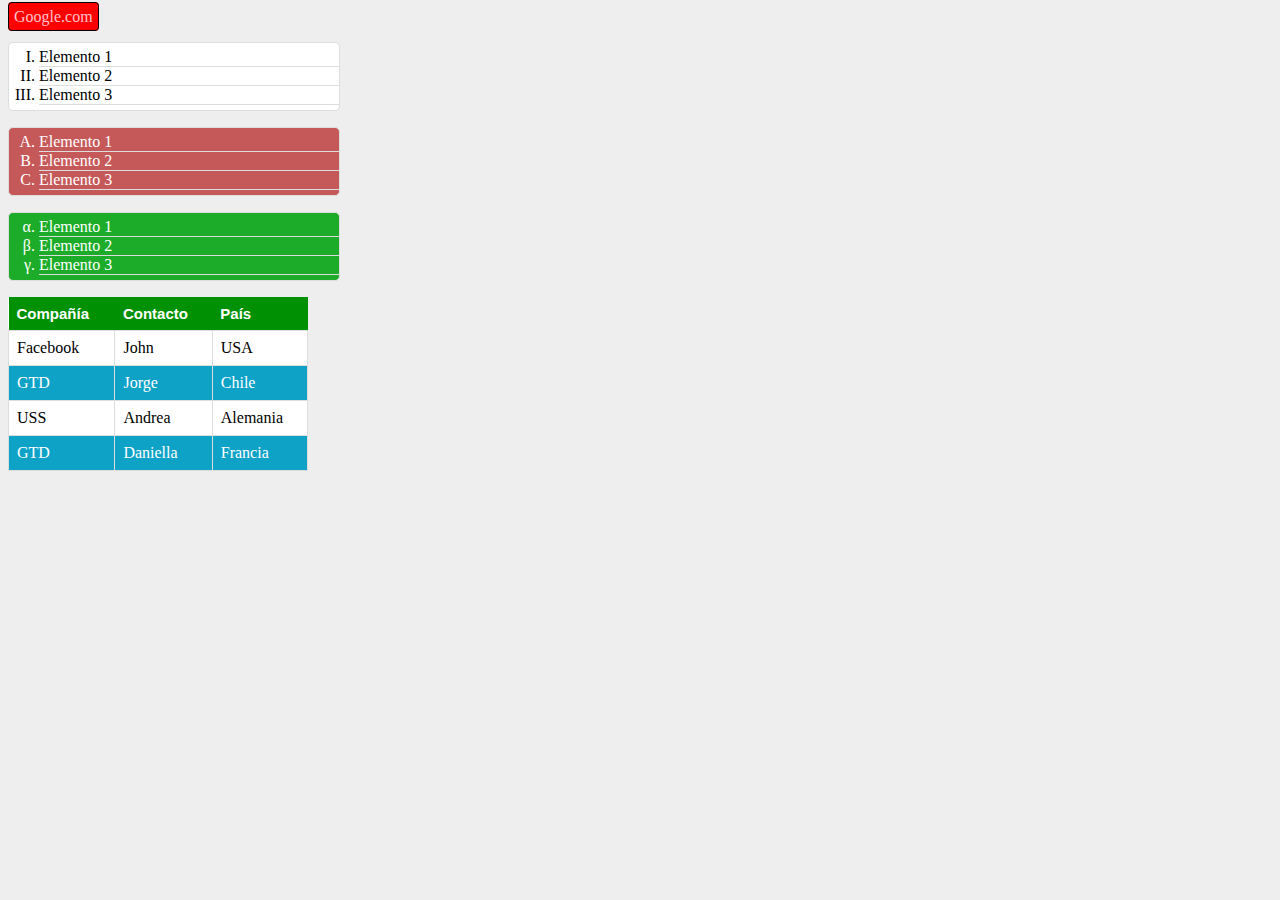
<file: css/links_listas_tablas/index.html>
<!DOCTYPE html>
<html lang="en">
<head>
     <meta charset="UTF-8">
     <meta http-equiv="X-UA-Compatible" content="IE=edge">
     <meta name="viewport" content="width=device-width, initial-scale=1.0">
     <link rel="stylesheet" href="style.css">
     <title>Links</title>
</head>
<body>
     <a href="http://www.google.com">Google.com</a>
     <ul id="lista1">
          <li>Elemento 1</li>
          <li>Elemento 2</li>
          <li>Elemento 3</li>
     </ul>
     <ul id="lista2">
          <li>Elemento 1</li>
          <li>Elemento 2</li>
          <li>Elemento 3</li>
     </ul>
     <ul id="lista3">
          <li>Elemento 1</li>
          <li>Elemento 2</li>
          <li>Elemento 3</li>
     </ul>
     <table>
          <thead>
               <th>Compañía</th>
               <th>Contacto</th>
               <th>País</th>
          </thead>
          <tr>
               <td>Facebook</td>
               <td>John</td>
               <td>USA</td>
          </tr>
          <tr>
               <td>GTD</td>
               <td>Jorge</td>
               <td>Chile</td>
          </tr>
          <tr>
               <td>USS</td>
               <td>Andrea</td>
               <td>Alemania</td>
          </tr>
          <tr>
               <td>GTD</td>
               <td>Daniella</td>
               <td>Francia</td>
          </tr>
     </table>
</body>
</html>
</file>
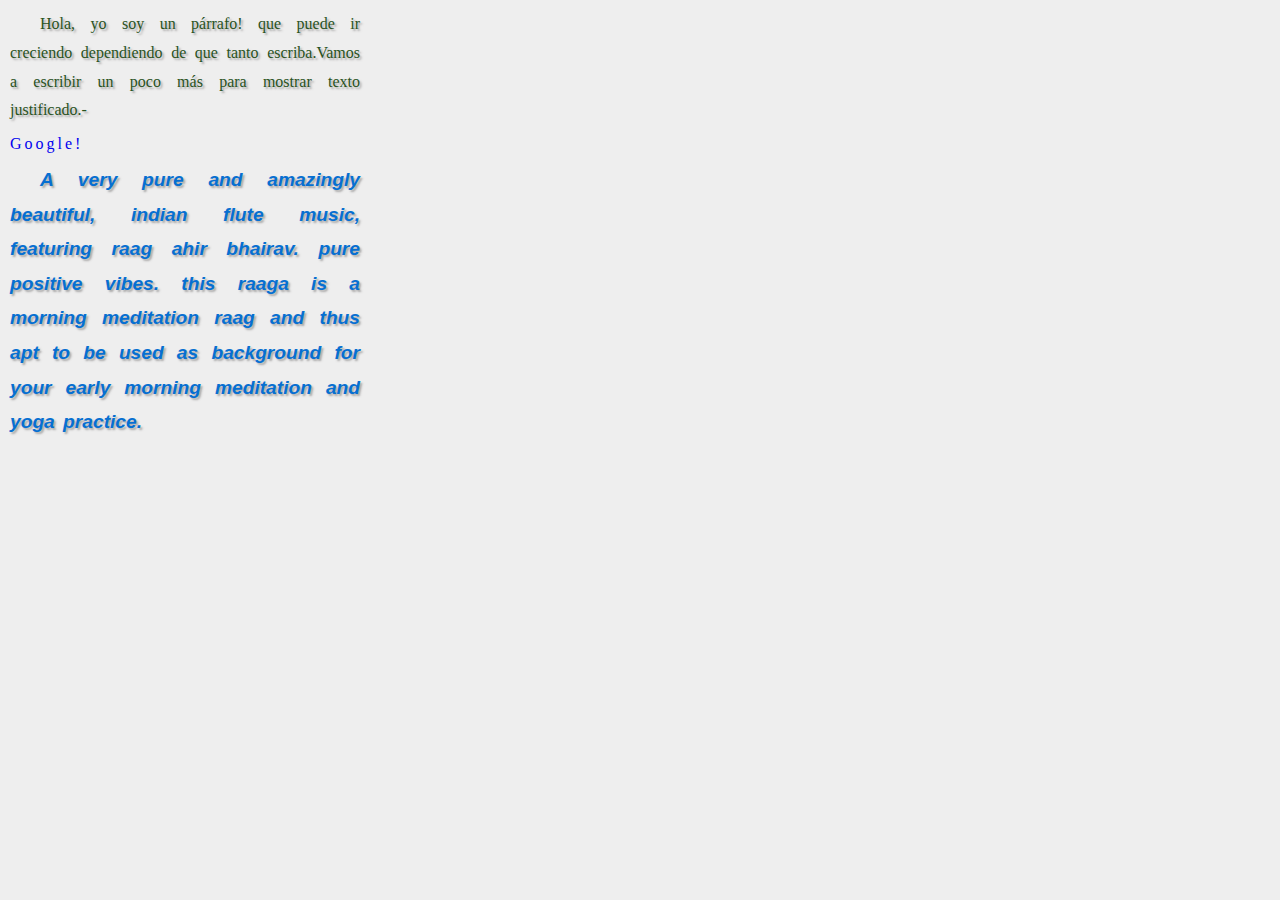
<file: css/textos/index.html>
<!DOCTYPE html>
<html lang="en">
<head>
     <meta charset="UTF-8">
     <meta http-equiv="X-UA-Compatible" content="IE=edge">
     <meta name="viewport" content="width=device-width, initial-scale=1.0">
     <link rel="stylesheet" href="style.css">
     <title>Textos</title>
</head>
<body>
     <p>Hola, yo soy un párrafo! que puede ir creciendo dependiendo de que tanto escriba.Vamos a escribir un poco más para mostrar texto justificado.-</p>
     <a href="http://www.google.cl" target="_blank">google!</a>
     <p class="personal">A very pure and amazingly beautiful, indian flute music, featuring raag ahir bhairav. pure positive vibes. this raaga is a morning meditation raag and thus apt to be used as background for your early morning meditation and yoga practice. </p>
     
</body>
</html>
</file>
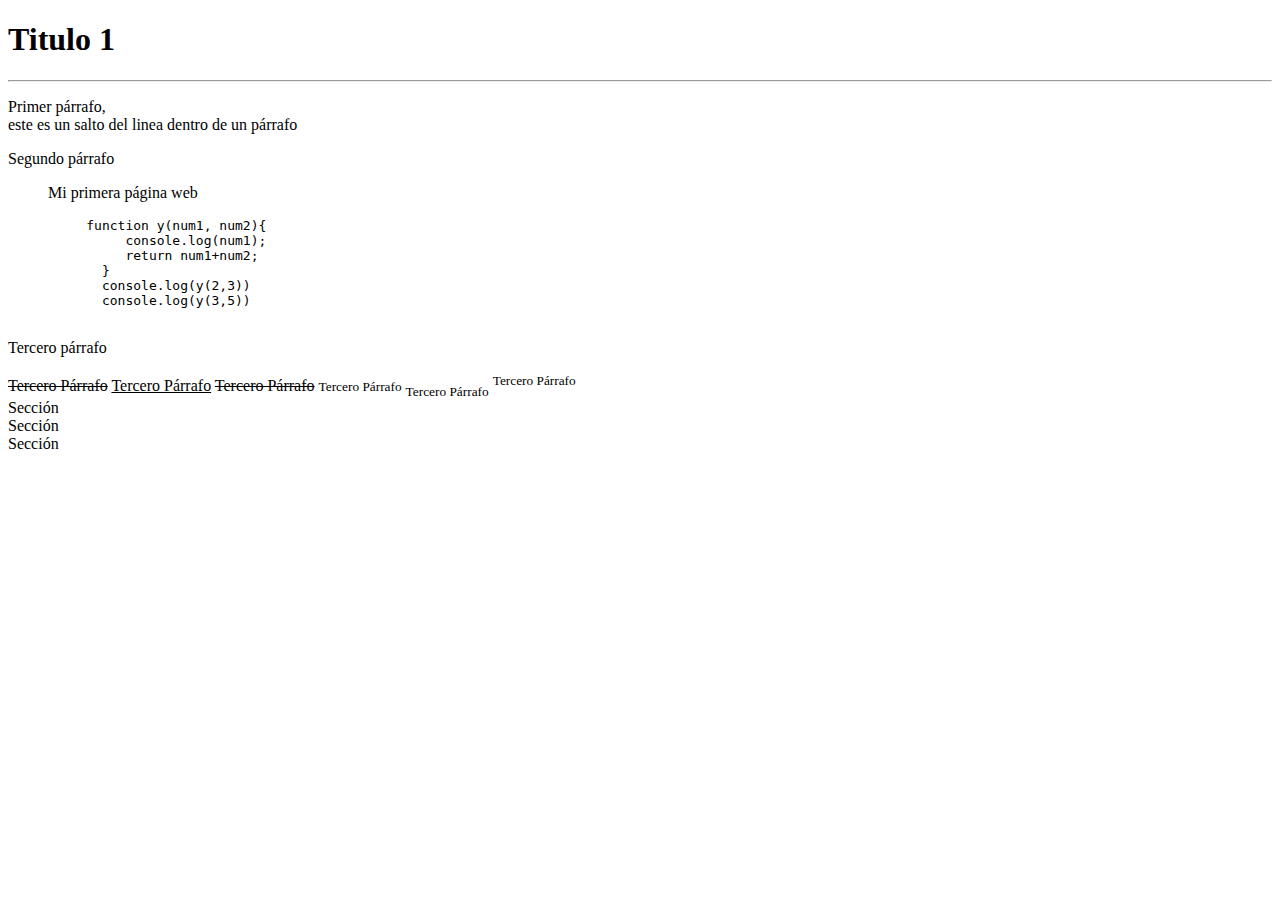
<file: html/etiquetas.html>
<!DOCTYPE html>
<html lang="en">
<head>
     <meta charset="UTF-8">
     <meta http-equiv="X-UA-Compatible" content="IE=edge">
     <meta name="viewport" content="width=device-width, initial-scale=1.0">
     <title>Mi primera página</title>
</head>
<body>
     <h1>Titulo 1</h1><hr />
     <p>Primer párrafo, <br />  este es un salto del linea dentro de un párrafo</p>
     <p>Segundo párrafo</p>
     <blockquote>Mi primera página web</blockquote>
    
     <pre>
          function y(num1, num2){
               console.log(num1);   
               return num1+num2;
            }
            console.log(y(2,3))
            console.log(y(3,5))
     </pre>

     
     <!--=============================================
     =            Section comment block            =
     =============================================-->
     
     <p>Tercero párrafo</p>
     <s>Tercero Párrafo</s>
     <u>Tercero Párrafo</u>
     <s>Tercero Párrafo</s>
     <small>Tercero Párrafo</small>
     <sub>Tercero Párrafo</sub>
     <sup>Tercero Párrafo</sup>
     <div>Sección</div>
     <div>Sección</div>
     <div>Sección</div>
</body>
</html>
</file>
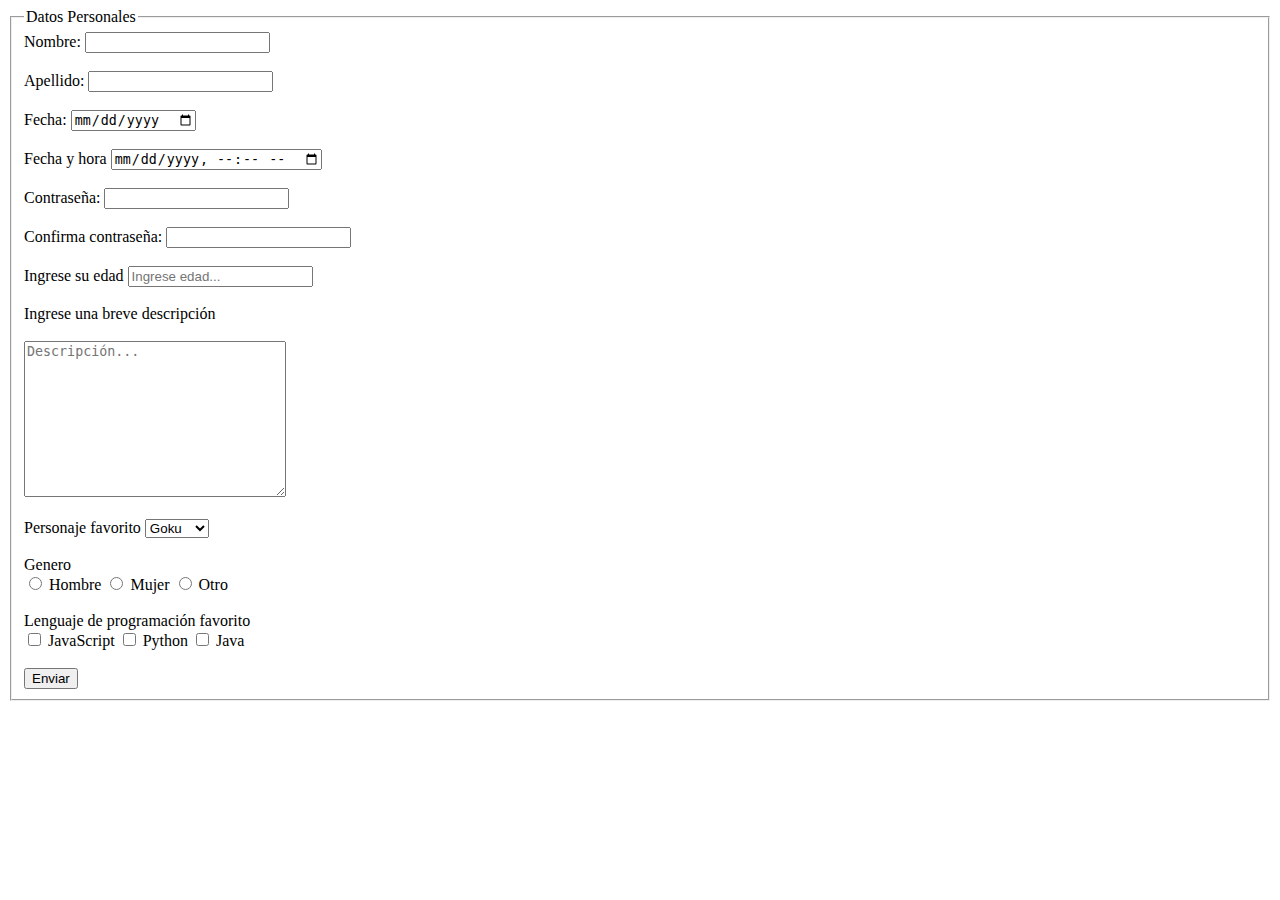
<file: html/formularios.html>
<!DOCTYPE html>
<html lang="en">

<head>
     <meta charset="UTF-8">
     <meta http-equiv="X-UA-Compatible" content="IE=edge">
     <meta name="viewport" content="width=device-width, initial-scale=1.0">

     <title>Formularios</title>
</head>

<body>
     <form action="#">
          <fieldset>
               <legend>Datos Personales</legend>
               <label for="">Nombre: </label>
               <input type="text" name="" id=""><br><br>
               <label for="">Apellido: </label>
               <input type="text" name="" id=""><br><br>
               <label for="">Fecha: </label>
               <input type="date" name="fecha" id="fecha"><br><br>
               <label for="">Fecha y hora</label>
               <input type="datetime-local"><br><br>
               <label for="">Contraseña:</label>
               <input type="password" name="password" id=""><br><br>
               <label for="">Confirma contraseña:</label>
               <input type="password" name="password" id=""><br><br>
               <label for="numero">Ingrese su edad</label>
               <input type="number" name="numero" id="numero" placeholder="Ingrese edad..."><br><br>
               <label for="">Ingrese una breve descripción</label><br><br>
               <textarea name="descripcion" id="" cols="30" rows="10" placeholder="Descripción..."></textarea><br><br>
               <label for="">Personaje favorito</label>
               <select name="" id="">
                    <option value="Goku">Goku</option>
                    <option value="Vegeta">Vegeta</option>
                    <option value="Gohan">Gohan</option>
               </select><br><br>
               <label>Genero</label><br>
               <input type="radio" name="genero" id="genero">
               <label for="hombre">Hombre</label>
               <input type="radio"  name="genero" id="genero">
               <label for="">Mujer</label>
               <input type="radio"  name="genero" id="genero">
               <label for="">Otro</label><br><br>
               <label for="">Lenguaje de programación favorito</label><br>               
               <input type="checkbox" name="lenguaje" id="lenguaje">
               <label for="">JavaScript</label>
               <input type="checkbox" name="lenguaje" id="lenguaje">
               <label for="">Python</label>
               <input type="checkbox" name="lenguaje" id="lenguaje">
               <label for="">Java</label><br><br>
               <button>Enviar</button>
          </fieldset>

     </form>
</body>

</html>
</file>
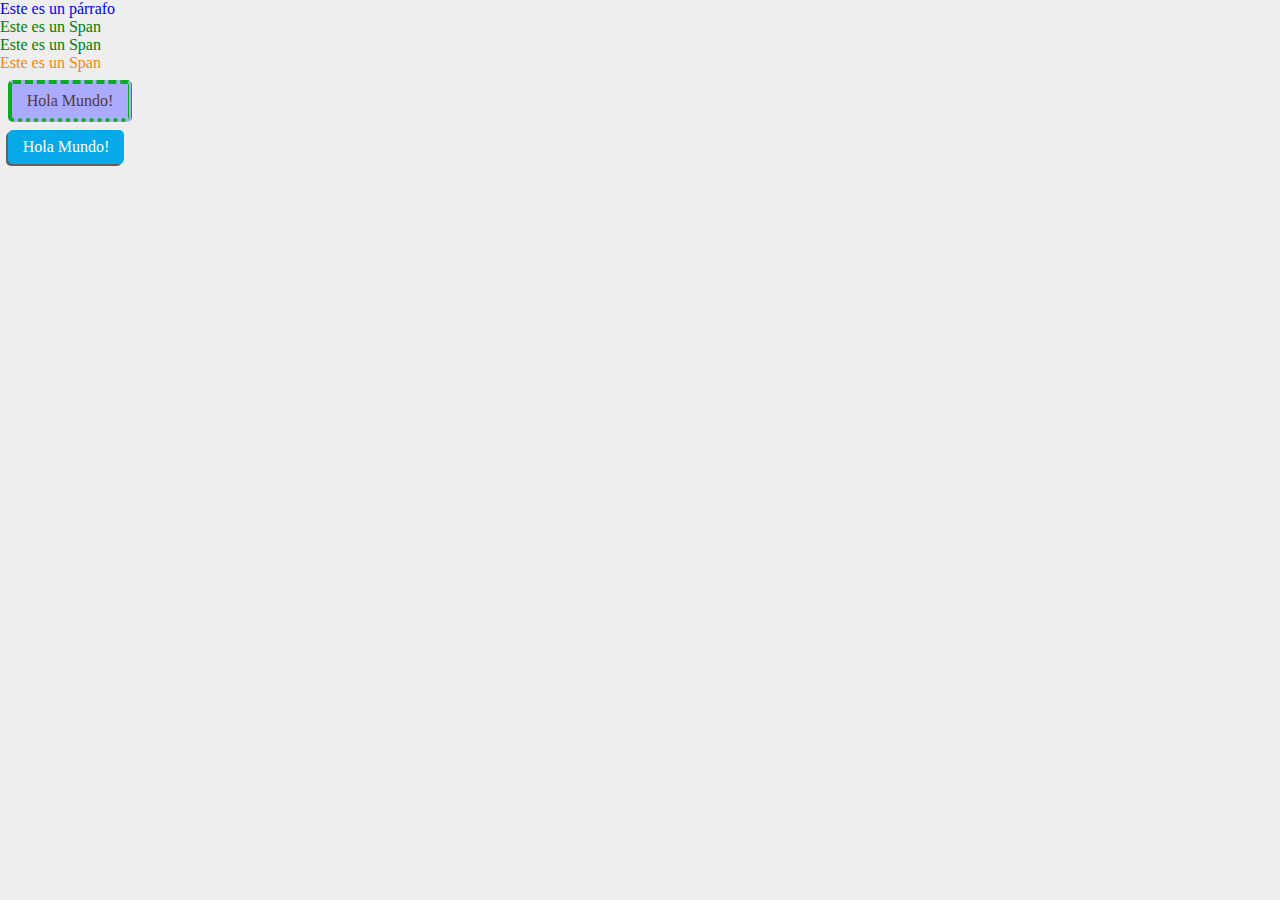
<file: css/estilos/estilos.html>
<!DOCTYPE html>
<html lang="en">
<head>
     <meta charset="UTF-8">
     <meta http-equiv="X-UA-Compatible" content="IE=edge">
     <meta name="viewport" content="width=device-width, initial-scale=1.0">
     <link rel="stylesheet" href="style.css">
     <title>CSS</title>
</head>
<body>
     <p id="parrafo">Este es un párrafo</p>
     <span class="etiqueta">Este es un Span</span>
     <br>
     <span class="etiqueta">Este es un Span</span>
     <br>
     <span class="etiqueta2">Este es un Span</span>
     <div class="caja">Hola Mundo!</div>
     <div class="caja2">Hola Mundo!</div>
</body>
</html>
</file>
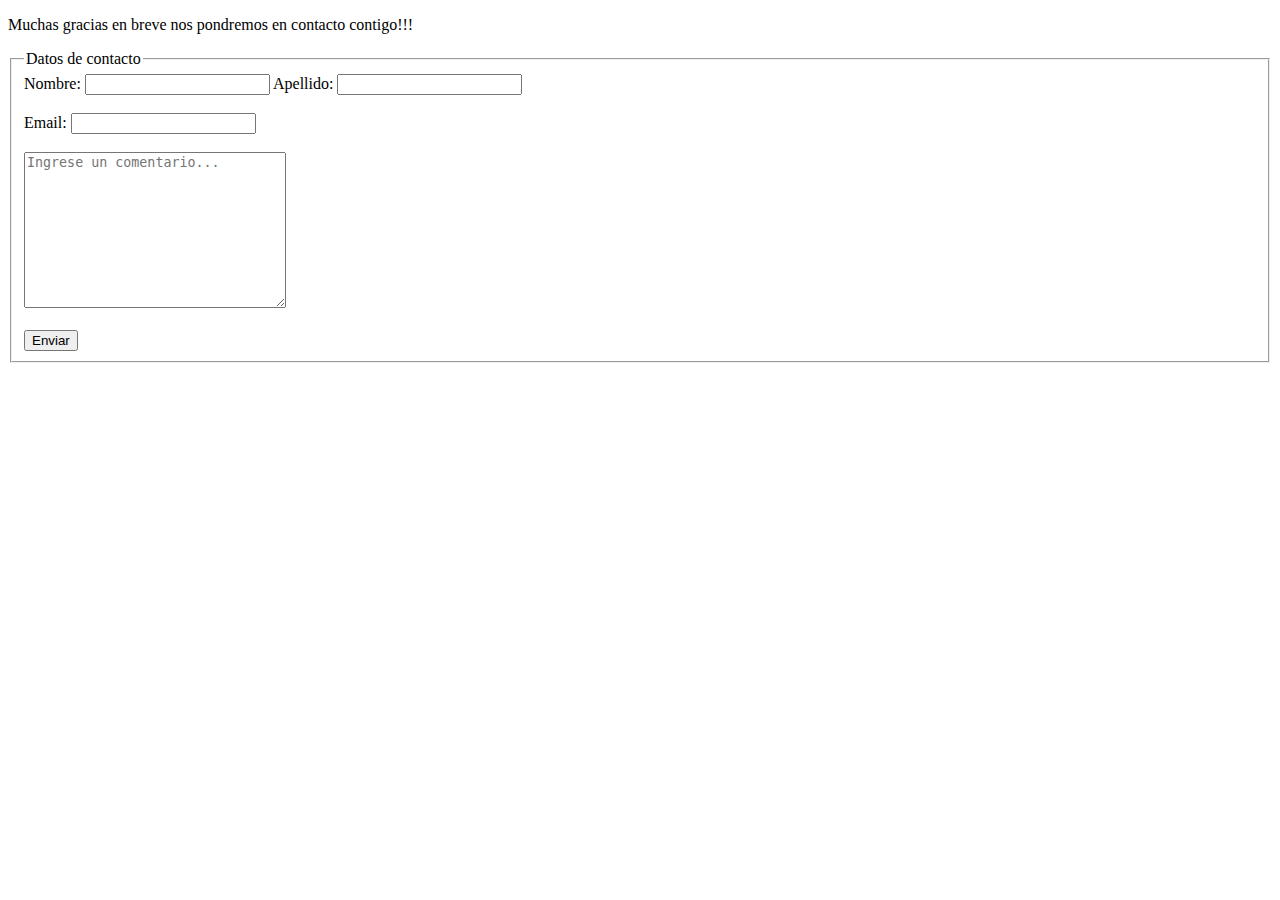
<file: html/demo_formulario/contacto.html>
<!DOCTYPE html>
<html lang="en">

<head>
     <meta charset="UTF-8">
     <meta http-equiv="X-UA-Compatible" content="IE=edge">
     <meta name="viewport" content="width=device-width, initial-scale=1.0">
     <title>Document</title>
</head>

<body>
     <p>Muchas gracias en breve nos pondremos en contacto contigo!!!</p>
     <fieldset>
          <legend>Datos de contacto</legend>
          <form action="contacto.html">
               <label for="nombre">Nombre: </label>
               <input type="text" name="nombre" id="nombre">
               <label for="apellido">Apellido: </label>
               <input type="text" name="apellido" id="apellido"><br><br>
               <label for="correo">Email: </label>
               <input type="email" name="correo" id="correo"><br><br>
               <label for="comentarios"></label>
               <textarea name="comentarios" id="comentarios" cols="30" rows="10"
                    placeholder="Ingrese un comentario..."></textarea><br><br>
                    <button>Enviar</button>
          </form>

     </fieldset>
</body>

</html>
</file>
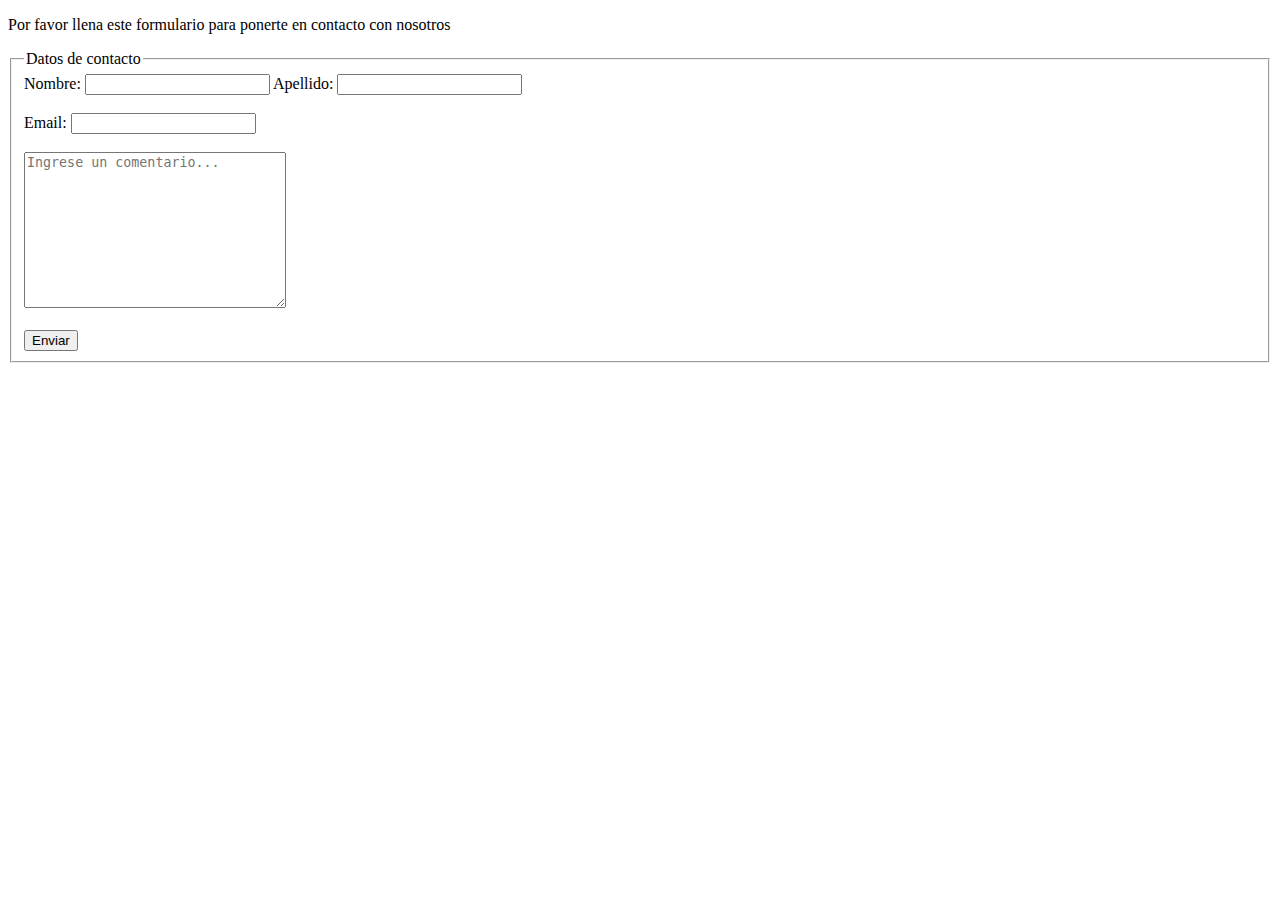
<file: html/demo_formulario/formulario.html>
<!DOCTYPE html>
<html lang="en">

<head>
     <meta charset="UTF-8">
     <meta http-equiv="X-UA-Compatible" content="IE=edge">
     <meta name="viewport" content="width=device-width, initial-scale=1.0">
     <title>Document</title>
</head>

<body>
     <p>Por favor llena este formulario para ponerte en contacto con nosotros</p>
     <fieldset>
          <legend>Datos de contacto</legend>
          <form action="contacto.html">
               <label for="nombre">Nombre: </label>
               <input type="text" name="nombre" id="nombre">
               <label for="apellido">Apellido: </label>
               <input type="text" name="apellido" id="apellido"><br><br>
               <label for="correo">Email: </label>
               <input type="email" name="correo" id="correo"><br><br>
               <label for="comentarios"></label>
               <textarea name="comentarios" id="comentarios" cols="30" rows="10"
                    placeholder="Ingrese un comentario..."></textarea><br><br>
                    <button>Enviar</button>
          </form>

     </fieldset>
</body>

</html>
</file>
<file: css/caja_flotante/style.css>
*{
     margin:0px;
     padding:0px;
}
body{
     background-color:#dbe6ec;
}
div{
     width:55%;
     margin:5px;
     border:1px solid #CCC;
     background-color:#FFF;
     box-shadow:0px 1px 0px 1px rgb(187, 181, 181);
}
hr{
     border:1px solid rgb(233, 231, 231);
}
header{
     padding:10px;
}
main{
     padding:10px;
}
footer{
     padding:10px;
}
.primary{
     background-color:#0090FF;
     color:#FFF;
     padding:5px 10px;
     border-radius:5px;     
}
.secondary{
     background-color:#AAA;
     color:#FFF;
     padding:5px 10px;
     border-radius:5px;
}
</file>
<file: css/display/style.css>
*{
     font-family: "Helvetica Neue", Helvetica, Arial, sans-serif;
}

.linea, a, span, strong, img, input, code, label, button{
     
     border: 3px dotted rgb(38, 131, 1);
}
.bloque, h1, p, ul, li, div, header, nav, section, article, footer, form, table {
     
     border: 3px dashed rgb(131, 1, 34);
}
.invisible{
     display:none;
}
img{
     border-top:30px
}
</file>
<file: css/elementos_útiles/styles.css>
body{
     background-color: #eee;
     font-family: "Helvetica Neue",Helvetica, Arial, sans-serif;
}
ul {
     list-style-type: none;
     background-color: #333;
     margin: 0;
     padding: 0;
     overflow: hidden;
     position: fixed;
     top: 0;
     width: 100%;
     left: 0px; 
}
li{
     float: left;
}
li a{
     display: block;
     text-decoration: none;
     text-align: center;
     padding:14px;     
     color: #fff;         
}
li:hover{
     background-color:rgba(0,0,0,0.3)
}

.active{
     background-color: green;
}
.content{
     text-align:justify; 
     margin-top: 80px;
}
</file>
<file: css/links_listas_tablas/style.css>
body{
     background-color: #eee;
}
a{
     color:hotpink;
     background-color: red;
     padding: 5px;
     border-radius: 4px;
     border: 1px solid #000
}
a:link{
     color:pink;
     text-decoration:none;
}
a:visited{
     color:blue;
}
a:active{
     background-color:rgb(102, 255, 0);
}
a:hover{
     color:#FFF;
     background-color:rgb(146, 50, 50)
}

/*=============================================
=            Listas                           =
=============================================*/
#lista1{
     width:300px;
     list-style-type:upper-roman;
     background-color:#FFF;
     border:1px solid #ddd;
     border-radius:5px;
     padding-left:30px;
     padding-top:5px ;
     padding-bottom:5px;

}
#lista2{
     width:300px;
     list-style-type:upper-alpha;
     background-color:rgb(197, 89, 89);
     border:1px solid #ddd;
     border-radius:5px;
     padding-left:30px;
     padding-top:5px ;
     padding-bottom:5px;
     color:#FFF;
}
#lista3{
     width:300px;
     list-style-type:lower-greek;
     background-color:rgb(29, 172, 41);
     border:1px solid #ddd;
     border-radius:5px;
     padding-left:30px;
     color:#FFF;
     padding-top:5px ;
     padding-bottom:5px;
}
li{
     border-bottom: 1px solid #ddd;
}
/*=====  End of Listas block  ======*/


/*=============================================
=            Section Tablas            =
=============================================*/
table{
     width:300px;
     background-color:rgb(255, 255, 255);
     border-collapse:collapse;
}
thead{
     background-color: #009003;
     color: #fff;
}
tr:nth-child(even){
     background-color:rgb(14, 162, 199);
     color: #fff;
}
table thead th{
     padding: 8px;
     text-align:left;
     font-family: Verdana, Geneva, Tahoma, sans-serif;
     font-size: 15px;

}
td{
     border: 1px solid #ddd;
     padding: 8px;
}


/*=====  End of Section Tablas  ======*/
</file>
<file: css/textos/style.css>
*{
     margin:0px;
     padding:0px;
}

body{
     background-color:#EEE;
}
p{
     padding:10px;
     width:350px;
     color:#29521d;
     text-align: justify;
    /* text-decoration: underline;*/
     text-indent: 30px;
     line-height:1.8;
     word-spacing: 3px;
     /*text-shadow: 1px 3px 5px;*/
     text-shadow: 2px 2px 2px rgba(104, 102, 102, 0.5);
}
a{
     padding:10px;
     text-decoration:none;
     text-transform: capitalize;
     letter-spacing:3px;

}
.personal{
     text-indent: 30px;
     font-family:Verdana, Geneva, Tahoma, sans-serif;
     font-weight: 600;
     color:rgb(6, 111, 209);
     font-style: oblique;
     font-size: 1.2em;
     
}
</file>
<file: css/estilos/style.css>
*{
     padding: 0;
     margin:0;
    box-sizing: none;
}
body{
     background-color:#EEE;
     color:#523939
}
#parrafo{
     color:blue;
}
.etiqueta{
     color:green;
}
.etiqueta2{
     color:rgb(245, 136, 11);
}
.caja{
     text-align: center;
     margin:8px;
     background-color:#aaf;
     padding:8px;
     width: 100px;
     border:4px solid rgb(7, 173, 29);
     border-style: dashed double dotted solid;
     border-radius:5px
}
.caja2{
     text-align: center;
     margin:8px;
     background-color:rgb(7, 169, 233);
     color:#FFF;
     padding:8px;
     width: 100px;    
     border-radius:5px;
     box-shadow: -2px 2px rgb(98, 98, 98);
     
}
</file>
